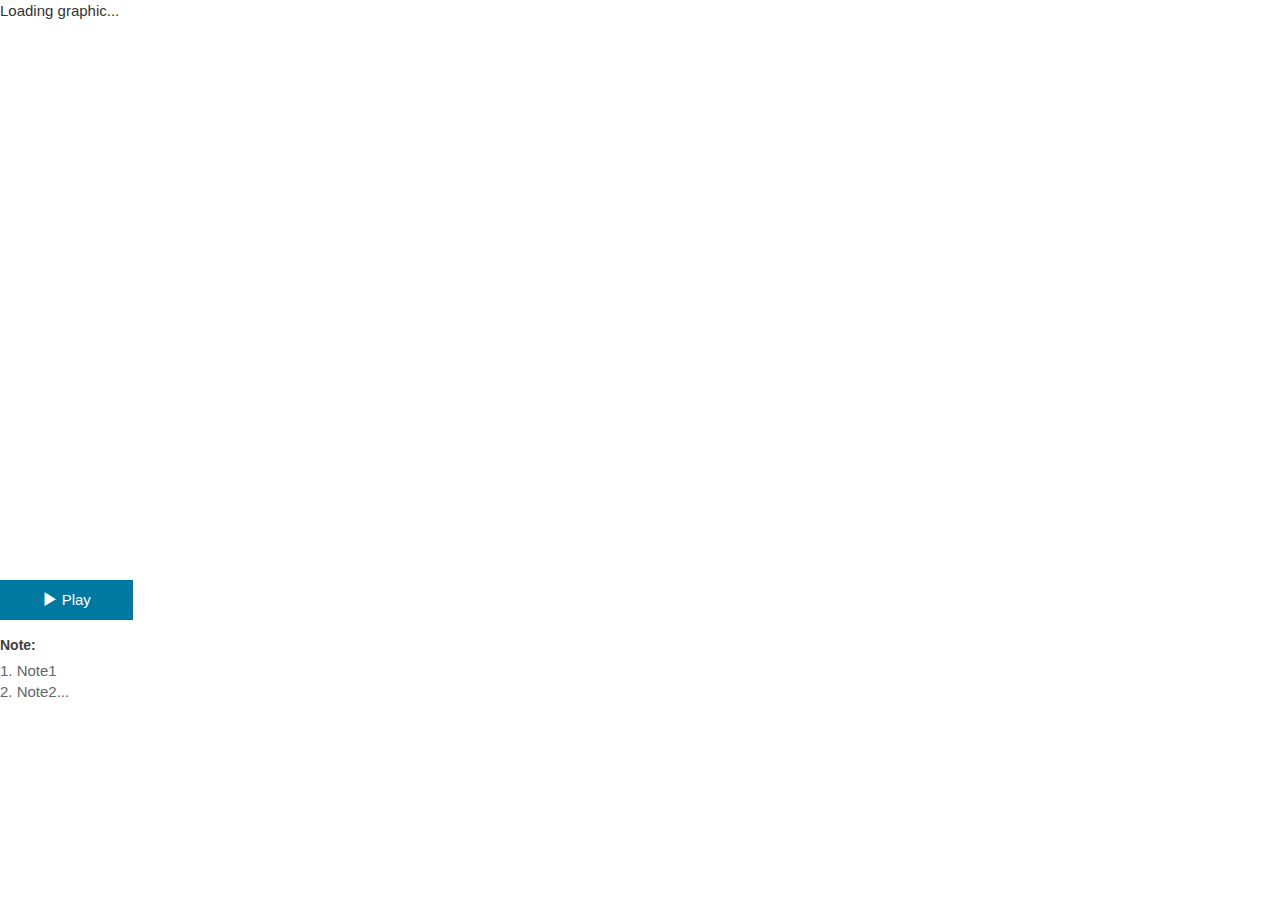
<file: map.html>
<!DOCTYPE html>
<html lang="en">
<head>
  <meta charset="UTF-8">
  <meta http-equiv="content-type" content="text/html; charset=utf-8" />
  <title>Change in LE, UK</title>
  <meta name="viewport" content="width=device-width, initial-scale=1">

  <link rel="stylesheet" href="map/css/leaflet.css" />
  <link rel="stylesheet" href="map/css/styles.css" media="screen">
  <link rel="stylesheet" href="map/css/style-chosen.css">
  <link rel="stylesheet" href="map/css/bootstrap-slider.css">
  <link rel="stylesheet" type="text/css" href="map/css/tabs.css" />
  <link rel="stylesheet" type="text/css" href="map/css/tabstyles.css" />


  <style>

  body {
	max-width:800px;

  }

  #Lifesat {
	  border-bottom:5px;
	  border-bottom-style:solid;
	  border-bottom-color:rgb(44,162,95);
  }
  #Worth {
	  border-bottom:5px;
	  border-bottom-style:solid;
	  border-bottom-color:rgb(129,15,124);
  }
  #Happy {
	  border-bottom:5px;
	  border-bottom-style:solid;
	  border-bottom-color:rgb(217,95,14);
  }
  #Anxious {
	  border-bottom:5px;
	  border-bottom-style:solid;
	  border-bottom-color:rgb(43,140,190);
  }


 .container-fluid, .footer{
fill:white;
	}

  *{
    margin:0;
    padding:0;
    -webkit-box-sizing:border-box;
    -moz-box-sizing:border-box;
    box-sizing:border-box;
  }
  body,html{
	display:inline-block;
	width:100%;
  }

  #map{
    height:550px;
  }

  body{
    color:#333;
  }

  @font-face {
		font-family: 'open_sanslight';
		src: url('map/assets/OpenSans-Light-webfont.woff') format('woff');
		font-weight: normal;
		font-style: normal;

	}

	@font-face {
		font-family: 'open_sansitalic';
		src: url('map/assets/OpenSans-Italic-webfont.woff') format('woff');
		font-weight: normal;
		font-style: normal;

	}

	@font-face {
		font-family: 'open_sansregular';
		src: url('map/assets/OpenSans-Regular-webfont.woff') format('woff');
		font-weight: normal;
		font-style: normal;

	}

	@font-face {
		font-family: 'open_sanssemibold';
		src: url('map/assets/OpenSans-Semibold-webfont.woff') format('woff');
		font-weight: normal;
		font-style: normal;

	}


  #map{
    background:white;
	width:100%;
  }

  #keydiv {
	z-index:4;
	height:550px;
	background:rgba(255,255,255,.75);
  }

  #areadrop {
	z-index:1000;
	position:absolute;
	width:220px;
	height:72px;
	right:0px;
	background:rgba(255,255,255,.75);
  }

	#key path {
	  display: none;

	}

	#key line {
	  stroke: #666;
	  shape-rendering: crispEdges;
	}

	#key rect {
	  stroke: #666;
	  stroke-width:1px;
	  shape-rendering: crispEdges;
	}

	#key g {
		font-size:11px;
		fill:#666;
	}


	#areaname {
		text-align:center;
		height:55px;
	}

	@media (min-width: 598px) {

	#mapPane {
		width: calc(100% - 220px);
	}

	#areaname {
		margin-top:25px;
	}

	#areanm
	{

		font-size:18px;
		color:#008CBA;
		min-width:1%;
		font-family:open_sanssemibold, Arial, Helvetica, sans-serif;
		text-align:left;
		padding-left:5px;

	}

	#areainfo
	{

		font-size:22px;
		color:#008CBA;
		font-family:open_sanssemibold, Arial, Helvetica, sans-serif;
		text-align:left;
		padding-left:5px;
	}


	#areainfo span {

		font-size:14px;
	}

	#keydiv {

		width:220px;
	}

	}

	@media (max-width: 597px) {


	#areadrop {

		width:100%;
		height:85px;
	}

	#areanm
	{

		font-size:16px;
		color:#666;
		font-family:open_sanssemibold, Arial, Helvetica, sans-serif;

	}

	#areainfo
	{

		font-size:14px;
		color:#666;
		font-family:open_sanssemibold, Arial, Helvetica, sans-serif;

	}

	#areainfo span
	{

		font-size:12px;
	}

	}


	#chosensel {
		height:35px;
	}

	#keydiv {


		height:70px;
		top: 30px;
	}

/*	@media (min-width: 598px) {

	#keydiv {

		top:72px;
		width:100px;
		height:462px;
		right:33%;
	}


	#key {
		width:140px;
		height:462px;
	}
	}
*/

	#key {
		height:70px;
	}

	@media (max-width: 597px) {

	#mapPane {
		width: 100%;
	}

	#keydiv {
		top:0px;
	}

	#key {
		height:70px;
	}
	.chosen-container {
		top: 5px;
		z-index:1002;
	}
	}*/



	.navbar {
	  min-height: 0px !important;
	}

	#menu {
		z-index:1001;
	}


	        /* chart */

        #chartPane:before, /* required */
        #chartPane:after
		{
            content: " "; /* 1 */
            display: table; /* 2 */
        }



        #chartPane:after /* required */
		{
			clear: both;
		}



        #chartPane img /* required */
		{
            max-width: 100%;
            height: auto;
        }

		.svgRect{
			fill: white;
		}

		/* y-axis tick labels */
		#chartPane  /* required */
		{
            background-color:#fff;
			width:220px;
			float: left;
        }

        #chartPane .axis  /* required */
		{
            font-size: 12px;
            fill: #666;
        }


		/* x-axis baseline; not to be confused with centreline. Can consider overlaying this with #centreline */
        #chartPane .axis path  /* required */
		{
            fill: none;
            stroke: #666;
            shape-rendering: crispEdges;
        }


		#chartPane .axis line /* required */
		{
            fill: none;
            stroke: #ccc;
            shape-rendering: crispEdges;
        }

		/* y-axis line path */
        #chartPane .axis.y path /* required */
		{
			display: none;
		}



		/* y-axis full width grid lines */
        #chartPane .grid .tick /* required */
		{
            stroke: #CCC;
            stroke-width: 1px;
            shape-rendering: crispEdges;
        }



		/* ploted graph line */
        #chartPane .line /* required */
		{
            fill: none; /* must be 'none' */
            stroke-width: 3px;
			stroke-linecap:round;
			stroke-linejoin:round;
        }



		/* legend elements */
        #chartPane .key li/* required */
		{
            display: inline-block;
            margin: 0 18px 0 0;
            padding: 0;
            line-height: 15px;
        }



        /* legend coloured elements */
        #chartPane .key b/* required */
		{
            display: inline-block;
            width: 35px;
            height: 15px;
            margin-right: 6px;
            float: left;
			background-color:none;
			margin-top:8px;
        }



		/* legend element labels */
        #chartPane .key label/* required */
		{
            white-space: nowrap;
            font-size: 12px;
            color: #333;
            font-weight: normal;
        }

		 #chartPane #ylabel/* required */
		{

            font-size: 12px;
            fill: #666;

        }



		/* y-axis units label */
        #chartPane .unit/* required */
		{
            font-family: Arial, Helvetica, sans-serif;
            font-size: 12px;
            fill: #333333;
            text-align: left;
			width:130px;
			height:20px;
			display:block;
			float:none;

        }

		#line1 { stroke: #008cba; stroke-width:2px}

		#line2 { stroke: #666; stroke-width:2px}

		.dropdown-menu {
			min-width:100% !important;
		}

		#side{
			background-color:#FFF;
		}

	@media (min-width: 597px) {
		#time {
			z-index:10000;
			position:relative;
			top: 10px;
			padding: 0px 10px;
			margin-right:10px;
			float:right;
			font-size:30px;
			color:#fff;
			background:rgba(200,200,200,0.8);
		}
	}

	@media (max-width: 598px) {
		#time {
			z-index:10000;
			position:relative;
			top: 90px;
			padding: 0px 10px;
			margin-right:10px;
			float:right;
			font-size:30px;
			color:#fff;
			background:rgba(200,200,200,0.8);
		}
	}

		#timeSlider {
			background:#FFF;
		}

		#ChartFooterDiv, .footer {
			font-weight:600!important;
			font-size:14px!important;
			line-height:24px!important;
			margin: opx 0!important;
			padding: 5px 0 3px 0!important;
			font-family: Helvetica,sans-serif!important;
			color: #414042!important;
			box-sizing: border-box!important;
			margin-top:8px;
		}

		#submitbut {
			background-color:#0F8243;
			display:block;
			width:200px;
			text-align:center;
			font-size:14px;
			color:white;
			font-weight:100;
			text-decoration:underline;
			width:70px;
			height:43px;
			padding:12px 0px;
			margin-right:6px;
			float:left;
		}
		#submitbut:hover {
			cursor:hand;
			cursor:pointer;
			display:block;
			background-color:rgb(11,93,48)!important;
			width:200px;
			text-align:center;
			font-size:14px;
			color:white;
			font-weight:100;
			text-decoration:underline;
			width:70px;
			height:43px;
			padding-top:12px;
			margin-right:6px;
			float:left;
		}
		#notesdiv {
			max-width:480px;
		}

		.nav-pills {
			font-weight: 600;
		}
		.navbar {
			border: none;
			font-size: 16px;
			color:#666 !important;
			font-weight: 600;
		}

		.navbar-inverse, li, a {
			color:#666 !important;
		}

		.nav-pills > li.active > a, .nav-pills > li.active > a:hover, .nav-pills > li.active > a:focus {
			 background-color: rgb(225,225,225);
		}

	  </style>
</head>
<body>

   <div class="container-fluid">
   <div id="graphic">Loading graphic...</div>
   <div class="row" id="navigation">

          <div class="col-sm-12 hidden-xs" id="pills" style="margin-bottom:8px;">
          </div>

          <div class="col-xs-12 visible-xs">
              <div class="btn-group btn-group col-xs-12" role="group" id="menu">

                  <button id="varsel" class="btn btn-primary dropdown-toggle btn-block" type="button" id="dropdownMenu1" data-toggle="dropdown" aria-expanded="true">Dropdown<span class="caret"></span>
                  </button>
              </div>
          </div>

   </div>





   <div class="row" id="side" style="position: relative;">
          <div id="mapPane" class="col-xs-12">
          	<div id="map">

            </div>
          </div>

          <div id="chartPane" class="hidden-xs">

          </div>
          <div id="keydiv" class="col-xs-12">

          </div>

      <div class="row" id="areadrop">
            <div class="col-sm-12 col-xs-12" id="chosensel">
     		</div>
          <div class="col-sm-12 col-xs-12" id="areaname">
                <div id="areanm"></div>
                <div id="areainfo"></div>
          </div>


	  </div>


   </div><!-- end row -->

   <div class="row">
       <div class="col-sm-2 hidden-xs">
			<button id="playPause" type="submit" class="col-sm-12 btn btn-primary">
            	<span class="glyphicon glyphicon-play" aria-hidden="true"></span> Play
            </button>
       </div>
       <div id="timeSlider" class="col-sm-10 col-xs-12">
       </div>

   </div>
  </div>
  <div id="ChartFooterDiv">Note:</div>
   <div id="notesdiv">
   <ol>
        <li>1. Note1</li>
        <li>2. Note2...</li>
   </ol>
	</div>

<!--    <div id="ChartFooterDiv">Download this map</div>

    <a href="fallback.png" target="_blank"><div id="submitbut">Image</div></a>
    <a href="Personal_wellbeing_2016.xls" target="_blank"><div id="submitbut">.xls</div></a>-->





    <script src="https://cdn.ons.gov.uk/vendor/jquery/2.1.4/jquery.min.js"></script>
    <script src="map/js/chosen.jquery.js"></script>
    <script src="map/js/bootstrap.min.js"></script>
    <script src="map/js/bootstrap-slider.js"></script>
 	<script src="map/js/modernizr.custom.56904.js"></script>
    <script src="https://cdn.ons.gov.uk/vendor/d3/3.5.17/d3.min.js" charset="utf-8"></script>
    <script src="map/js/queue.js" charset="utf-8"></script>
    <script src="map/js/ss.js"></script>
    <script src="map/js/topojson.js"></script>
    <script src="https://cdn.ons.gov.uk/vendor/pym/0.4.2/pym.min.js" charset="utf-8"></script>
    <script src="map/js/colorbrewer.js" charset="utf-8"></script>
    <script src="map/js/leaflet.js"></script>
	<script src="map/js/script.js"></script>

    <script>

		var _gaq = _gaq || [];
		  _gaq.push(['_setAccount', 'UA-37894017-1']);
		  _gaq.push(['_trackPageview']);


		  (function() {
			var ga = document.createElement('script'); ga.type = 'text/javascript'; ga.async = true;
			ga.src = ('https:' == document.location.protocol ? 'https://ssl' : 'http://www') + '.google-analytics.com/ga.js';
			var s = document.getElementsByTagName('script')[0]; s.parentNode.insertBefore(ga, s);
		})();

	</script>

</body>
</html>
</file>
<file: map/css/leaflet.css>
/* required styles */

.leaflet-pane,
.leaflet-tile,
.leaflet-marker-icon,
.leaflet-marker-shadow,
.leaflet-tile-container,
.leaflet-map-pane svg,
.leaflet-map-pane canvas,
.leaflet-zoom-box,
.leaflet-image-layer,
.leaflet-layer {
	position: absolute;
	left: 0;
	top: 0;
	}
.leaflet-container {
	overflow: hidden;
	-ms-touch-action: none;
	}
.leaflet-tile,
.leaflet-marker-icon,
.leaflet-marker-shadow {
	-webkit-user-select: none;
	   -moz-user-select: none;
	        user-select: none;
	  -webkit-user-drag: none;
	}
/* Safari renders non-retina tile on retina better with this, but Chrome is worse */
.leaflet-safari .leaflet-tile {
	image-rendering: -webkit-optimize-contrast;
	}
/* hack that prevents hw layers "stretching" when loading new tiles */
.leaflet-safari .leaflet-tile-container {
	width: 1600px;
	height: 1600px;
	-webkit-transform-origin: 0 0;
	}
.leaflet-marker-icon,
.leaflet-marker-shadow {
	display: block;
	}
/* .leaflet-container svg: reset svg max-width decleration shipped in Joomla! (joomla.org) 3.x */
/* .leaflet-container img: map is broken in FF if you have max-width: 100% on tiles */
.leaflet-container svg,
.leaflet-container img {
	max-width: none !important;
	}
/* stupid Android 2 doesn't understand "max-width: none" properly */
.leaflet-container img.leaflet-image-layer {
	max-width: 15000px !important;
	}
.leaflet-tile {
	filter: inherit;
	visibility: hidden;
	}
.leaflet-tile-loaded {
	visibility: inherit;
	}
.leaflet-zoom-box {
	width: 0;
	height: 0;
	-moz-box-sizing: border-box;
	     box-sizing: border-box;
	z-index: 8;
	}
/* workaround for https://bugzilla.mozilla.org/show_bug.cgi?id=888319 */
.leaflet-overlay-pane svg {
	-moz-user-select: none;
	}

.leaflet-pane         { z-index: 4; }

.leaflet-tile-pane    { z-index: 2; }
.leaflet-overlay-pane { z-index: 4; }
.leaflet-shadow-pane  { z-index: 5; }
.leaflet-marker-pane  { z-index: 6; }
.leaflet-popup-pane   { z-index: 7; }

.leaflet-map-pane canvas { z-index: 1; }
.leaflet-map-pane svg    { z-index: 2; }

.leaflet-vml-shape {
	width: 1px;
	height: 1px;
	}
.lvml {
	behavior: url(#default#VML);
	display: inline-block;
	position: absolute;
	}


/* control positioning */

.leaflet-control {
	position: relative;
	z-index: 7;
	pointer-events: auto;
	}
.leaflet-top,
.leaflet-bottom {
	position: absolute;
	z-index: 1000;
	pointer-events: none;
	}
.leaflet-top {
	top: 0;
	}
.leaflet-right {
	right: 0;
	}
.leaflet-bottom {
	bottom: 0;
	}
.leaflet-left {
	left: 0;
	}
.leaflet-control {
	float: left;
	clear: both;
	}
.leaflet-right .leaflet-control {
	float: right;
	}
.leaflet-top .leaflet-control {
	margin-top: 10px;
	}
.leaflet-bottom .leaflet-control {
	margin-bottom: 10px;
	}
.leaflet-left .leaflet-control {
	margin-left: 10px;
	}
.leaflet-right .leaflet-control {
	margin-right: 10px;
	}


/* zoom and fade animations */

.leaflet-fade-anim .leaflet-tile {
	will-change: opacity;
	}
.leaflet-fade-anim .leaflet-popup {
	opacity: 0;
	-webkit-transition: opacity 0.2s linear;
	   -moz-transition: opacity 0.2s linear;
	     -o-transition: opacity 0.2s linear;
	        transition: opacity 0.2s linear;
	}
.leaflet-fade-anim .leaflet-map-pane .leaflet-popup {
	opacity: 1;
	}
.leaflet-zoom-anim .leaflet-zoom-animated {
	will-change: transform;
	}
.leaflet-zoom-anim .leaflet-zoom-animated {
	-webkit-transition: -webkit-transform 0.25s cubic-bezier(0,0,0.25,1);
	   -moz-transition:    -moz-transform 0.25s cubic-bezier(0,0,0.25,1);
	     -o-transition:      -o-transform 0.25s cubic-bezier(0,0,0.25,1);
	        transition:         transform 0.25s cubic-bezier(0,0,0.25,1);
	}
.leaflet-zoom-anim .leaflet-tile,
.leaflet-pan-anim .leaflet-tile {
	-webkit-transition: none;
	   -moz-transition: none;
	     -o-transition: none;
	        transition: none;
	}

.leaflet-zoom-anim .leaflet-zoom-hide {
	visibility: hidden;
	}


/* cursors */

.leaflet-interactive {
	cursor: pointer;
	}
.leaflet-container {
	cursor: -webkit-grab;
	cursor:    -moz-grab;
	}
.leaflet-crosshair,
.leaflet-crosshair .leaflet-interactive {
	cursor: crosshair;
	}
.leaflet-popup-pane,
.leaflet-control {
	cursor: auto;
	}
.leaflet-dragging .leaflet-container,
.leaflet-dragging .leaflet-interactive {
	cursor: move;
	cursor: -webkit-grabbing;
	cursor:    -moz-grabbing;
	}


/* visual tweaks */

.leaflet-container {
	background: #ddd;
	outline: 0;
	}
.leaflet-container a {
	color: #0078A8;
	}
.leaflet-container a.leaflet-active {
	outline: 2px solid orange;
	}
.leaflet-zoom-box {
	border: 2px dotted #38f;
	background: rgba(255,255,255,0.5);
	}


/* general typography */
.leaflet-container {
	font: 12px/1.5 "Helvetica Neue", Arial, Helvetica, sans-serif;
	}


/* general toolbar styles */

.leaflet-bar {
	box-shadow: 0 1px 5px rgba(0,0,0,0.65);
	border-radius: 4px;
	}
.leaflet-bar a,
.leaflet-bar a:hover {
	background-color: #fff;
	border-bottom: 1px solid #ccc;
	width: 26px;
	height: 26px;
	line-height: 26px;
	display: block;
	text-align: center;
	text-decoration: none;
	color: black;
	}
.leaflet-bar a,
.leaflet-control-layers-toggle {
	background-position: 50% 50%;
	background-repeat: no-repeat;
	display: block;
	}
.leaflet-bar a:hover {
	background-color: #f4f4f4;
	}
.leaflet-bar a:first-child {
	border-top-left-radius: 4px;
	border-top-right-radius: 4px;
	}
.leaflet-bar a:last-child {
	border-bottom-left-radius: 4px;
	border-bottom-right-radius: 4px;
	border-bottom: none;
	}
.leaflet-bar a.leaflet-disabled {
	cursor: default;
	background-color: #f4f4f4;
	color: #bbb;
	}

.leaflet-touch .leaflet-bar a {
	width: 30px;
	height: 30px;
	line-height: 30px;
	}


/* zoom control */

.leaflet-control-zoom-in,
.leaflet-control-zoom-out {
	font: bold 18px 'Lucida Console', Monaco, monospace;
	text-indent: 1px;
	}
.leaflet-control-zoom-out {
	font-size: 20px;
	}

.leaflet-touch .leaflet-control-zoom-in {
	font-size: 22px;
	}
.leaflet-touch .leaflet-control-zoom-out {
	font-size: 24px;
	}


/* layers control */

.leaflet-control-layers {
	box-shadow: 0 1px 5px rgba(0,0,0,0.4);
	background: #fff;
	border-radius: 5px;
	}
.leaflet-control-layers-toggle {
	background-image: url(images/layers.png);
	width: 36px;
	height: 36px;
	}
.leaflet-retina .leaflet-control-layers-toggle {
	background-image: url(images/layers-2x.png);
	background-size: 26px 26px;
	}
.leaflet-touch .leaflet-control-layers-toggle {
	width: 44px;
	height: 44px;
	}
.leaflet-control-layers .leaflet-control-layers-list,
.leaflet-control-layers-expanded .leaflet-control-layers-toggle {
	display: none;
	}
.leaflet-control-layers-expanded .leaflet-control-layers-list {
	display: block;
	position: relative;
	}
.leaflet-control-layers-expanded {
	padding: 6px 10px 6px 6px;
	color: #333;
	background: #fff;
	}
.leaflet-control-layers-selector {
	margin-top: 2px;
	position: relative;
	top: 1px;
	}
.leaflet-control-layers label {
	display: block;
	}
.leaflet-control-layers-separator {
	height: 0;
	border-top: 1px solid #ddd;
	margin: 5px -10px 5px -6px;
	}


/* attribution and scale controls */

.leaflet-container .leaflet-control-attribution {
	background: #fff;
	background: rgba(255, 255, 255, 0.7);
	margin: 0;
	}
.leaflet-control-attribution,
.leaflet-control-scale-line {
	padding: 0 5px;
	color: #333;
	}
.leaflet-control-attribution a {
	text-decoration: none;
	}
.leaflet-control-attribution a:hover {
	text-decoration: underline;
	}
.leaflet-container .leaflet-control-attribution,
.leaflet-container .leaflet-control-scale {
	font-size: 11px;
	}
.leaflet-left .leaflet-control-scale {
	margin-left: 5px;
	}
.leaflet-bottom .leaflet-control-scale {
	margin-bottom: 5px;
	}
.leaflet-control-scale-line {
	border: 2px solid #777;
	border-top: none;
	line-height: 1.1;
	padding: 2px 5px 1px;
	font-size: 11px;
	white-space: nowrap;
	overflow: hidden;
	-moz-box-sizing: content-box;
	     box-sizing: content-box;

	background: #fff;
	background: rgba(255, 255, 255, 0.5);
	}
.leaflet-control-scale-line:not(:first-child) {
	border-top: 2px solid #777;
	border-bottom: none;
	margin-top: -2px;
	}
.leaflet-control-scale-line:not(:first-child):not(:last-child) {
	border-bottom: 2px solid #777;
	}

.leaflet-touch .leaflet-control-attribution,
.leaflet-touch .leaflet-control-layers,
.leaflet-touch .leaflet-bar {
	box-shadow: none;
	}
.leaflet-touch .leaflet-control-layers,
.leaflet-touch .leaflet-bar {
	border: 2px solid rgba(0,0,0,0.2);
	background-clip: padding-box;
	}


/* popup */

.leaflet-popup {
	position: absolute;
	text-align: center;
	}
.leaflet-popup-content-wrapper {
	padding: 1px;
	text-align: left;
	border-radius: 12px;
	}
.leaflet-popup-content {
	margin: 13px 19px;
	line-height: 1.4;
	}
.leaflet-popup-content p {
	margin: 18px 0;
	}
.leaflet-popup-tip-container {
	margin: 0 auto;
	width: 40px;
	height: 20px;
	position: relative;
	overflow: hidden;
	}
.leaflet-popup-tip {
	width: 17px;
	height: 17px;
	padding: 1px;

	margin: -10px auto 0;

	-webkit-transform: rotate(45deg);
	   -moz-transform: rotate(45deg);
	    -ms-transform: rotate(45deg);
	     -o-transform: rotate(45deg);
	        transform: rotate(45deg);
	}
.leaflet-popup-content-wrapper,
.leaflet-popup-tip {
	background: white;
	color: #333;
	box-shadow: 0 3px 14px rgba(0,0,0,0.4);
	}
.leaflet-container a.leaflet-popup-close-button {
	position: absolute;
	top: 0;
	right: 0;
	padding: 4px 4px 0 0;
	text-align: center;
	width: 18px;
	height: 14px;
	font: 16px/14px Tahoma, Verdana, sans-serif;
	color: #c3c3c3;
	text-decoration: none;
	font-weight: bold;
	background: transparent;
	}
.leaflet-container a.leaflet-popup-close-button:hover {
	color: #999;
	}
.leaflet-popup-scrolled {
	overflow: auto;
	border-bottom: 1px solid #ddd;
	border-top: 1px solid #ddd;
	}

.leaflet-oldie .leaflet-popup-content-wrapper {
	zoom: 1;
	}
.leaflet-oldie .leaflet-popup-tip {
	width: 24px;
	margin: 0 auto;

	-ms-filter: "progid:DXImageTransform.Microsoft.Matrix(M11=0.70710678, M12=0.70710678, M21=-0.70710678, M22=0.70710678)";
	filter: progid:DXImageTransform.Microsoft.Matrix(M11=0.70710678, M12=0.70710678, M21=-0.70710678, M22=0.70710678);
	}
.leaflet-oldie .leaflet-popup-tip-container {
	margin-top: -1px;
	}

.leaflet-oldie .leaflet-control-zoom,
.leaflet-oldie .leaflet-control-layers,
.leaflet-oldie .leaflet-popup-content-wrapper,
.leaflet-oldie .leaflet-popup-tip {
	border: 1px solid #999;
	}


/* div icon */

.leaflet-div-icon {
	background: #fff;
	border: 1px solid #666;
	}
</file>
<file: map/css/styles.css>
/*@import url("//fonts.googleapis.com/css?family=Open+Sans:300italic,400italic,700italic,400,300,700");*/
/*!
 * bootswatch v3.2.0
 * Homepage: http://bootswatch.com
 * Copyright 2012-2014 Thomas Park
 * Licensed under MIT
 * Based on Bootstrap
*/
/*! normalize.css v3.0.1 | MIT License | git.io/normalize */
html {
  font-family: sans-serif;
  -ms-text-size-adjust: 100%;
  -webkit-text-size-adjust: 100%;
  
  
}
body {
  margin: 0;
  

}
article,
aside,
details,
figcaption,
figure,
footer,
header,
hgroup,
main,
nav,
section,
summary {
  display: block;
}
audio,
canvas,
progress,
video {
  display: inline-block;
  vertical-align: baseline;
}
audio:not([controls]) {
  display: none;
  height: 0;
}
[hidden],
template {
  display: none;
}
a {
  background: transparent;
}
a:active,
a:hover {
  outline: 0;
}
abbr[title] {
  border-bottom: 1px dotted;
}
b,
strong {
  font-weight: bold;
}
dfn {
  font-style: italic;
}
h1 {
  font-size: 2em;
  margin: 0.67em 0;
}
mark {
  background: #ff0;
  color: #000;
}
small {
  font-size: 80%;
}
sub,
sup {
  font-size: 75%;
  line-height: 0;
  position: relative;
  vertical-align: baseline;
}
sup {
  top: -0.5em;
}
sub {
  bottom: -0.25em;
}
img {
  border: 0;
}
svg:not(:root) {
  overflow: hidden;
}
figure {
  margin: 1em 40px;
}
hr {
  -moz-box-sizing: content-box;
  box-sizing: content-box;
  height: 0;
}
pre {
  overflow: auto;
}
code,
kbd,
pre,
samp {
  font-family: monospace, monospace;
  font-size: 1em;
}
button,
input,
optgroup,
select,
textarea {
  color: inherit;
  font: inherit;
  margin: 0;
}
button {
  overflow: visible;
}
button,
select {
  text-transform: none;
}
button,
html input[type="button"],
input[type="reset"],
input[type="submit"] {
  -webkit-appearance: button;
  cursor: pointer;
}
button[disabled],
html input[disabled] {
  cursor: default;
}
button::-moz-focus-inner,
input::-moz-focus-inner {
  border: 0;
  padding: 0;
}
input {
  line-height: normal;
}
input[type="checkbox"],
input[type="radio"] {
  box-sizing: border-box;
  padding: 0;
}
input[type="number"]::-webkit-inner-spin-button,
input[type="number"]::-webkit-outer-spin-button {
  height: auto;
}
input[type="search"] {
  -webkit-appearance: textfield;
  -moz-box-sizing: content-box;
  -webkit-box-sizing: content-box;
  box-sizing: content-box;
}
input[type="search"]::-webkit-search-cancel-button,
input[type="search"]::-webkit-search-decoration {
  -webkit-appearance: none;
}
fieldset {
  border: 1px solid #c0c0c0;
  margin: 0 2px;
  padding: 0.35em 0.625em 0.75em;
}
legend {
  border: 0;
  padding: 0;
}
textarea {
  overflow: auto;
}
optgroup {
  font-weight: bold;
}
table {
  border-collapse: collapse;
  border-spacing: 0;
}
td,
th {
  padding: 0;
}
@media print {
  * {
    text-shadow: none !important;
    color: #000 !important;
    background: transparent !important;
    box-shadow: none !important;
  }
  a,
  a:visited {
    text-decoration: underline;
  }
  a[href]:after {
    content: " (" attr(href) ")";
  }
  abbr[title]:after {
    content: " (" attr(title) ")";
  }
  a[href^="javascript:"]:after,
  a[href^="#"]:after {
    content: "";
  }
  pre,
  blockquote {
    border: 1px solid #999;
    page-break-inside: avoid;
  }
  thead {
    display: table-header-group;
  }
  tr,
  img {
    page-break-inside: avoid;
  }
  img {
    max-width: 100% !important;
  }
  p,
  h2,
  h3 {
    orphans: 3;
    widows: 3;
  }
  h2,
  h3 {
    page-break-after: avoid;
  }
  select {
    background: #fff !important;
  }
  .navbar {
    display: none;
  }
  .table td,
  .table th {
    background-color: #fff !important;
  }
  .btn > .caret,
  .dropup > .btn > .caret {
    border-top-color: #000 !important;
  }
  .label {
    border: 1px solid #000;
  }
  .table {
    border-collapse: collapse !important;
  }
  .table-bordered th,
  .table-bordered td {
    border: 1px solid #ddd !important;
  }
}
@font-face {
  font-family: 'Glyphicons Halflings';
  src: url('../fonts/glyphicons-halflings-regular.eot');
  src: url('../fonts/glyphicons-halflings-regular.eot?#iefix') format('embedded-opentype'), url('../fonts/glyphicons-halflings-regular.woff') format('woff'), url('../fonts/glyphicons-halflings-regular.ttf') format('truetype'), url('../fonts/glyphicons-halflings-regular.svg#glyphicons_halflingsregular') format('svg');
}
.glyphicon {
  position: relative;
  top: 1px;
  display: inline-block;
  font-family: 'Glyphicons Halflings';
  font-style: normal;
  font-weight: normal;
  line-height: 1;
  -webkit-font-smoothing: antialiased;
  -moz-osx-font-smoothing: grayscale;
}
.glyphicon-asterisk:before {
  content: "\2a";
}
.glyphicon-plus:before {
  content: "\2b";
}
.glyphicon-euro:before {
  content: "\20ac";
}
.glyphicon-minus:before {
  content: "\2212";
}
.glyphicon-cloud:before {
  content: "\2601";
}
.glyphicon-envelope:before {
  content: "\2709";
}
.glyphicon-pencil:before {
  content: "\270f";
}
.glyphicon-glass:before {
  content: "\e001";
}
.glyphicon-music:before {
  content: "\e002";
}
.glyphicon-search:before {
  content: "\e003";
}
.glyphicon-heart:before {
  content: "\e005";
}
.glyphicon-star:before {
  content: "\e006";
}
.glyphicon-star-empty:before {
  content: "\e007";
}
.glyphicon-user:before {
  content: "\e008";
}
.glyphicon-film:before {
  content: "\e009";
}
.glyphicon-th-large:before {
  content: "\e010";
}
.glyphicon-th:before {
  content: "\e011";
}
.glyphicon-th-list:before {
  content: "\e012";
}
.glyphicon-ok:before {
  content: "\e013";
}
.glyphicon-remove:before {
  content: "\e014";
}
.glyphicon-zoom-in:before {
  content: "\e015";
}
.glyphicon-zoom-out:before {
  content: "\e016";
}
.glyphicon-off:before {
  content: "\e017";
}
.glyphicon-signal:before {
  content: "\e018";
}
.glyphicon-cog:before {
  content: "\e019";
}
.glyphicon-trash:before {
  content: "\e020";
}
.glyphicon-home:before {
  content: "\e021";
}
.glyphicon-file:before {
  content: "\e022";
}
.glyphicon-time:before {
  content: "\e023";
}
.glyphicon-road:before {
  content: "\e024";
}
.glyphicon-download-alt:before {
  content: "\e025";
}
.glyphicon-download:before {
  content: "\e026";
}
.glyphicon-upload:before {
  content: "\e027";
}
.glyphicon-inbox:before {
  content: "\e028";
}
.glyphicon-play-circle:before {
  content: "\e029";
}
.glyphicon-repeat:before {
  content: "\e030";
}
.glyphicon-refresh:before {
  content: "\e031";
}
.glyphicon-list-alt:before {
  content: "\e032";
}
.glyphicon-lock:before {
  content: "\e033";
}
.glyphicon-flag:before {
  content: "\e034";
}
.glyphicon-headphones:before {
  content: "\e035";
}
.glyphicon-volume-off:before {
  content: "\e036";
}
.glyphicon-volume-down:before {
  content: "\e037";
}
.glyphicon-volume-up:before {
  content: "\e038";
}
.glyphicon-qrcode:before {
  content: "\e039";
}
.glyphicon-barcode:before {
  content: "\e040";
}
.glyphicon-tag:before {
  content: "\e041";
}
.glyphicon-tags:before {
  content: "\e042";
}
.glyphicon-book:before {
  content: "\e043";
}
.glyphicon-bookmark:before {
  content: "\e044";
}
.glyphicon-print:before {
  content: "\e045";
}
.glyphicon-camera:before {
  content: "\e046";
}
.glyphicon-font:before {
  content: "\e047";
}
.glyphicon-bold:before {
  content: "\e048";
}
.glyphicon-italic:before {
  content: "\e049";
}
.glyphicon-text-height:before {
  content: "\e050";
}
.glyphicon-text-width:before {
  content: "\e051";
}
.glyphicon-align-left:before {
  content: "\e052";
}
.glyphicon-align-center:before {
  content: "\e053";
}
.glyphicon-align-right:before {
  content: "\e054";
}
.glyphicon-align-justify:before {
  content: "\e055";
}
.glyphicon-list:before {
  content: "\e056";
}
.glyphicon-indent-left:before {
  content: "\e057";
}
.glyphicon-indent-right:before {
  content: "\e058";
}
.glyphicon-facetime-video:before {
  content: "\e059";
}
.glyphicon-picture:before {
  content: "\e060";
}
.glyphicon-map-marker:before {
  content: "\e062";
}
.glyphicon-adjust:before {
  content: "\e063";
}
.glyphicon-tint:before {
  content: "\e064";
}
.glyphicon-edit:before {
  content: "\e065";
}
.glyphicon-share:before {
  content: "\e066";
}
.glyphicon-check:before {
  content: "\e067";
}
.glyphicon-move:before {
  content: "\e068";
}
.glyphicon-step-backward:before {
  content: "\e069";
}
.glyphicon-fast-backward:before {
  content: "\e070";
}
.glyphicon-backward:before {
  content: "\e071";
}
.glyphicon-play:before {
  content: "\e072";
}
.glyphicon-pause:before {
  content: "\e073";
}
.glyphicon-stop:before {
  content: "\e074";
}
.glyphicon-forward:before {
  content: "\e075";
}
.glyphicon-fast-forward:before {
  content: "\e076";
}
.glyphicon-step-forward:before {
  content: "\e077";
}
.glyphicon-eject:before {
  content: "\e078";
}
.glyphicon-chevron-left:before {
  content: "\e079";
}
.glyphicon-chevron-right:before {
  content: "\e080";
}
.glyphicon-plus-sign:before {
  content: "\e081";
}
.glyphicon-minus-sign:before {
  content: "\e082";
}
.glyphicon-remove-sign:before {
  content: "\e083";
}
.glyphicon-ok-sign:before {
  content: "\e084";
}
.glyphicon-question-sign:before {
  content: "\e085";
}
.glyphicon-info-sign:before {
  content: "\e086";
}
.glyphicon-screenshot:before {
  content: "\e087";
}
.glyphicon-remove-circle:before {
  content: "\e088";
}
.glyphicon-ok-circle:before {
  content: "\e089";
}
.glyphicon-ban-circle:before {
  content: "\e090";
}
.glyphicon-arrow-left:before {
  content: "\e091";
}
.glyphicon-arrow-right:before {
  content: "\e092";
}
.glyphicon-arrow-up:before {
  content: "\e093";
}
.glyphicon-arrow-down:before {
  content: "\e094";
}
.glyphicon-share-alt:before {
  content: "\e095";
}
.glyphicon-resize-full:before {
  content: "\e096";
}
.glyphicon-resize-small:before {
  content: "\e097";
}
.glyphicon-exclamation-sign:before {
  content: "\e101";
}
.glyphicon-gift:before {
  content: "\e102";
}
.glyphicon-leaf:before {
  content: "\e103";
}
.glyphicon-fire:before {
  content: "\e104";
}
.glyphicon-eye-open:before {
  content: "\e105";
}
.glyphicon-eye-close:before {
  content: "\e106";
}
.glyphicon-warning-sign:before {
  content: "\e107";
}
.glyphicon-plane:before {
  content: "\e108";
}
.glyphicon-calendar:before {
  content: "\e109";
}
.glyphicon-random:before {
  content: "\e110";
}
.glyphicon-comment:before {
  content: "\e111";
}
.glyphicon-magnet:before {
  content: "\e112";
}
.glyphicon-chevron-up:before {
  content: "\e113";
}
.glyphicon-chevron-down:before {
  content: "\e114";
}
.glyphicon-retweet:before {
  content: "\e115";
}
.glyphicon-shopping-cart:before {
  content: "\e116";
}
.glyphicon-folder-close:before {
  content: "\e117";
}
.glyphicon-folder-open:before {
  content: "\e118";
}
.glyphicon-resize-vertical:before {
  content: "\e119";
}
.glyphicon-resize-horizontal:before {
  content: "\e120";
}
.glyphicon-hdd:before {
  content: "\e121";
}
.glyphicon-bullhorn:before {
  content: "\e122";
}
.glyphicon-bell:before {
  content: "\e123";
}
.glyphicon-certificate:before {
  content: "\e124";
}
.glyphicon-thumbs-up:before {
  content: "\e125";
}
.glyphicon-thumbs-down:before {
  content: "\e126";
}
.glyphicon-hand-right:before {
  content: "\e127";
}
.glyphicon-hand-left:before {
  content: "\e128";
}
.glyphicon-hand-up:before {
  content: "\e129";
}
.glyphicon-hand-down:before {
  content: "\e130";
}
.glyphicon-circle-arrow-right:before {
  content: "\e131";
}
.glyphicon-circle-arrow-left:before {
  content: "\e132";
}
.glyphicon-circle-arrow-up:before {
  content: "\e133";
}
.glyphicon-circle-arrow-down:before {
  content: "\e134";
}
.glyphicon-globe:before {
  content: "\e135";
}
.glyphicon-wrench:before {
  content: "\e136";
}
.glyphicon-tasks:before {
  content: "\e137";
}
.glyphicon-filter:before {
  content: "\e138";
}
.glyphicon-briefcase:before {
  content: "\e139";
}
.glyphicon-fullscreen:before {
  content: "\e140";
}
.glyphicon-dashboard:before {
  content: "\e141";
}
.glyphicon-paperclip:before {
  content: "\e142";
}
.glyphicon-heart-empty:before {
  content: "\e143";
}
.glyphicon-link:before {
  content: "\e144";
}
.glyphicon-phone:before {
  content: "\e145";
}
.glyphicon-pushpin:before {
  content: "\e146";
}
.glyphicon-usd:before {
  content: "\e148";
}
.glyphicon-gbp:before {
  content: "\e149";
}
.glyphicon-sort:before {
  content: "\e150";
}
.glyphicon-sort-by-alphabet:before {
  content: "\e151";
}
.glyphicon-sort-by-alphabet-alt:before {
  content: "\e152";
}
.glyphicon-sort-by-order:before {
  content: "\e153";
}
.glyphicon-sort-by-order-alt:before {
  content: "\e154";
}
.glyphicon-sort-by-attributes:before {
  content: "\e155";
}
.glyphicon-sort-by-attributes-alt:before {
  content: "\e156";
}
.glyphicon-unchecked:before {
  content: "\e157";
}
.glyphicon-expand:before {
  content: "\e158";
}
.glyphicon-collapse-down:before {
  content: "\e159";
}
.glyphicon-collapse-up:before {
  content: "\e160";
}
.glyphicon-log-in:before {
  content: "\e161";
}
.glyphicon-flash:before {
  content: "\e162";
}
.glyphicon-log-out:before {
  content: "\e163";
}
.glyphicon-new-window:before {
  content: "\e164";
}
.glyphicon-record:before {
  content: "\e165";
}
.glyphicon-save:before {
  content: "\e166";
}
.glyphicon-open:before {
  content: "\e167";
}
.glyphicon-saved:before {
  content: "\e168";
}
.glyphicon-import:before {
  content: "\e169";
}
.glyphicon-export:before {
  content: "\e170";
}
.glyphicon-send:before {
  content: "\e171";
}
.glyphicon-floppy-disk:before {
  content: "\e172";
}
.glyphicon-floppy-saved:before {
  content: "\e173";
}
.glyphicon-floppy-remove:before {
  content: "\e174";
}
.glyphicon-floppy-save:before {
  content: "\e175";
}
.glyphicon-floppy-open:before {
  content: "\e176";
}
.glyphicon-credit-card:before {
  content: "\e177";
}
.glyphicon-transfer:before {
  content: "\e178";
}
.glyphicon-cutlery:before {
  content: "\e179";
}
.glyphicon-header:before {
  content: "\e180";
}
.glyphicon-compressed:before {
  content: "\e181";
}
.glyphicon-earphone:before {
  content: "\e182";
}
.glyphicon-phone-alt:before {
  content: "\e183";
}
.glyphicon-tower:before {
  content: "\e184";
}
.glyphicon-stats:before {
  content: "\e185";
}
.glyphicon-sd-video:before {
  content: "\e186";
}
.glyphicon-hd-video:before {
  content: "\e187";
}
.glyphicon-subtitles:before {
  content: "\e188";
}
.glyphicon-sound-stereo:before {
  content: "\e189";
}
.glyphicon-sound-dolby:before {
  content: "\e190";
}
.glyphicon-sound-5-1:before {
  content: "\e191";
}
.glyphicon-sound-6-1:before {
  content: "\e192";
}
.glyphicon-sound-7-1:before {
  content: "\e193";
}
.glyphicon-copyright-mark:before {
  content: "\e194";
}
.glyphicon-registration-mark:before {
  content: "\e195";
}
.glyphicon-cloud-download:before {
  content: "\e197";
}
.glyphicon-cloud-upload:before {
  content: "\e198";
}
.glyphicon-tree-conifer:before {
  content: "\e199";
}
.glyphicon-tree-deciduous:before {
  content: "\e200";
}
* {
  -webkit-box-sizing: border-box;
  -moz-box-sizing: border-box;
  box-sizing: border-box;
}
*:before,
*:after {
  -webkit-box-sizing: border-box;
  -moz-box-sizing: border-box;
  box-sizing: border-box;
}
html {
  font-size: 10px;
  -webkit-tap-highlight-color: rgba(0, 0, 0, 0);
}
body {
  font-family: "Open Sans", "Helvetica Neue", Helvetica, Arial, sans-serif;
  font-size: 15px;
  line-height: 1.42857143;
  color: #222222;
  background-color: white;
;
}
input,
button,
select,
textarea {
  font-family: inherit;
  font-size: inherit;
  line-height: inherit;
}
a {
  color: #999999;
  text-decoration: none;
}
a:hover,
a:focus {

  color: #00526e;
  text-decoration: underline;
}
a:focus {
  outline: thin dotted;
  outline: 5px auto -webkit-focus-ring-color;
  outline-offset: -2px;
}
figure {
  margin: 0;
}
img {
  vertical-align: middle;
}
.img-responsive,
.thumbnail > img,
.thumbnail a > img,
.carousel-inner > .item > img,
.carousel-inner > .item > a > img {
  display: block;
  width: 100% \9;
  max-width: 100%;
  height: auto;
}
.img-rounded {
  border-radius: 0;
}
.img-thumbnail {
  padding: 4px;
  line-height: 1.42857143;
  background-color: #ffffff;
  border: 1px solid #dddddd;
  border-radius: 0;
  -webkit-transition: all 0.2s ease-in-out;
  -o-transition: all 0.2s ease-in-out;
  transition: all 0.2s ease-in-out;
  display: inline-block;
  width: 100% \9;
  max-width: 100%;
  height: auto;
}
.img-circle {
  border-radius: 50%;
}
hr {
  margin-top: 21px;
  margin-bottom: 21px;
  border: 0;
  border-top: 1px solid #dddddd;
}
.sr-only {
  position: absolute;
  width: 1px;
  height: 1px;
  margin: -1px;
  padding: 0;
  overflow: hidden;
  clip: rect(0, 0, 0, 0);
  border: 0;
}
.sr-only-focusable:active,
.sr-only-focusable:focus {
  position: static;
  width: auto;
  height: auto;
  margin: 0;
  overflow: visible;
  clip: auto;
}
h1,
h2,
h3,
h4,
h5,
h6,
.h1,
.h2,
.h3,
.h4,
.h5,
.h6 {
  font-family: "Open Sans", "Helvetica Neue", Helvetica, Arial, sans-serif;
  font-weight: 300;
  line-height: 1.1;
  color: inherit;
}
h1 small,
h2 small,
h3 small,
h4 small,
h5 small,
h6 small,
.h1 small,
.h2 small,
.h3 small,
.h4 small,
.h5 small,
.h6 small,
h1 .small,
h2 .small,
h3 .small,
h4 .small,
h5 .small,
h6 .small,
.h1 .small,
.h2 .small,
.h3 .small,
.h4 .small,
.h5 .small,
.h6 .small {
  font-weight: normal;
  line-height: 1;
  color: #999999;
}
h1,
.h1,
h2,
.h2,
h3,
.h3 {
  margin-top: 21px;
  margin-bottom: 10.5px;
}
h1 small,
.h1 small,
h2 small,
.h2 small,
h3 small,
.h3 small,
h1 .small,
.h1 .small,
h2 .small,
.h2 .small,
h3 .small,
.h3 .small {
  font-size: 65%;
}
h4,
.h4,
h5,
.h5,
h6,
.h6 {
  margin-top: 10.5px;
  margin-bottom: 10.5px;
}
h4 small,
.h4 small,
h5 small,
.h5 small,
h6 small,
.h6 small,
h4 .small,
.h4 .small,
h5 .small,
.h5 .small,
h6 .small,
.h6 .small {
  font-size: 75%;
}
h1,
.h1 {
  font-size: 39px;
}
h2,
.h2 {
  font-size: 32px;
}
h3,
.h3 {
  font-size: 26px;
}
h4,
.h4 {
  font-size: 19px;
}
h5,
.h5 {
  font-size: 15px;
}
h6,
.h6 {
  font-size: 13px;
}
p {
  margin: 0 0 10.5px;
}
.lead {
  margin-bottom: 21px;
  font-size: 17px;
  font-weight: 300;
  line-height: 1.4;
}
@media (min-width: 598px) {
  .lead {
    font-size: 22.5px;
  }
}
small,
.small {
  font-size: 80%;
}
cite {
  font-style: normal;
}
mark,
.mark {
  background-color: #fcf8e3;
  padding: .2em;
}
.text-left {
  text-align: left;
}
.text-right {
  text-align: right;
}
.text-center {
  text-align: center;
}
.text-justify {
  text-align: justify;
}
.text-nowrap {
  white-space: nowrap;
}
.text-lowercase {
  text-transform: lowercase;
}
.text-uppercase {
  text-transform: uppercase;
}
.text-capitalize {
  text-transform: capitalize;
}
.text-muted {
  color: #999999;
}
.text-primary {
  color: #999999;
}
a.text-primary:hover {
  color: #006687;
}
.text-success {
  color: #43ac6a;
}
a.text-success:hover {
  color: #358753;
}
.text-info {
  color: #5bc0de;
}
a.text-info:hover {
  color: #31b0d5;
}
.text-warning {
  color: #e99002;
}
a.text-warning:hover {
  color: #b67102;
}
.text-danger {
  color: #f04124;
}
a.text-danger:hover {
  color: #d32a0e;
}
.bg-primary {
  color: #fff;
  background-color: #999999;
}
a.bg-primary:hover {
  background-color: #006687;
}
.bg-success {
  background-color: #dff0d8;
}
a.bg-success:hover {
  background-color: #c1e2b3;
}
.bg-info {
  background-color: #d9edf7;
}
a.bg-info:hover {
  background-color: #afd9ee;
}
.bg-warning {
  background-color: #fcf8e3;
}
a.bg-warning:hover {
  background-color: #f7ecb5;
}
.bg-danger {
  background-color: #f2dede;
}
a.bg-danger:hover {
  background-color: #e4b9b9;
}
.page-header {
  padding-bottom: 9.5px;
  margin: 0px 0 0px;
  border-bottom: 1px solid #dddddd;
}
ul,
ol {
  margin-top: 0;
  margin-bottom: 10.5px;
}
ul ul,
ol ul,
ul ol,
ol ol {
  margin-bottom: 0;
}
.list-unstyled {
  padding-left: 0;
  list-style: none;
}
.list-inline {
  padding-left: 0;
  list-style: none;
  margin-left: -5px;
}
.list-inline > li {
  display: inline-block;
  padding-left: 5px;
  padding-right: 5px;
}
dl {
  margin-top: 0;
  margin-bottom: 21px;
}
dt,
dd {
  line-height: 1.42857143;
}
dt {
  font-weight: bold;
}
dd {
  margin-left: 0;
}
@media (min-width: 598px) {
  .dl-horizontal dt {
    float: left;
    width: 160px;
    clear: left;
    text-align: right;
    overflow: hidden;
    text-overflow: ellipsis;
    white-space: nowrap;
  }
  .dl-horizontal dd {
    margin-left: 180px;
  }
}
abbr[title],
abbr[data-original-title] {
  cursor: help;
  border-bottom: 1px dotted #999999;
}
.initialism {
  font-size: 90%;
  text-transform: uppercase;
}
blockquote {
  padding: 10.5px 21px;
  margin: 0 0 21px;
  font-size: 18.75px;
  border-left: 5px solid #dddddd;
}
blockquote p:last-child,
blockquote ul:last-child,
blockquote ol:last-child {
  margin-bottom: 0;
}
blockquote footer,
blockquote small,
blockquote .small {
  display: block;
  font-size: 80%;
  line-height: 1.42857143;
  color: #6f6f6f;
}
blockquote footer:before,
blockquote small:before,
blockquote .small:before {
  content: '\2014 \00A0';
}
.blockquote-reverse,
blockquote.pull-right {
  padding-right: 15px;
  padding-left: 0;
  border-right: 5px solid #dddddd;
  border-left: 0;
  text-align: right;
}
.blockquote-reverse footer:before,
blockquote.pull-right footer:before,
.blockquote-reverse small:before,
blockquote.pull-right small:before,
.blockquote-reverse .small:before,
blockquote.pull-right .small:before {
  content: '';
}
.blockquote-reverse footer:after,
blockquote.pull-right footer:after,
.blockquote-reverse small:after,
blockquote.pull-right small:after,
.blockquote-reverse .small:after,
blockquote.pull-right .small:after {
  content: '\00A0 \2014';
}
blockquote:before,
blockquote:after {
  content: "";
}
address {
  margin-bottom: 21px;
  font-style: normal;
  line-height: 1.42857143;
}
code,
kbd,
pre,
samp {
  font-family: Menlo, Monaco, Consolas, "Courier New", monospace;
}
code {
  padding: 2px 4px;
  font-size: 90%;
  color: #c7254e;
  background-color: #f9f2f4;
  border-radius: 0;
}
kbd {
  padding: 2px 4px;
  font-size: 90%;
  color: #ffffff;
  background-color: #333333;
  border-radius: 0;
  box-shadow: inset 0 -1px 0 rgba(0, 0, 0, 0.25);
}
kbd kbd {
  padding: 0;
  font-size: 100%;
  box-shadow: none;
}
pre {
  display: block;
  padding: 10px;
  margin: 0 0 10.5px;
  font-size: 14px;
  line-height: 1.42857143;
  word-break: break-all;
  word-wrap: break-word;
  color: #333333;
  background-color: #f5f5f5;
  border: 1px solid #cccccc;
  border-radius: 0;
}
pre code {
  padding: 0;
  font-size: inherit;
  color: inherit;
  white-space: pre-wrap;
  background-color: transparent;
  border-radius: 0;
}
.pre-scrollable {
  max-height: 340px;
  overflow-y: scroll;
}

#childt > .container {
	  margin-right: 0 !important;
	  margin-left: 0 !important;
	  padding-left: 15px !important;
	  padding-right: 15px !important;
}

@media (max-width: 749px) {
	#childt > .container {
	     width: 10px;
       	 min-width: 100%;
	}
}
	
@media (min-width: 750px) {
	#childt > .container {
		width:750px !important; 
	}
}

@media (min-width: 920px) {
	#childt > .container {
		width:920px !important;
	}
}

@media (min-width: 1170px) {
	#childt > .container {
		width: 1170px !important;
	}
}


.container {
  margin-right: auto;
  margin-left: auto;
  padding-left: 15px;
  padding-right: 15px;
}
@media (min-width: 598px) {
  .container {
    width: 750px;
  }
}
@media (min-width: 939px) {
  .container {
    width: 920px;
  }
}
@media (min-width: 1200px) {
  .container {
    width: 1170px;
  }
}
.container-fluid {
  margin-right: auto;
  margin-left: auto;
/*  padding-left: 15px;
  padding-right: 15px;*/
}
.row {
/*  margin-left: -15px;*/
/*  margin-right: -15px;*/
}
.col-xs-1, .col-sm-1, .col-md-1, .col-lg-1, .col-xs-2, .col-sm-2, .col-md-2, .col-lg-2, .col-xs-3, .col-sm-3, .col-md-3, .col-lg-3, .col-xs-4, .col-sm-4, .col-md-4, .col-lg-4, .col-xs-5, .col-sm-5, .col-md-5, .col-lg-5, .col-xs-6, .col-sm-6, .col-md-6, .col-lg-6, .col-xs-7, .col-sm-7, .col-md-7, .col-lg-7, .col-xs-8, .col-sm-8, .col-md-8, .col-lg-8, .col-xs-9, .col-sm-9, .col-md-9, .col-lg-9, .col-xs-10, .col-sm-10, .col-md-10, .col-lg-10, .col-xs-11, .col-sm-11, .col-md-11, .col-lg-11, .col-xs-12, .col-sm-12, .col-md-12, .col-lg-12 {
  position: relative;
  min-height: 1px;
  /*padding-left: 15px;*/
  /*padding-right: 15px;*/
}
.col-xs-1, .col-xs-2, .col-xs-3, .col-xs-4, .col-xs-5, .col-xs-6, .col-xs-7, .col-xs-8, .col-xs-9, .col-xs-10, .col-xs-11, .col-xs-12 {
  float: left;
}
.col-xs-12 {
  width: 100%;
}
.col-xs-11 {
  width: 91.66666667%;
}
.col-xs-10 {
  width: 83.33333333%;
}
.col-xs-9 {
  width: 75%;
}
.col-xs-8 {
  width: 66.66666667%;
}
.col-xs-7 {
  width: 58.33333333%;
}
.col-xs-6 {
  width: 50%;
}
.col-xs-5 {
  width: 41.66666667%;
}
.col-xs-4 {
  width: 33.33333333%;
}
.col-xs-3 {
  width: 25%;
}
.col-xs-2 {
  width: 16.66666667%;
}
.col-xs-1 {
  width: 8.33333333%;
}
.col-xs-pull-12 {
  right: 100%;
}
.col-xs-pull-11 {
  right: 91.66666667%;
}
.col-xs-pull-10 {
  right: 83.33333333%;
}
.col-xs-pull-9 {
  right: 75%;
}
.col-xs-pull-8 {
  right: 66.66666667%;
}
.col-xs-pull-7 {
  right: 58.33333333%;
}
.col-xs-pull-6 {
  right: 50%;
}
.col-xs-pull-5 {
  right: 41.66666667%;
}
.col-xs-pull-4 {
  right: 33.33333333%;
}
.col-xs-pull-3 {
  right: 25%;
}
.col-xs-pull-2 {
  right: 16.66666667%;
}
.col-xs-pull-1 {
  right: 8.33333333%;
}
.col-xs-pull-0 {
  right: auto;
}
.col-xs-push-12 {
  left: 100%;
}
.col-xs-push-11 {
  left: 91.66666667%;
}
.col-xs-push-10 {
  left: 83.33333333%;
}
.col-xs-push-9 {
  left: 75%;
}
.col-xs-push-8 {
  left: 66.66666667%;
}
.col-xs-push-7 {
  left: 58.33333333%;
}
.col-xs-push-6 {
  left: 50%;
}
.col-xs-push-5 {
  left: 41.66666667%;
}
.col-xs-push-4 {
  left: 33.33333333%;
}
.col-xs-push-3 {
  left: 25%;
}
.col-xs-push-2 {
  left: 16.66666667%;
}
.col-xs-push-1 {
  left: 8.33333333%;
}
.col-xs-push-0 {
  left: auto;
}
.col-xs-offset-12 {
  margin-left: 100%;
}
.col-xs-offset-11 {
  margin-left: 91.66666667%;
}
.col-xs-offset-10 {
  margin-left: 83.33333333%;
}
.col-xs-offset-9 {
  margin-left: 75%;
}
.col-xs-offset-8 {
  margin-left: 66.66666667%;
}
.col-xs-offset-7 {
  margin-left: 58.33333333%;
}
.col-xs-offset-6 {
  margin-left: 50%;
}
.col-xs-offset-5 {
  margin-left: 41.66666667%;
}
.col-xs-offset-4 {
  margin-left: 33.33333333%;
}
.col-xs-offset-3 {
  margin-left: 25%;
}
.col-xs-offset-2 {
  margin-left: 16.66666667%;
}
.col-xs-offset-1 {
  margin-left: 8.33333333%;
}
.col-xs-offset-0 {
  margin-left: 0%;
}
@media (min-width: 598px) {
  .col-sm-1, .col-sm-2, .col-sm-3, .col-sm-4, .col-sm-5, .col-sm-6, .col-sm-7, .col-sm-8, .col-sm-9, .col-sm-10, .col-sm-11, .col-sm-12 {
    float: left;
  }
  .col-sm-12 {
    width: 100%;
  }
  .col-sm-11 {
    width: 91.66666667%;
  }
  .col-sm-10 {
    width: 83.33333333%;
  }
  .col-sm-9 {
    width: 75%;
  }
  .col-sm-8 {
    width: 66.66666667%;
  }
  .col-sm-7 {
    width: 58.33333333%;
  }
  .col-sm-6 {
    width: 50%;
  }
  .col-sm-5 {
    width: 41.66666667%;
  }
  .col-sm-4 {
    width: 33.33333333%;
  }
  .col-sm-3 {
    width: 25%;
  }
  .col-sm-2 {
    width: 16.66666667%;
  }
  .col-sm-1 {
    width: 8.33333333%;
  }
  .col-sm-pull-12 {
    right: 100%;
  }
  .col-sm-pull-11 {
    right: 91.66666667%;
  }
  .col-sm-pull-10 {
    right: 83.33333333%;
  }
  .col-sm-pull-9 {
    right: 75%;
  }
  .col-sm-pull-8 {
    right: 66.66666667%;
  }
  .col-sm-pull-7 {
    right: 58.33333333%;
  }
  .col-sm-pull-6 {
    right: 50%;
  }
  .col-sm-pull-5 {
    right: 41.66666667%;
  }
  .col-sm-pull-4 {
    right: 33.33333333%;
  }
  .col-sm-pull-3 {
    right: 25%;
  }
  .col-sm-pull-2 {
    right: 16.66666667%;
  }
  .col-sm-pull-1 {
    right: 8.33333333%;
  }
  .col-sm-pull-0 {
    right: auto;
  }
  .col-sm-push-12 {
    left: 100%;
  }
  .col-sm-push-11 {
    left: 91.66666667%;
  }
  .col-sm-push-10 {
    left: 83.33333333%;
  }
  .col-sm-push-9 {
    left: 75%;
  }
  .col-sm-push-8 {
    left: 66.66666667%;
  }
  .col-sm-push-7 {
    left: 58.33333333%;
  }
  .col-sm-push-6 {
    left: 50%;
  }
  .col-sm-push-5 {
    left: 41.66666667%;
  }
  .col-sm-push-4 {
    left: 33.33333333%;
  }
  .col-sm-push-3 {
    left: 25%;
  }
  .col-sm-push-2 {
    left: 16.66666667%;
  }
  .col-sm-push-1 {
    left: 8.33333333%;
  }
  .col-sm-push-0 {
    left: auto;
  }
  .col-sm-offset-12 {
    margin-left: 100%;
  }
  .col-sm-offset-11 {
    margin-left: 91.66666667%;
  }
  .col-sm-offset-10 {
    margin-left: 83.33333333%;
  }
  .col-sm-offset-9 {
    margin-left: 75%;
  }
  .col-sm-offset-8 {
    margin-left: 66.66666667%;
  }
  .col-sm-offset-7 {
    margin-left: 58.33333333%;
  }
  .col-sm-offset-6 {
    margin-left: 50%;
  }
  .col-sm-offset-5 {
    margin-left: 41.66666667%;
  }
  .col-sm-offset-4 {
    margin-left: 33.33333333%;
  }
  .col-sm-offset-3 {
    margin-left: 25%;
  }
  .col-sm-offset-2 {
    margin-left: 16.66666667%;
  }
  .col-sm-offset-1 {
    margin-left: 8.33333333%;
  }
  .col-sm-offset-0 {
    margin-left: 0%;
  }
}
@media (min-width: 939px) {
  .col-md-1, .col-md-2, .col-md-3, .col-md-4, .col-md-5, .col-md-6, .col-md-7, .col-md-8, .col-md-9, .col-md-10, .col-md-11, .col-md-12 {
    float: left;
  }
  .col-md-12 {
    width: 100%;
  }
  .col-md-11 {
    width: 91.66666667%;
  }
  .col-md-10 {
    width: 83.33333333%;
  }
  .col-md-9 {
    width: 75%;
  }
  .col-md-8 {
    width: 66.66666667%;
  }
  .col-md-7 {
    width: 58.33333333%;
  }
  .col-md-6 {
    width: 50%;
  }
  .col-md-5 {
    width: 41.66666667%;
  }
  .col-md-4 {
    width: 33.33333333%;
  }
  .col-md-3 {
    width: 25%;
  }
  .col-md-2 {
    width: 16.66666667%;
  }
  .col-md-1 {
    width: 8.33333333%;
  }
  .col-md-pull-12 {
    right: 100%;
  }
  .col-md-pull-11 {
    right: 91.66666667%;
  }
  .col-md-pull-10 {
    right: 83.33333333%;
  }
  .col-md-pull-9 {
    right: 75%;
  }
  .col-md-pull-8 {
    right: 66.66666667%;
  }
  .col-md-pull-7 {
    right: 58.33333333%;
  }
  .col-md-pull-6 {
    right: 50%;
  }
  .col-md-pull-5 {
    right: 41.66666667%;
  }
  .col-md-pull-4 {
    right: 33.33333333%;
  }
  .col-md-pull-3 {
    right: 25%;
  }
  .col-md-pull-2 {
    right: 16.66666667%;
  }
  .col-md-pull-1 {
    right: 8.33333333%;
  }
  .col-md-pull-0 {
    right: auto;
  }
  .col-md-push-12 {
    left: 100%;
  }
  .col-md-push-11 {
    left: 91.66666667%;
  }
  .col-md-push-10 {
    left: 83.33333333%;
  }
  .col-md-push-9 {
    left: 75%;
  }
  .col-md-push-8 {
    left: 66.66666667%;
  }
  .col-md-push-7 {
    left: 58.33333333%;
  }
  .col-md-push-6 {
    left: 50%;
  }
  .col-md-push-5 {
    left: 41.66666667%;
  }
  .col-md-push-4 {
    left: 33.33333333%;
  }
  .col-md-push-3 {
    left: 25%;
  }
  .col-md-push-2 {
    left: 16.66666667%;
  }
  .col-md-push-1 {
    left: 8.33333333%;
  }
  .col-md-push-0 {
    left: auto;
  }
  .col-md-offset-12 {
    margin-left: 100%;
  }
  .col-md-offset-11 {
    margin-left: 91.66666667%;
  }
  .col-md-offset-10 {
    margin-left: 83.33333333%;
  }
  .col-md-offset-9 {
    margin-left: 75%;
  }
  .col-md-offset-8 {
    margin-left: 66.66666667%;
  }
  .col-md-offset-7 {
    margin-left: 58.33333333%;
  }
  .col-md-offset-6 {
    margin-left: 50%;
  }
  .col-md-offset-5 {
    margin-left: 41.66666667%;
  }
  .col-md-offset-4 {
    margin-left: 33.33333333%;
  }
  .col-md-offset-3 {
    margin-left: 25%;
  }
  .col-md-offset-2 {
    margin-left: 16.66666667%;
  }
  .col-md-offset-1 {
    margin-left: 8.33333333%;
  }
  .col-md-offset-0 {
    margin-left: 0%;
  }
}
@media (min-width: 1200px) {
  .col-lg-1, .col-lg-2, .col-lg-3, .col-lg-4, .col-lg-5, .col-lg-6, .col-lg-7, .col-lg-8, .col-lg-9, .col-lg-10, .col-lg-11, .col-lg-12 {
    float: left;
  }
  .col-lg-12 {
    width: 100%;
  }
  .col-lg-11 {
    width: 91.66666667%;
  }
  .col-lg-10 {
    width: 83.33333333%;
  }
  .col-lg-9 {
    width: 75%;
  }
  .col-lg-8 {
    width: 66.66666667%;
  }
  .col-lg-7 {
    width: 58.33333333%;
  }
  .col-lg-6 {
    width: 50%;
  }
  .col-lg-5 {
    width: 41.66666667%;
  }
  .col-lg-4 {
    width: 33.33333333%;
  }
  .col-lg-3 {
    width: 25%;
  }
  .col-lg-2 {
    width: 16.66666667%;
  }
  .col-lg-1 {
    width: 8.33333333%;
  }
  .col-lg-pull-12 {
    right: 100%;
  }
  .col-lg-pull-11 {
    right: 91.66666667%;
  }
  .col-lg-pull-10 {
    right: 83.33333333%;
  }
  .col-lg-pull-9 {
    right: 75%;
  }
  .col-lg-pull-8 {
    right: 66.66666667%;
  }
  .col-lg-pull-7 {
    right: 58.33333333%;
  }
  .col-lg-pull-6 {
    right: 50%;
  }
  .col-lg-pull-5 {
    right: 41.66666667%;
  }
  .col-lg-pull-4 {
    right: 33.33333333%;
  }
  .col-lg-pull-3 {
    right: 25%;
  }
  .col-lg-pull-2 {
    right: 16.66666667%;
  }
  .col-lg-pull-1 {
    right: 8.33333333%;
  }
  .col-lg-pull-0 {
    right: auto;
  }
  .col-lg-push-12 {
    left: 100%;
  }
  .col-lg-push-11 {
    left: 91.66666667%;
  }
  .col-lg-push-10 {
    left: 83.33333333%;
  }
  .col-lg-push-9 {
    left: 75%;
  }
  .col-lg-push-8 {
    left: 66.66666667%;
  }
  .col-lg-push-7 {
    left: 58.33333333%;
  }
  .col-lg-push-6 {
    left: 50%;
  }
  .col-lg-push-5 {
    left: 41.66666667%;
  }
  .col-lg-push-4 {
    left: 33.33333333%;
  }
  .col-lg-push-3 {
    left: 25%;
  }
  .col-lg-push-2 {
    left: 16.66666667%;
  }
  .col-lg-push-1 {
    left: 8.33333333%;
  }
  .col-lg-push-0 {
    left: auto;
  }
  .col-lg-offset-12 {
    margin-left: 100%;
  }
  .col-lg-offset-11 {
    margin-left: 91.66666667%;
  }
  .col-lg-offset-10 {
    margin-left: 83.33333333%;
  }
  .col-lg-offset-9 {
    margin-left: 75%;
  }
  .col-lg-offset-8 {
    margin-left: 66.66666667%;
  }
  .col-lg-offset-7 {
    margin-left: 58.33333333%;
  }
  .col-lg-offset-6 {
    margin-left: 50%;
  }
  .col-lg-offset-5 {
    margin-left: 41.66666667%;
  }
  .col-lg-offset-4 {
    margin-left: 33.33333333%;
  }
  .col-lg-offset-3 {
    margin-left: 25%;
  }
  .col-lg-offset-2 {
    margin-left: 16.66666667%;
  }
  .col-lg-offset-1 {
    margin-left: 8.33333333%;
  }
  .col-lg-offset-0 {
    margin-left: 0%;
  }
}
table {
  background-color: transparent;
}
th {
  text-align: left;
}
.table {
  width: 100%;
  max-width: 100%;
  margin-bottom: 21px;
}
.table > thead > tr > th,
.table > tbody > tr > th,
.table > tfoot > tr > th,
.table > thead > tr > td,
.table > tbody > tr > td,
.table > tfoot > tr > td {
  padding: 8px;
  line-height: 1.42857143;
  vertical-align: top;
  border-top: 1px solid #dddddd;
}
.table > thead > tr > th {
  vertical-align: bottom;
  border-bottom: 2px solid #dddddd;
}
.table > caption + thead > tr:first-child > th,
.table > colgroup + thead > tr:first-child > th,
.table > thead:first-child > tr:first-child > th,
.table > caption + thead > tr:first-child > td,
.table > colgroup + thead > tr:first-child > td,
.table > thead:first-child > tr:first-child > td {
  border-top: 0;
}
.table > tbody + tbody {
  border-top: 2px solid #dddddd;
}
.table .table {
  background-color: #ffffff;
}
.table-condensed > thead > tr > th,
.table-condensed > tbody > tr > th,
.table-condensed > tfoot > tr > th,
.table-condensed > thead > tr > td,
.table-condensed > tbody > tr > td,
.table-condensed > tfoot > tr > td {
  padding: 5px;
}
.table-bordered {
  border: 1px solid #dddddd;
}
.table-bordered > thead > tr > th,
.table-bordered > tbody > tr > th,
.table-bordered > tfoot > tr > th,
.table-bordered > thead > tr > td,
.table-bordered > tbody > tr > td,
.table-bordered > tfoot > tr > td {
  border: 1px solid #dddddd;
}
.table-bordered > thead > tr > th,
.table-bordered > thead > tr > td {
  border-bottom-width: 2px;
}
.table-striped > tbody > tr:nth-child(odd) > td,
.table-striped > tbody > tr:nth-child(odd) > th {
  background-color: #f9f9f9;
}
.table-hover > tbody > tr:hover > td,
.table-hover > tbody > tr:hover > th {
  background-color: #f5f5f5;
}
table col[class*="col-"] {
  position: static;
  float: none;
  display: table-column;
}
table td[class*="col-"],
table th[class*="col-"] {
  position: static;
  float: none;
  display: table-cell;
}
.table > thead > tr > td.active,
.table > tbody > tr > td.active,
.table > tfoot > tr > td.active,
.table > thead > tr > th.active,
.table > tbody > tr > th.active,
.table > tfoot > tr > th.active,
.table > thead > tr.active > td,
.table > tbody > tr.active > td,
.table > tfoot > tr.active > td,
.table > thead > tr.active > th,
.table > tbody > tr.active > th,
.table > tfoot > tr.active > th {
  background-color: #f5f5f5;
}
.table-hover > tbody > tr > td.active:hover,
.table-hover > tbody > tr > th.active:hover,
.table-hover > tbody > tr.active:hover > td,
.table-hover > tbody > tr:hover > .active,
.table-hover > tbody > tr.active:hover > th {
  background-color: #e8e8e8;
}
.table > thead > tr > td.success,
.table > tbody > tr > td.success,
.table > tfoot > tr > td.success,
.table > thead > tr > th.success,
.table > tbody > tr > th.success,
.table > tfoot > tr > th.success,
.table > thead > tr.success > td,
.table > tbody > tr.success > td,
.table > tfoot > tr.success > td,
.table > thead > tr.success > th,
.table > tbody > tr.success > th,
.table > tfoot > tr.success > th {
  background-color: #dff0d8;
}
.table-hover > tbody > tr > td.success:hover,
.table-hover > tbody > tr > th.success:hover,
.table-hover > tbody > tr.success:hover > td,
.table-hover > tbody > tr:hover > .success,
.table-hover > tbody > tr.success:hover > th {
  background-color: #d0e9c6;
}
.table > thead > tr > td.info,
.table > tbody > tr > td.info,
.table > tfoot > tr > td.info,
.table > thead > tr > th.info,
.table > tbody > tr > th.info,
.table > tfoot > tr > th.info,
.table > thead > tr.info > td,
.table > tbody > tr.info > td,
.table > tfoot > tr.info > td,
.table > thead > tr.info > th,
.table > tbody > tr.info > th,
.table > tfoot > tr.info > th {
  background-color: #d9edf7;
}
.table-hover > tbody > tr > td.info:hover,
.table-hover > tbody > tr > th.info:hover,
.table-hover > tbody > tr.info:hover > td,
.table-hover > tbody > tr:hover > .info,
.table-hover > tbody > tr.info:hover > th {
  background-color: #c4e3f3;
}
.table > thead > tr > td.warning,
.table > tbody > tr > td.warning,
.table > tfoot > tr > td.warning,
.table > thead > tr > th.warning,
.table > tbody > tr > th.warning,
.table > tfoot > tr > th.warning,
.table > thead > tr.warning > td,
.table > tbody > tr.warning > td,
.table > tfoot > tr.warning > td,
.table > thead > tr.warning > th,
.table > tbody > tr.warning > th,
.table > tfoot > tr.warning > th {
  background-color: #fcf8e3;
}
.table-hover > tbody > tr > td.warning:hover,
.table-hover > tbody > tr > th.warning:hover,
.table-hover > tbody > tr.warning:hover > td,
.table-hover > tbody > tr:hover > .warning,
.table-hover > tbody > tr.warning:hover > th {
  background-color: #faf2cc;
}
.table > thead > tr > td.danger,
.table > tbody > tr > td.danger,
.table > tfoot > tr > td.danger,
.table > thead > tr > th.danger,
.table > tbody > tr > th.danger,
.table > tfoot > tr > th.danger,
.table > thead > tr.danger > td,
.table > tbody > tr.danger > td,
.table > tfoot > tr.danger > td,
.table > thead > tr.danger > th,
.table > tbody > tr.danger > th,
.table > tfoot > tr.danger > th {
  background-color: #f2dede;
}
.table-hover > tbody > tr > td.danger:hover,
.table-hover > tbody > tr > th.danger:hover,
.table-hover > tbody > tr.danger:hover > td,
.table-hover > tbody > tr:hover > .danger,
.table-hover > tbody > tr.danger:hover > th {
  background-color: #ebcccc;
}
@media screen and (max-width: 597px) {
  .table-responsive {
    width: 100%;
    margin-bottom: 15.75px;
    overflow-y: hidden;
    overflow-x: auto;
    -ms-overflow-style: -ms-autohiding-scrollbar;
    border: 1px solid #dddddd;
    -webkit-overflow-scrolling: touch;
  }
  .table-responsive > .table {
    margin-bottom: 0;
  }
  .table-responsive > .table > thead > tr > th,
  .table-responsive > .table > tbody > tr > th,
  .table-responsive > .table > tfoot > tr > th,
  .table-responsive > .table > thead > tr > td,
  .table-responsive > .table > tbody > tr > td,
  .table-responsive > .table > tfoot > tr > td {
    white-space: nowrap;
  }
  .table-responsive > .table-bordered {
    border: 0;
  }
  .table-responsive > .table-bordered > thead > tr > th:first-child,
  .table-responsive > .table-bordered > tbody > tr > th:first-child,
  .table-responsive > .table-bordered > tfoot > tr > th:first-child,
  .table-responsive > .table-bordered > thead > tr > td:first-child,
  .table-responsive > .table-bordered > tbody > tr > td:first-child,
  .table-responsive > .table-bordered > tfoot > tr > td:first-child {
    border-left: 0;
  }
  .table-responsive > .table-bordered > thead > tr > th:last-child,
  .table-responsive > .table-bordered > tbody > tr > th:last-child,
  .table-responsive > .table-bordered > tfoot > tr > th:last-child,
  .table-responsive > .table-bordered > thead > tr > td:last-child,
  .table-responsive > .table-bordered > tbody > tr > td:last-child,
  .table-responsive > .table-bordered > tfoot > tr > td:last-child {
    border-right: 0;
  }
  .table-responsive > .table-bordered > tbody > tr:last-child > th,
  .table-responsive > .table-bordered > tfoot > tr:last-child > th,
  .table-responsive > .table-bordered > tbody > tr:last-child > td,
  .table-responsive > .table-bordered > tfoot > tr:last-child > td {
    border-bottom: 0;
  }
}
fieldset {
  padding: 0;
  margin: 0;
  border: 0;
  min-width: 0;
}
legend {
  display: block;
  width: 100%;
  padding: 0;
  margin-bottom: 21px;
  font-size: 22.5px;
  line-height: inherit;
  color: #333333;
  border: 0;
  border-bottom: 1px solid #e5e5e5;
}
label {
  display: inline-block;
  max-width: 100%;
  margin-bottom: 5px;
  font-weight: bold;
}
input[type="search"] {
  -webkit-box-sizing: border-box;
  -moz-box-sizing: border-box;
  box-sizing: border-box;
}
input[type="radio"],
input[type="checkbox"] {
  margin: 4px 0 0;
  margin-top: 1px \9;
  line-height: normal;
}
input[type="file"] {
  display: block;
}
input[type="range"] {
  display: block;
  width: 100%;
}
select[multiple],
select[size] {
  height: auto;
}
input[type="file"]:focus,
input[type="radio"]:focus,
input[type="checkbox"]:focus {
  outline: thin dotted;
  outline: 5px auto -webkit-focus-ring-color;
  outline-offset: -2px;
}
output {
  display: block;
  padding-top: 9px;
  font-size: 15px;
  line-height: 1.42857143;
  color: #6f6f6f;
}
.form-control {
  display: block;
  width: 100%;
  height: 39px;
  padding: 8px 12px;
  font-size: 15px;
  line-height: 1.42857143;
  color: #6f6f6f;
  background-color: #ffffff;
  background-image: none;
  border: 1px solid #cccccc;
  border-radius: 0;
  -webkit-box-shadow: inset 0 1px 1px rgba(0, 0, 0, 0.075);
  box-shadow: inset 0 1px 1px rgba(0, 0, 0, 0.075);
  -webkit-transition: border-color ease-in-out .15s, box-shadow ease-in-out .15s;
  -o-transition: border-color ease-in-out .15s, box-shadow ease-in-out .15s;
  transition: border-color ease-in-out .15s, box-shadow ease-in-out .15s;
}
.form-control:focus {
  border-color: #66afe9;
  outline: 0;
  -webkit-box-shadow: inset 0 1px 1px rgba(0,0,0,.075), 0 0 8px rgba(102, 175, 233, 0.6);
  box-shadow: inset 0 1px 1px rgba(0,0,0,.075), 0 0 8px rgba(102, 175, 233, 0.6);
}
.form-control::-moz-placeholder {
  color: #999999;
  opacity: 1;
}
.form-control:-ms-input-placeholder {
  color: #999999;
}
.form-control::-webkit-input-placeholder {
  color: #999999;
}
.form-control[disabled],
.form-control[readonly],
fieldset[disabled] .form-control {
  cursor: not-allowed;
  background-color: #eeeeee;
  opacity: 1;
}
textarea.form-control {
  height: auto;
}
input[type="search"] {
  -webkit-appearance: none;
}
input[type="date"],
input[type="time"],
input[type="datetime-local"],
input[type="month"] {
  line-height: 39px;
  line-height: 1.42857143 \0;
}
input[type="date"].input-sm,
input[type="time"].input-sm,
input[type="datetime-local"].input-sm,
input[type="month"].input-sm {
  line-height: 36px;
}
input[type="date"].input-lg,
input[type="time"].input-lg,
input[type="datetime-local"].input-lg,
input[type="month"].input-lg {
  line-height: 60px;
}
.form-group {
  margin-bottom: 15px;
}
.radio,
.checkbox {
  position: relative;
  display: block;
  min-height: 21px;
  margin-top: 10px;
  margin-bottom: 10px;
}
.radio label,
.checkbox label {
  padding-left: 20px;
  margin-bottom: 0;
  font-weight: normal;
  cursor: pointer;
}
.radio input[type="radio"],
.radio-inline input[type="radio"],
.checkbox input[type="checkbox"],
.checkbox-inline input[type="checkbox"] {
  position: absolute;
  margin-left: -20px;
  margin-top: 4px \9;
}
.radio + .radio,
.checkbox + .checkbox {
  margin-top: -5px;
}
.radio-inline,
.checkbox-inline {
  display: inline-block;
  padding-left: 20px;
  margin-bottom: 0;
  vertical-align: middle;
  font-weight: normal;
  cursor: pointer;
}
.radio-inline + .radio-inline,
.checkbox-inline + .checkbox-inline {
  margin-top: 0;
  margin-left: 10px;
}
input[type="radio"][disabled],
input[type="checkbox"][disabled],
input[type="radio"].disabled,
input[type="checkbox"].disabled,
fieldset[disabled] input[type="radio"],
fieldset[disabled] input[type="checkbox"] {
  cursor: not-allowed;
}
.radio-inline.disabled,
.checkbox-inline.disabled,
fieldset[disabled] .radio-inline,
fieldset[disabled] .checkbox-inline {
  cursor: not-allowed;
}
.radio.disabled label,
.checkbox.disabled label,
fieldset[disabled] .radio label,
fieldset[disabled] .checkbox label {
  cursor: not-allowed;
}
.form-control-static {
  padding-top: 9px;
  padding-bottom: 9px;
  margin-bottom: 0;
}
.form-control-static.input-lg,
.form-control-static.input-sm {
  padding-left: 0;
  padding-right: 0;
}
.input-sm,
.form-horizontal .form-group-sm .form-control {
  height: 36px;
  padding: 8px 12px;
  font-size: 12px;
  line-height: 1.5;
  border-radius: 0;
}
select.input-sm {
  height: 36px;
  line-height: 36px;
}
textarea.input-sm,
select[multiple].input-sm {
  height: auto;
}
.input-lg,
.form-horizontal .form-group-lg .form-control {
  height: 60px;
  padding: 16px 20px;
  font-size: 19px;
  line-height: 1.33;
  border-radius: 0;
}
select.input-lg {
  height: 60px;
  line-height: 60px;
}
textarea.input-lg,
select[multiple].input-lg {
  height: auto;
}
.has-feedback {
  position: relative;
}
.has-feedback .form-control {
  padding-right: 48.75px;
}
.form-control-feedback {
  position: absolute;
  top: 26px;
  right: 0;
  z-index: 2;
  display: block;
  width: 39px;
  height: 39px;
  line-height: 39px;
  text-align: center;
}
.input-lg + .form-control-feedback {
  width: 60px;
  height: 60px;
  line-height: 60px;
}
.input-sm + .form-control-feedback {
  width: 36px;
  height: 36px;
  line-height: 36px;
}
.has-success .help-block,
.has-success .control-label,
.has-success .radio,
.has-success .checkbox,
.has-success .radio-inline,
.has-success .checkbox-inline {
  color: #43ac6a;
}
.has-success .form-control {
  border-color: #43ac6a;
  -webkit-box-shadow: inset 0 1px 1px rgba(0, 0, 0, 0.075);
  box-shadow: inset 0 1px 1px rgba(0, 0, 0, 0.075);
}
.has-success .form-control:focus {
  border-color: #358753;
  -webkit-box-shadow: inset 0 1px 1px rgba(0, 0, 0, 0.075), 0 0 6px #85d0a1;
  box-shadow: inset 0 1px 1px rgba(0, 0, 0, 0.075), 0 0 6px #85d0a1;
}
.has-success .input-group-addon {
  color: #43ac6a;
  border-color: #43ac6a;
  background-color: #dff0d8;
}
.has-success .form-control-feedback {
  color: #43ac6a;
}
.has-warning .help-block,
.has-warning .control-label,
.has-warning .radio,
.has-warning .checkbox,
.has-warning .radio-inline,
.has-warning .checkbox-inline {
  color: #e99002;
}
.has-warning .form-control {
  border-color: #e99002;
  -webkit-box-shadow: inset 0 1px 1px rgba(0, 0, 0, 0.075);
  box-shadow: inset 0 1px 1px rgba(0, 0, 0, 0.075);
}
.has-warning .form-control:focus {
  border-color: #b67102;
  -webkit-box-shadow: inset 0 1px 1px rgba(0, 0, 0, 0.075), 0 0 6px #febc53;
  box-shadow: inset 0 1px 1px rgba(0, 0, 0, 0.075), 0 0 6px #febc53;
}
.has-warning .input-group-addon {
  color: #e99002;
  border-color: #e99002;
  background-color: #fcf8e3;
}
.has-warning .form-control-feedback {
  color: #e99002;
}
.has-error .help-block,
.has-error .control-label,
.has-error .radio,
.has-error .checkbox,
.has-error .radio-inline,
.has-error .checkbox-inline {
  color: #f04124;
}
.has-error .form-control {
  border-color: #f04124;
  -webkit-box-shadow: inset 0 1px 1px rgba(0, 0, 0, 0.075);
  box-shadow: inset 0 1px 1px rgba(0, 0, 0, 0.075);
}
.has-error .form-control:focus {
  border-color: #d32a0e;
  -webkit-box-shadow: inset 0 1px 1px rgba(0, 0, 0, 0.075), 0 0 6px #f79483;
  box-shadow: inset 0 1px 1px rgba(0, 0, 0, 0.075), 0 0 6px #f79483;
}
.has-error .input-group-addon {
  color: #f04124;
  border-color: #f04124;
  background-color: #f2dede;
}
.has-error .form-control-feedback {
  color: #f04124;
}
.has-feedback label.sr-only ~ .form-control-feedback {
  top: 0;
}
.help-block {
  display: block;
  margin-top: 5px;
  margin-bottom: 10px;
  color: #626262;
}
@media (min-width: 598px) {
  .form-inline .form-group {
    display: inline-block;
    margin-bottom: 0;
    vertical-align: middle;
  }
  .form-inline .form-control {
    display: inline-block;
    width: auto;
    vertical-align: middle;
  }
  .form-inline .input-group {
    display: inline-table;
    vertical-align: middle;
  }
  .form-inline .input-group .input-group-addon,
  .form-inline .input-group .input-group-btn,
  .form-inline .input-group .form-control {
    width: auto;
  }
  .form-inline .input-group > .form-control {
    width: 100%;
  }
  .form-inline .control-label {
    margin-bottom: 0;
    vertical-align: middle;
  }
  .form-inline .radio,
  .form-inline .checkbox {
    display: inline-block;
    margin-top: 0;
    margin-bottom: 0;
    vertical-align: middle;
  }
  .form-inline .radio label,
  .form-inline .checkbox label {
    padding-left: 0;
  }
  .form-inline .radio input[type="radio"],
  .form-inline .checkbox input[type="checkbox"] {
    position: relative;
    margin-left: 0;
  }
  .form-inline .has-feedback .form-control-feedback {
    top: 0;
  }
}
.form-horizontal .radio,
.form-horizontal .checkbox,
.form-horizontal .radio-inline,
.form-horizontal .checkbox-inline {
  margin-top: 0;
  margin-bottom: 0;
  padding-top: 9px;
}
.form-horizontal .radio,
.form-horizontal .checkbox {
  min-height: 30px;
}
.form-horizontal .form-group {
  margin-left: -15px;
  margin-right: -15px;
}
@media (min-width: 598px) {
  .form-horizontal .control-label {
    text-align: right;
    margin-bottom: 0;
    padding-top: 9px;
  }
}
.form-horizontal .has-feedback .form-control-feedback {
  top: 0;
  right: 15px;
}
@media (min-width: 598px) {
  .form-horizontal .form-group-lg .control-label {
    padding-top: 22.28px;
  }
}
@media (min-width: 598px) {
  .form-horizontal .form-group-sm .control-label {
    padding-top: 9px;
  }
}
.btn {
  display: inline-block;
  margin-bottom: 0;
  font-weight: normal;
  text-align: center;
  vertical-align: middle;
  cursor: pointer;
  background-image: none;
  border: 1px solid transparent;
  white-space: nowrap;
  padding: 8px 12px;
  font-size: 15px;
  line-height: 1.42857143;
  border-radius: 0;
  -webkit-user-select: none;
  -moz-user-select: none;
  -ms-user-select: none;
  user-select: none;
}
.btn:focus,
.btn:active:focus,
.btn.active:focus {
  outline: thin dotted;
  outline: 5px auto -webkit-focus-ring-color;
  outline-offset: -2px;
}
.btn:hover,
.btn:focus {
  color: #333333;
  text-decoration: none;
}
.btn:active,
.btn.active {
  outline: 0;
  background-image: none;
  -webkit-box-shadow: inset 0 3px 5px rgba(0, 0, 0, 0.125);
  box-shadow: inset 0 3px 5px rgba(0, 0, 0, 0.125);
}
.btn.disabled,
.btn[disabled],
fieldset[disabled] .btn {
  cursor: not-allowed;
  pointer-events: none;
  opacity: 0.65;
  filter: alpha(opacity=65);
  -webkit-box-shadow: none;
  box-shadow: none;
}
.btn-default {
  color: #333333;
  background-color: #e7e7e7;
  border-color: #cccccc;
}
.btn-default:hover,
.btn-default:focus,
.btn-default:active,
.btn-default.active,
.open > .dropdown-toggle.btn-default {
  color: #333333;
  background-color: #cecece;
  border-color: #adadad;
}
.btn-default:active,
.btn-default.active,
.open > .dropdown-toggle.btn-default {
  background-image: none;
}
.btn-default.disabled,
.btn-default[disabled],
fieldset[disabled] .btn-default,
.btn-default.disabled:hover,
.btn-default[disabled]:hover,
fieldset[disabled] .btn-default:hover,
.btn-default.disabled:focus,
.btn-default[disabled]:focus,
fieldset[disabled] .btn-default:focus,
.btn-default.disabled:active,
.btn-default[disabled]:active,
fieldset[disabled] .btn-default:active,
.btn-default.disabled.active,
.btn-default[disabled].active,
fieldset[disabled] .btn-default.active {
  background-color: #e7e7e7;
  border-color: #cccccc;
}
.btn-default .badge {
  color: #e7e7e7;
  background-color: #333333;
}
.btn-primary {
  color: #ffffff;
  background-color: #0079a1;
  border-color: #0079a1;;
}
.btn-primary:hover,
.btn-primary:focus,
.btn-primary:active,
.btn-primary.active,
.open > .dropdown-toggle.btn-primary {
  color: /*#ffffff;*/ #222222;
  background-color:/* #006687;*/ #e1e1e1;
  border-color: /*#004b63;*/ #e2e2e2;
}
.btn-primary:active,
.btn-primary.active,
.open > .dropdown-toggle.btn-primary {
  background-image: none;
}
.btn-primary.disabled,
.btn-primary[disabled],
fieldset[disabled] .btn-primary,
.btn-primary.disabled:hover,
.btn-primary[disabled]:hover,
fieldset[disabled] .btn-primary:hover,
.btn-primary.disabled:focus,
.btn-primary[disabled]:focus,
fieldset[disabled] .btn-primary:focus,
.btn-primary.disabled:active,
.btn-primary[disabled]:active,
fieldset[disabled] .btn-primary:active,
.btn-primary.disabled.active,
.btn-primary[disabled].active,
fieldset[disabled] .btn-primary.active {
  background-color: #999999;
  border-color: #0079a1;
}
.btn-primary .badge {
  color: #999999;
  background-color: #ffffff;
}
.btn-success {
  color: #ffffff;
  background-color: #43ac6a;
  border-color: #3c9a5f;
}
.btn-success:hover,
.btn-success:focus,
.btn-success:active,
.btn-success.active,
.open > .dropdown-toggle.btn-success {
  color: #ffffff;
  background-color: #358753;
  border-color: #2b6e44;
}
.btn-success:active,
.btn-success.active,
.open > .dropdown-toggle.btn-success {
  background-image: none;
}
.btn-success.disabled,
.btn-success[disabled],
fieldset[disabled] .btn-success,
.btn-success.disabled:hover,
.btn-success[disabled]:hover,
fieldset[disabled] .btn-success:hover,
.btn-success.disabled:focus,
.btn-success[disabled]:focus,
fieldset[disabled] .btn-success:focus,
.btn-success.disabled:active,
.btn-success[disabled]:active,
fieldset[disabled] .btn-success:active,
.btn-success.disabled.active,
.btn-success[disabled].active,
fieldset[disabled] .btn-success.active {
  background-color: #43ac6a;
  border-color: #3c9a5f;
}
.btn-success .badge {
  color: #43ac6a;
  background-color: #ffffff;
}
.btn-info {
  color: #ffffff;
  background-color: #5bc0de;
  border-color: #46b8da;
}
.btn-info:hover,
.btn-info:focus,
.btn-info:active,
.btn-info.active,
.open > .dropdown-toggle.btn-info {
  color: #ffffff;
  background-color: #31b0d5;
  border-color: #269abc;
}
.btn-info:active,
.btn-info.active,
.open > .dropdown-toggle.btn-info {
  background-image: none;
}
.btn-info.disabled,
.btn-info[disabled],
fieldset[disabled] .btn-info,
.btn-info.disabled:hover,
.btn-info[disabled]:hover,
fieldset[disabled] .btn-info:hover,
.btn-info.disabled:focus,
.btn-info[disabled]:focus,
fieldset[disabled] .btn-info:focus,
.btn-info.disabled:active,
.btn-info[disabled]:active,
fieldset[disabled] .btn-info:active,
.btn-info.disabled.active,
.btn-info[disabled].active,
fieldset[disabled] .btn-info.active {
  background-color: #5bc0de;
  border-color: #46b8da;
}
.btn-info .badge {
  color: #5bc0de;
  background-color: #ffffff;
}
.btn-warning {
  color: #ffffff;
  background-color: #e99002;
  border-color: #d08002;
}
.btn-warning:hover,
.btn-warning:focus,
.btn-warning:active,
.btn-warning.active,
.open > .dropdown-toggle.btn-warning {
  color: #ffffff;
  background-color: #b67102;
  border-color: #935b01;
}
.btn-warning:active,
.btn-warning.active,
.open > .dropdown-toggle.btn-warning {
  background-image: none;
}
.btn-warning.disabled,
.btn-warning[disabled],
fieldset[disabled] .btn-warning,
.btn-warning.disabled:hover,
.btn-warning[disabled]:hover,
fieldset[disabled] .btn-warning:hover,
.btn-warning.disabled:focus,
.btn-warning[disabled]:focus,
fieldset[disabled] .btn-warning:focus,
.btn-warning.disabled:active,
.btn-warning[disabled]:active,
fieldset[disabled] .btn-warning:active,
.btn-warning.disabled.active,
.btn-warning[disabled].active,
fieldset[disabled] .btn-warning.active {
  background-color: #e99002;
  border-color: #d08002;
}
.btn-warning .badge {
  color: #e99002;
  background-color: #ffffff;
}
.btn-danger {
  color: #ffffff;
  background-color: #f04124;
  border-color: #ea2f10;
}
.btn-danger:hover,
.btn-danger:focus,
.btn-danger:active,
.btn-danger.active,
.open > .dropdown-toggle.btn-danger {
  color: #ffffff;
  background-color: #d32a0e;
  border-color: #b1240c;
}
.btn-danger:active,
.btn-danger.active,
.open > .dropdown-toggle.btn-danger {
  background-image: none;
}
.btn-danger.disabled,
.btn-danger[disabled],
fieldset[disabled] .btn-danger,
.btn-danger.disabled:hover,
.btn-danger[disabled]:hover,
fieldset[disabled] .btn-danger:hover,
.btn-danger.disabled:focus,
.btn-danger[disabled]:focus,
fieldset[disabled] .btn-danger:focus,
.btn-danger.disabled:active,
.btn-danger[disabled]:active,
fieldset[disabled] .btn-danger:active,
.btn-danger.disabled.active,
.btn-danger[disabled].active,
fieldset[disabled] .btn-danger.active {
  background-color: #f04124;
  border-color: #ea2f10;
}
.btn-danger .badge {
  color: #f04124;
  background-color: #ffffff;
}
.btn-link {
  color: #999999;
  font-weight: normal;
  cursor: pointer;
  border-radius: 0;
}
.btn-link,
.btn-link:active,
.btn-link[disabled],
fieldset[disabled] .btn-link {
  background-color: transparent;
  -webkit-box-shadow: none;
  box-shadow: none;
}
.btn-link,
.btn-link:hover,
.btn-link:focus,
.btn-link:active {
  border-color: transparent;
}
.btn-link:hover,
.btn-link:focus {
  color: #00526e;
  text-decoration: underline;
  background-color: transparent;
}
.btn-link[disabled]:hover,
fieldset[disabled] .btn-link:hover,
.btn-link[disabled]:focus,
fieldset[disabled] .btn-link:focus {
  color: #999999;
  text-decoration: none;
}
.btn-lg,
.btn-group-lg > .btn {
  padding: 16px 20px;
  font-size: 19px;
  line-height: 1.33;
  border-radius: 0;
}
.btn-sm,
.btn-group-sm > .btn {
  padding: 8px 12px;
  font-size: 12px;
  line-height: 1.5;
  border-radius: 0;
}
.btn-xs,
.btn-group-xs > .btn {
  padding: 4px 6px;
  font-size: 12px;
  line-height: 1.5;
  border-radius: 0;
}
.btn-block {
  display: block;
  width: 100%;
}
.btn-block + .btn-block {
  margin-top: 5px;
}
input[type="submit"].btn-block,
input[type="reset"].btn-block,
input[type="button"].btn-block {
  width: 100%;
}
.fade {
  opacity: 0;
  -webkit-transition: opacity 0.15s linear;
  -o-transition: opacity 0.15s linear;
  transition: opacity 0.15s linear;
}
.fade.in {
  opacity: 1;
}
.collapse {
  display: none;
}
.collapse.in {
  display: block;
}
tr.collapse.in {
  display: table-row;
}
tbody.collapse.in {
  display: table-row-group;
}
.collapsing {
  position: relative;
  height: 0;
  overflow: hidden;
  -webkit-transition: height 0.35s ease;
  -o-transition: height 0.35s ease;
  transition: height 0.35s ease;
}
.caret {
  display: inline-block;
  width: 0;
  height: 0;
  margin-left: 2px;
  vertical-align: middle;
  border-top: 4px solid;
  border-right: 4px solid transparent;
  border-left: 4px solid transparent;
}
.dropdown {
  position: relative;
}
.dropdown-toggle:focus {
  outline: 0;
}
.dropdown-menu {
  position: absolute;
  top: 100%;
  left: 0;
  z-index: 1000;
  display: none;
  float: left;
  min-width: 160px;
  padding: 5px 0;
  margin: 2px 0 0;
  list-style: none;
  font-size: 15px;
  text-align: left;
  background-color: #ffffff;
  border: 1px solid #cccccc;
  border: 1px solid rgba(0, 0, 0, 0.15);
  border-radius: 0;
  -webkit-box-shadow: 0 6px 12px rgba(0, 0, 0, 0.175);
  box-shadow: 0 6px 12px rgba(0, 0, 0, 0.175);
  background-clip: padding-box;
}
.dropdown-menu.pull-right {
  right: 0;
  left: auto;
}
.dropdown-menu .divider {
  height: 1px;
  margin: 9.5px 0;
  overflow: hidden;
  background-color: rgba(0, 0, 0, 0.2);
}
.dropdown-menu > li > a {
  display: block;
  padding: 3px 20px;
  clear: both;
  font-weight: normal;
  line-height: 1.42857143;
  color: #555555;
  white-space: nowrap;
}
.dropdown-menu > li > a:hover,
.dropdown-menu > li > a:focus {
  text-decoration: none;
  color: #262626;
  background-color: #eeeeee;
}
.dropdown-menu > .active > a,
.dropdown-menu > .active > a:hover,
.dropdown-menu > .active > a:focus {
  color: /*#ffffff*/ #222222;
  text-decoration: none;
  outline: 0;
  background-color: /*#999999;*/ #d6d6d6;
}
.dropdown-menu > .disabled > a,
.dropdown-menu > .disabled > a:hover,
.dropdown-menu > .disabled > a:focus {
  color: #999999;
}
.dropdown-menu > .disabled > a:hover,
.dropdown-menu > .disabled > a:focus {
  text-decoration: none;
  background-color: transparent;
  background-image: none;
  filter: progid:DXImageTransform.Microsoft.gradient(enabled = false);
  cursor: not-allowed;
}
.open > .dropdown-menu {
  display: block;
}
.open > a {
  outline: 0;
}
.dropdown-menu-right {
  left: auto;
  right: 0;
}
.dropdown-menu-left {
  left: 0;
  right: auto;
}
.dropdown-header {
  display: block;
  padding: 3px 20px;
  font-size: 12px;
  line-height: 1.42857143;
  color: #999999;
  white-space: nowrap;
}
.dropdown-backdrop {
  position: fixed;
  left: 0;
  right: 0;
  bottom: 0;
  top: 0;
  z-index: 990;
}
.pull-right > .dropdown-menu {
  right: 0;
  left: auto;
}
.dropup .caret,
.navbar-fixed-bottom .dropdown .caret {
  border-top: 0;
  border-bottom: 4px solid;
  content: "";
}
.dropup .dropdown-menu,
.navbar-fixed-bottom .dropdown .dropdown-menu {
  top: auto;
  bottom: 100%;
  margin-bottom: 1px;
}
@media (min-width: 598px) {
  .navbar-right .dropdown-menu {
    left: auto;
    right: 0;
  }
  .navbar-right .dropdown-menu-left {
    left: 0;
    right: auto;
  }
}
.btn-group,
.btn-group-vertical {
  position: relative;
  display: inline-block;
  vertical-align: middle;
}
.btn-group > .btn,
.btn-group-vertical > .btn {
  position: relative;
  float: left;
}
.btn-group > .btn:hover,
.btn-group-vertical > .btn:hover,
.btn-group > .btn:focus,
.btn-group-vertical > .btn:focus,
.btn-group > .btn:active,
.btn-group-vertical > .btn:active,
.btn-group > .btn.active,
.btn-group-vertical > .btn.active {
  z-index: 2;
}
.btn-group > .btn:focus,
.btn-group-vertical > .btn:focus {
  outline: 0;
}
.btn-group .btn + .btn,
.btn-group .btn + .btn-group,
.btn-group .btn-group + .btn,
.btn-group .btn-group + .btn-group {
  margin-left: -1px;
}
.btn-toolbar {
  margin-left: -5px;
}
.btn-toolbar .btn-group,
.btn-toolbar .input-group {
  float: left;
}
.btn-toolbar > .btn,
.btn-toolbar > .btn-group,
.btn-toolbar > .input-group {
  margin-left: 5px;
}
.btn-group > .btn:not(:first-child):not(:last-child):not(.dropdown-toggle) {
  border-radius: 0;
}
.btn-group > .btn:first-child {
  margin-left: 0;
}
.btn-group > .btn:first-child:not(:last-child):not(.dropdown-toggle) {
  border-bottom-right-radius: 0;
  border-top-right-radius: 0;
}
.btn-group > .btn:last-child:not(:first-child),
.btn-group > .dropdown-toggle:not(:first-child) {
  border-bottom-left-radius: 0;
  border-top-left-radius: 0;
}
.btn-group > .btn-group {
  float: left;
}
.btn-group > .btn-group:not(:first-child):not(:last-child) > .btn {
  border-radius: 0;
}
.btn-group > .btn-group:first-child > .btn:last-child,
.btn-group > .btn-group:first-child > .dropdown-toggle {
  border-bottom-right-radius: 0;
  border-top-right-radius: 0;
}
.btn-group > .btn-group:last-child > .btn:first-child {
  border-bottom-left-radius: 0;
  border-top-left-radius: 0;
}
.btn-group .dropdown-toggle:active,
.btn-group.open .dropdown-toggle {
  outline: 0;
}
.btn-group > .btn + .dropdown-toggle {
  padding-left: 8px;
  padding-right: 8px;
}
.btn-group > .btn-lg + .dropdown-toggle {
  padding-left: 12px;
  padding-right: 12px;
}
.btn-group.open .dropdown-toggle {
  -webkit-box-shadow: inset 0 3px 5px rgba(0, 0, 0, 0.125);
  box-shadow: inset 0 3px 5px rgba(0, 0, 0, 0.125);
}
.btn-group.open .dropdown-toggle.btn-link {
  -webkit-box-shadow: none;
  box-shadow: none;
}
.btn .caret {
  margin-left: 0;
}
.btn-lg .caret {
  border-width: 5px 5px 0;
  border-bottom-width: 0;
}
.dropup .btn-lg .caret {
  border-width: 0 5px 5px;
}
.btn-group-vertical > .btn,
.btn-group-vertical > .btn-group,
.btn-group-vertical > .btn-group > .btn {
  display: block;
  float: none;
  width: 100%;
  max-width: 100%;
}
.btn-group-vertical > .btn-group > .btn {
  float: none;
}
.btn-group-vertical > .btn + .btn,
.btn-group-vertical > .btn + .btn-group,
.btn-group-vertical > .btn-group + .btn,
.btn-group-vertical > .btn-group + .btn-group {
  margin-top: -1px;
  margin-left: 0;
}
.btn-group-vertical > .btn:not(:first-child):not(:last-child) {
  border-radius: 0;
}
.btn-group-vertical > .btn:first-child:not(:last-child) {
  border-top-right-radius: 0;
  border-bottom-right-radius: 0;
  border-bottom-left-radius: 0;
}
.btn-group-vertical > .btn:last-child:not(:first-child) {
  border-bottom-left-radius: 0;
  border-top-right-radius: 0;
  border-top-left-radius: 0;
}
.btn-group-vertical > .btn-group:not(:first-child):not(:last-child) > .btn {
  border-radius: 0;
}
.btn-group-vertical > .btn-group:first-child:not(:last-child) > .btn:last-child,
.btn-group-vertical > .btn-group:first-child:not(:last-child) > .dropdown-toggle {
  border-bottom-right-radius: 0;
  border-bottom-left-radius: 0;
}
.btn-group-vertical > .btn-group:last-child:not(:first-child) > .btn:first-child {
  border-top-right-radius: 0;
  border-top-left-radius: 0;
}
.btn-group-justified {
  display: table;
  width: 100%;
  table-layout: fixed;
  border-collapse: separate;
}
.btn-group-justified > .btn,
.btn-group-justified > .btn-group {
  float: none;
  display: table-cell;
  width: 1%;
}
.btn-group-justified > .btn-group .btn {
  width: 100%;
}
.btn-group-justified > .btn-group .dropdown-menu {
  left: auto;
}
[data-toggle="buttons"] > .btn > input[type="radio"],
[data-toggle="buttons"] > .btn > input[type="checkbox"] {
  position: absolute;
  z-index: -1;
  opacity: 0;
  filter: alpha(opacity=0);
}
.input-group {
  position: relative;
  display: table;
  border-collapse: separate;
}
.input-group[class*="col-"] {
  float: none;
  padding-left: 0;
  padding-right: 0;
}
.input-group .form-control {
  position: relative;
  z-index: 2;
  float: left;
  width: 100%;
  margin-bottom: 0;
}
.input-group-lg > .form-control,
.input-group-lg > .input-group-addon,
.input-group-lg > .input-group-btn > .btn {
  height: 60px;
  padding: 16px 20px;
  font-size: 19px;
  line-height: 1.33;
  border-radius: 0;
}
select.input-group-lg > .form-control,
select.input-group-lg > .input-group-addon,
select.input-group-lg > .input-group-btn > .btn {
  height: 60px;
  line-height: 60px;
}
textarea.input-group-lg > .form-control,
textarea.input-group-lg > .input-group-addon,
textarea.input-group-lg > .input-group-btn > .btn,
select[multiple].input-group-lg > .form-control,
select[multiple].input-group-lg > .input-group-addon,
select[multiple].input-group-lg > .input-group-btn > .btn {
  height: auto;
}
.input-group-sm > .form-control,
.input-group-sm > .input-group-addon,
.input-group-sm > .input-group-btn > .btn {
  height: 36px;
  padding: 8px 12px;
  font-size: 12px;
  line-height: 1.5;
  border-radius: 0;
}
select.input-group-sm > .form-control,
select.input-group-sm > .input-group-addon,
select.input-group-sm > .input-group-btn > .btn {
  height: 36px;
  line-height: 36px;
}
textarea.input-group-sm > .form-control,
textarea.input-group-sm > .input-group-addon,
textarea.input-group-sm > .input-group-btn > .btn,
select[multiple].input-group-sm > .form-control,
select[multiple].input-group-sm > .input-group-addon,
select[multiple].input-group-sm > .input-group-btn > .btn {
  height: auto;
}
.input-group-addon,
.input-group-btn,
.input-group .form-control {
  display: table-cell;
}
.input-group-addon:not(:first-child):not(:last-child),
.input-group-btn:not(:first-child):not(:last-child),
.input-group .form-control:not(:first-child):not(:last-child) {
  border-radius: 0;
}
.input-group-addon,
.input-group-btn {
  width: 1%;
  white-space: nowrap;
  vertical-align: middle;
}
.input-group-addon {
  padding: 8px 12px;
  font-size: 15px;
  font-weight: normal;
  line-height: 1;
  color: #6f6f6f;
  text-align: center;
  background-color: #eeeeee;
  border: 1px solid #cccccc;
  border-radius: 0;
}
.input-group-addon.input-sm {
  padding: 8px 12px;
  font-size: 12px;
  border-radius: 0;
}
.input-group-addon.input-lg {
  padding: 16px 20px;
  font-size: 19px;
  border-radius: 0;
}
.input-group-addon input[type="radio"],
.input-group-addon input[type="checkbox"] {
  margin-top: 0;
}
.input-group .form-control:first-child,
.input-group-addon:first-child,
.input-group-btn:first-child > .btn,
.input-group-btn:first-child > .btn-group > .btn,
.input-group-btn:first-child > .dropdown-toggle,
.input-group-btn:last-child > .btn:not(:last-child):not(.dropdown-toggle),
.input-group-btn:last-child > .btn-group:not(:last-child) > .btn {
  border-bottom-right-radius: 0;
  border-top-right-radius: 0;
}
.input-group-addon:first-child {
  border-right: 0;
}
.input-group .form-control:last-child,
.input-group-addon:last-child,
.input-group-btn:last-child > .btn,
.input-group-btn:last-child > .btn-group > .btn,
.input-group-btn:last-child > .dropdown-toggle,
.input-group-btn:first-child > .btn:not(:first-child),
.input-group-btn:first-child > .btn-group:not(:first-child) > .btn {
  border-bottom-left-radius: 0;
  border-top-left-radius: 0;
}
.input-group-addon:last-child {
  border-left: 0;
}
.input-group-btn {
  position: relative;
  font-size: 0;
  white-space: nowrap;
}
.input-group-btn > .btn {
  position: relative;
}
.input-group-btn > .btn + .btn {
  margin-left: -1px;
}
.input-group-btn > .btn:hover,
.input-group-btn > .btn:focus,
.input-group-btn > .btn:active {
  z-index: 2;
}
.input-group-btn:first-child > .btn,
.input-group-btn:first-child > .btn-group {
  margin-right: -1px;
}
.input-group-btn:last-child > .btn,
.input-group-btn:last-child > .btn-group {
  margin-left: -1px;
}
.nav {
  margin-bottom: 0;
  padding-left: 0;
  list-style: none;
}
.nav > li {
  position: relative;
  display: block;
}
.nav > li > a {
  position: relative;
  display: block;
  padding: 10px 15px;
}
.nav > li > a:hover,
.nav > li > a:focus {
  text-decoration: none;
  background-color: #eeeeee;
}
.nav > li.disabled > a {
  color: #999999;
}
.nav > li.disabled > a:hover,
.nav > li.disabled > a:focus {
  color: #999999;
  text-decoration: none;
  background-color: transparent;
  cursor: not-allowed;
}
.nav .open > a,
.nav .open > a:hover,
.nav .open > a:focus {
  background-color: #eeeeee;
  border-color: #999999;
}
.nav .nav-divider {
  height: 1px;
  margin: 9.5px 0;
  overflow: hidden;
  background-color: #e5e5e5;
}
.nav > li > a > img {
  max-width: none;
}
.nav-tabs {
  border-bottom: 1px solid #dddddd;
}
.nav-tabs > li {
  float: left;
  margin-bottom: -1px;
}
.nav-tabs > li > a {
  margin-right: 2px;
  line-height: 1.42857143;
  border: 1px solid transparent;
  border-radius: 0 0 0 0;
}
.nav-tabs > li > a:hover {
  border-color: #eeeeee #eeeeee #dddddd;
}
.nav-tabs > li.active > a,
.nav-tabs > li.active > a:hover,
.nav-tabs > li.active > a:focus {
  color: #6f6f6f;
  background-color: #ffffff;
  border: 1px solid #dddddd;
  border-bottom-color: transparent;
  cursor: default;
}
.nav-tabs.nav-justified {
  width: 100%;
  border-bottom: 0;
}
.nav-tabs.nav-justified > li {
  float: none;
}
.nav-tabs.nav-justified > li > a {
  text-align: center;
  margin-bottom: 5px;
}
.nav-tabs.nav-justified > .dropdown .dropdown-menu {
  top: auto;
  left: auto;
}
@media (min-width: 598px) {
  .nav-tabs.nav-justified > li {
    display: table-cell;
    width: 1%;
  }
  .nav-tabs.nav-justified > li > a {
    margin-bottom: 0;
  }
}
.nav-tabs.nav-justified > li > a {
  margin-right: 0;
  border-radius: 0;
}
.nav-tabs.nav-justified > .active > a,
.nav-tabs.nav-justified > .active > a:hover,
.nav-tabs.nav-justified > .active > a:focus {
  border: 1px solid #dddddd;
}
@media (min-width: 598px) {
  .nav-tabs.nav-justified > li > a {
    border-bottom: 1px solid #dddddd;
    border-radius: 0 0 0 0;
  }
  .nav-tabs.nav-justified > .active > a,
  .nav-tabs.nav-justified > .active > a:hover,
  .nav-tabs.nav-justified > .active > a:focus {
    border-bottom-color: #ffffff;
  }
}
.nav-pills > li {
  float: left;
}
.nav-pills > li > a {
  border-radius: 0;
}
.nav-pills > li + li {
  margin-left: 2px;
}
.nav-pills > li.active > a,
.nav-pills > li.active > a:hover,
.nav-pills > li.active > a:focus {
/*  color: #ffffff;
  background-color: #007196;*/
  color: white;
  background-color: #999999;;
 /* border-bottom: 3px solid #999999;*/
}
.nav-stacked > li {
  float: none;
}
.nav-stacked > li + li {
  margin-top: 2px;
  margin-left: 0;
}
.nav-justified {
  width: 100%;
}
.nav-justified > li {
  float: none;
}
.nav-justified > li > a {
  text-align: center;
  margin-bottom: 5px;
}
.nav-justified > .dropdown .dropdown-menu {
  top: auto;
  left: auto;
}
@media (min-width: 598px) {
  .nav-justified > li {
    display: table-cell;
    width: 1%;
  }
  .nav-justified > li > a {
    margin-bottom: 0;
  }
}
.nav-tabs-justified {
  border-bottom: 0;
}
.nav-tabs-justified > li > a {
  margin-right: 0;
  border-radius: 0;
}
.nav-tabs-justified > .active > a,
.nav-tabs-justified > .active > a:hover,
.nav-tabs-justified > .active > a:focus {
  border: 1px solid #dddddd;
}
@media (min-width: 598px) {
  .nav-tabs-justified > li > a {
    border-bottom: 1px solid #dddddd;
    border-radius: 0 0 0 0;
  }
  .nav-tabs-justified > .active > a,
  .nav-tabs-justified > .active > a:hover,
  .nav-tabs-justified > .active > a:focus {
    border-bottom-color: #ffffff;
  }
}
.tab-content > .tab-pane {
  display: none;
}
.tab-content > .active {
  display: block;
}
.nav-tabs .dropdown-menu {
  margin-top: -1px;
  border-top-right-radius: 0;
  border-top-left-radius: 0;
}
.navbar {
  position: relative;
  min-height: 45px;
  margin-bottom: 0px;
  border: 1px solid transparent;
}
@media (min-width: 598px) {
  .navbar {
    border-radius: 0;
  }
}
@media (min-width: 598px) {
  .navbar-header {
    float: left;
  }
}
.navbar-collapse {
  overflow-x: visible;
  padding-right: 15px;
  padding-left: 15px;
  border-top: 1px solid transparent;
  box-shadow: inset 0 1px 0 rgba(255, 255, 255, 0.1);
  -webkit-overflow-scrolling: touch;
}
.navbar-collapse.in {
  overflow-y: auto;
}
@media (min-width: 598px) {
  .navbar-collapse {
    width: auto;
    border-top: 0;
    box-shadow: none;
  }
  .navbar-collapse.collapse {
    display: block !important;
    height: auto !important;
    padding-bottom: 0;
    overflow: visible !important;
  }
  .navbar-collapse.in {
    overflow-y: visible;
  }
  .navbar-fixed-top .navbar-collapse,
  .navbar-static-top .navbar-collapse,
  .navbar-fixed-bottom .navbar-collapse {
    padding-left: 0;
    padding-right: 0;
  }
}
.navbar-fixed-top .navbar-collapse,
.navbar-fixed-bottom .navbar-collapse {
  max-height: 340px;
}
@media (max-width: 480px) and (orientation: landscape) {
  .navbar-fixed-top .navbar-collapse,
  .navbar-fixed-bottom .navbar-collapse {
    max-height: 200px;
  }
}
.container > .navbar-header,
.container-fluid > .navbar-header,
.container > .navbar-collapse,
.container-fluid > .navbar-collapse {
  /*margin-right: -15px;*/
  /*margin-left: -15px;*/
}
@media (min-width: 598px) {
  .container > .navbar-header,
  .container-fluid > .navbar-header,
  .container > .navbar-collapse,
  .container-fluid > .navbar-collapse {
    margin-right: 0;
    margin-left: 0;
  }
}
.navbar-static-top {
  z-index: 1000;
  border-width: 0 0 1px;
}
@media (min-width: 598px) {
  .navbar-static-top {
    border-radius: 0;
  }
}
.navbar-fixed-top,
.navbar-fixed-bottom {
  position: fixed;
  right: 0;
  left: 0;
  z-index: 1030;
  -webkit-transform: translate3d(0, 0, 0);
  transform: translate3d(0, 0, 0);
}
@media (min-width: 598px) {
  .navbar-fixed-top,
  .navbar-fixed-bottom {
    border-radius: 0;
  }
}
.navbar-fixed-top {
  top: 0;
  border-width: 0 0 1px;
}
.navbar-fixed-bottom {
  bottom: 0;
  margin-bottom: 0;
  border-width: 1px 0 0;
}
.navbar-brand {
  float: left;
  padding: 12px 15px;
  font-size: 19px;
  line-height: 21px;
  height: 45px;
}
.navbar-brand:hover,
.navbar-brand:focus {
  text-decoration: none;
}
@media (min-width: 598px) {
  .navbar > .container .navbar-brand,
  .navbar > .container-fluid .navbar-brand {
    margin-left: -15px;
  }
}
.navbar-toggle {
  position: relative;
  float: right;
  margin-right: 15px;
  padding: 9px 10px;
  margin-top: 5.5px;
  margin-bottom: 5.5px;
  background-color: transparent;
  background-image: none;
  border: 1px solid transparent;
  border-radius: 0;
}
.navbar-toggle:focus {
  outline: 0;
}
.navbar-toggle .icon-bar {
  display: block;
  width: 22px;
  height: 2px;
  border-radius: 1px;
}
.navbar-toggle .icon-bar + .icon-bar {
  margin-top: 4px;
}
@media (min-width: 598px) {
  .navbar-toggle {
    display: none;
  }
}
.navbar-nav {
  margin: 6px -15px;
}
.navbar-nav > li > a {
  padding-top: 10px;
  padding-bottom: 10px;
  line-height: 21px;
}
@media (max-width: 597px) {
  .navbar-nav .open .dropdown-menu {
    position: static;
    float: none;
    width: auto;
    margin-top: 0;
    background-color: transparent;
    border: 0;
    box-shadow: none;
  }
  .navbar-nav .open .dropdown-menu > li > a,
  .navbar-nav .open .dropdown-menu .dropdown-header {
    padding: 5px 15px 5px 25px;
  }
  .navbar-nav .open .dropdown-menu > li > a {
    line-height: 21px;
  }
  .navbar-nav .open .dropdown-menu > li > a:hover,
  .navbar-nav .open .dropdown-menu > li > a:focus {
    background-image: none;
  }
}
@media (min-width: 598px) {
  .navbar-nav {
    float: left;
    margin: 0;
  }
  .navbar-nav > li {
    float: left;
  }
  .navbar-nav > li > a {
    padding-top: 12px;
    padding-bottom: 12px;
  }
  .navbar-nav.navbar-right:last-child {
    margin-right: -15px;
  }
}
@media (min-width: 598px) {
  .navbar-left {
    float: left !important;
  }
  .navbar-right {
    float: right !important;
  }
}
.navbar-form {
  margin-left: -15px;
  margin-right: -15px;
  padding: 10px 15px;
  border-top: 1px solid transparent;
  border-bottom: 1px solid transparent;
  -webkit-box-shadow: inset 0 1px 0 rgba(255, 255, 255, 0.1), 0 1px 0 rgba(255, 255, 255, 0.1);
  box-shadow: inset 0 1px 0 rgba(255, 255, 255, 0.1), 0 1px 0 rgba(255, 255, 255, 0.1);
  margin-top: 3px;
  margin-bottom: 3px;
}
@media (min-width: 598px) {
  .navbar-form .form-group {
    display: inline-block;
    margin-bottom: 0;
    vertical-align: middle;
  }
  .navbar-form .form-control {
    display: inline-block;
    width: auto;
    vertical-align: middle;
  }
  .navbar-form .input-group {
    display: inline-table;
    vertical-align: middle;
  }
  .navbar-form .input-group .input-group-addon,
  .navbar-form .input-group .input-group-btn,
  .navbar-form .input-group .form-control {
    width: auto;
  }
  .navbar-form .input-group > .form-control {
    width: 100%;
  }
  .navbar-form .control-label {
    margin-bottom: 0;
    vertical-align: middle;
  }
  .navbar-form .radio,
  .navbar-form .checkbox {
    display: inline-block;
    margin-top: 0;
    margin-bottom: 0;
    vertical-align: middle;
  }
  .navbar-form .radio label,
  .navbar-form .checkbox label {
    padding-left: 0;
  }
  .navbar-form .radio input[type="radio"],
  .navbar-form .checkbox input[type="checkbox"] {
    position: relative;
    margin-left: 0;
  }
  .navbar-form .has-feedback .form-control-feedback {
    top: 0;
  }
}
@media (max-width: 597px) {
  .navbar-form .form-group {
    margin-bottom: 5px;
  }
}
@media (min-width: 598px) {
  .navbar-form {
    width: auto;
    border: 0;
    margin-left: 0;
    margin-right: 0;
    padding-top: 0;
    padding-bottom: 0;
    -webkit-box-shadow: none;
    box-shadow: none;
  }
  .navbar-form.navbar-right:last-child {
    margin-right: -15px;
  }
}
.navbar-nav > li > .dropdown-menu {
  margin-top: 0;
  border-top-right-radius: 0;
  border-top-left-radius: 0;
}
.navbar-fixed-bottom .navbar-nav > li > .dropdown-menu {
  border-bottom-right-radius: 0;
  border-bottom-left-radius: 0;
}
.navbar-btn {
  margin-top: 3px;
  margin-bottom: 3px;
}
.navbar-btn.btn-sm {
  margin-top: 4.5px;
  margin-bottom: 4.5px;
}
.navbar-btn.btn-xs {
  margin-top: 11.5px;
  margin-bottom: 11.5px;
}
.navbar-text {
  margin-top: 12px;
  margin-bottom: 12px;
}
@media (min-width: 598px) {
  .navbar-text {
    float: left;
    margin-left: 15px;
    margin-right: 15px;
  }
  .navbar-text.navbar-right:last-child {
    margin-right: 0;
  }
}
.navbar-default {
  background-color: #333333;
  border-color: #222222;
}
.navbar-default .navbar-brand {
  color: #ffffff;
}
.navbar-default .navbar-brand:hover,
.navbar-default .navbar-brand:focus {
  color: #ffffff;
  background-color: transparent;
}
.navbar-default .navbar-text {
  color: #ffffff;
}
.navbar-default .navbar-nav > li > a {
  color: #ffffff;
}
.navbar-default .navbar-nav > li > a:hover,
.navbar-default .navbar-nav > li > a:focus {
  color: #ffffff;
  background-color: #272727;
}
.navbar-default .navbar-nav > .active > a,
.navbar-default .navbar-nav > .active > a:hover,
.navbar-default .navbar-nav > .active > a:focus {
  color: #ffffff;
  background-color: #272727;
}
.navbar-default .navbar-nav > .disabled > a,
.navbar-default .navbar-nav > .disabled > a:hover,
.navbar-default .navbar-nav > .disabled > a:focus {
  color: #cccccc;
  background-color: transparent;
}
.navbar-default .navbar-toggle {
  border-color: transparent;
}
.navbar-default .navbar-toggle:hover,
.navbar-default .navbar-toggle:focus {
  background-color: transparent;
}
.navbar-default .navbar-toggle .icon-bar {
  background-color: #ffffff;
}
.navbar-default .navbar-collapse,
.navbar-default .navbar-form {
  border-color: #222222;
}
.navbar-default .navbar-nav > .open > a,
.navbar-default .navbar-nav > .open > a:hover,
.navbar-default .navbar-nav > .open > a:focus {
  background-color: #272727;
  color: #ffffff;
}
@media (max-width: 597px) {
  .navbar-default .navbar-nav .open .dropdown-menu > li > a {
    color: #ffffff;
  }
  .navbar-default .navbar-nav .open .dropdown-menu > li > a:hover,
  .navbar-default .navbar-nav .open .dropdown-menu > li > a:focus {
    color: #ffffff;
    background-color: #272727;
  }
  .navbar-default .navbar-nav .open .dropdown-menu > .active > a,
  .navbar-default .navbar-nav .open .dropdown-menu > .active > a:hover,
  .navbar-default .navbar-nav .open .dropdown-menu > .active > a:focus {
    color: #ffffff;
    background-color: #272727;
  }
  .navbar-default .navbar-nav .open .dropdown-menu > .disabled > a,
  .navbar-default .navbar-nav .open .dropdown-menu > .disabled > a:hover,
  .navbar-default .navbar-nav .open .dropdown-menu > .disabled > a:focus {
    color: #cccccc;
    background-color: transparent;
  }
}
.navbar-default .navbar-link {
  color: #ffffff;
}
.navbar-default .navbar-link:hover {
  color: #ffffff;
}
.navbar-default .btn-link {
  color: #ffffff;
}
.navbar-default .btn-link:hover,
.navbar-default .btn-link:focus {
  color: #ffffff;
}
.navbar-default .btn-link[disabled]:hover,
fieldset[disabled] .navbar-default .btn-link:hover,
.navbar-default .btn-link[disabled]:focus,
fieldset[disabled] .navbar-default .btn-link:focus {
  color: #cccccc;
}


/*-------------------------banner hack-----------------------------*/

.navbar-inverse {
	/*background-color: #999999;
	border-color: #006687;*/
	background-color: #FFFFFF;
	border-color: #006687;
}

/*-------------------------banner hack-----------------------------*/



.navbar-inverse .navbar-brand {
  color: #ffffff;
}
.navbar-inverse .navbar-brand:hover,
.navbar-inverse .navbar-brand:focus {
  color: #ffffff;
  background-color: transparent;
}
.navbar-inverse .navbar-text {
  color: #ffffff;
}
.navbar-inverse .navbar-nav > li > a {
  color: #999;
  /*color: #ffffff;*/
}

.navbar-inverse > li > a {
  /*color: #ffffff;*/
  color: #222222;
}
.navbar-inverse .navbar-nav > li > a:hover,
.navbar-inverse .navbar-nav > li > a:focus {
  color: #ffffff;
  background-color: #b7b7b7;
  /*color: #ffffff;
  background-color: #006687;*/
}
.navbar-inverse > li > a:hover,
.navbar-inverse > li > a:focus {
  color: #222222;
  background-color: #e1e1e1;
  /*color: #ffffff;
  background-color: #006687;*/
}

.navbar-inverse .navbar-nav > .active > a,
.navbar-inverse .navbar-nav > .active > a:hover,
.navbar-inverse .navbar-nav > .active > a:focus {
  color: #ffffff;
  background-color: #006687;
}
.navbar-inverse .navbar-nav > .disabled > a,
.navbar-inverse .navbar-nav > .disabled > a:hover,
.navbar-inverse .navbar-nav > .disabled > a:focus {
  color: #444444;
  background-color: transparent;
}
.navbar-inverse .navbar-toggle {
  border-color: transparent;
}
.navbar-inverse .navbar-toggle:hover,
.navbar-inverse .navbar-toggle:focus {
  background-color: transparent;
}
.navbar-inverse .navbar-toggle .icon-bar {
  background-color: #ffffff;
}
.navbar-inverse .navbar-collapse,
.navbar-inverse .navbar-form {
  border-color: #007196;
}
.navbar-inverse .navbar-nav > .open > a,
.navbar-inverse .navbar-nav > .open > a:hover,
.navbar-inverse .navbar-nav > .open > a:focus {
  background-color: #006687;
  color: #ffffff;
}
@media (max-width: 597px) {
  .navbar-inverse .navbar-nav .open .dropdown-menu > .dropdown-header {
    border-color: #006687;
  }
  .navbar-inverse .navbar-nav .open .dropdown-menu .divider {
    background-color: #006687;
  }
  .navbar-inverse .navbar-nav .open .dropdown-menu > li > a {
    color: #ffffff;
  }
  .navbar-inverse .navbar-nav .open .dropdown-menu > li > a:hover,
  .navbar-inverse .navbar-nav .open .dropdown-menu > li > a:focus {
    color: #ffffff;
    background-color: #006687;
  }
  .navbar-inverse .navbar-nav .open .dropdown-menu > .active > a,
  .navbar-inverse .navbar-nav .open .dropdown-menu > .active > a:hover,
  .navbar-inverse .navbar-nav .open .dropdown-menu > .active > a:focus {
    color: #ffffff;
    background-color: #006687;
  }
  .navbar-inverse .navbar-nav .open .dropdown-menu > .disabled > a,
  .navbar-inverse .navbar-nav .open .dropdown-menu > .disabled > a:hover,
  .navbar-inverse .navbar-nav .open .dropdown-menu > .disabled > a:focus {
    color: #444444;
    background-color: transparent;
  }
}
.navbar-inverse .navbar-link {
  color: #ffffff;
}
.navbar-inverse .navbar-link:hover {
  color: #ffffff;
}
.navbar-inverse .btn-link {
  color: #ffffff;
}
.navbar-inverse .btn-link:hover,
.navbar-inverse .btn-link:focus {
  color: #ffffff;
}
.navbar-inverse .btn-link[disabled]:hover,
fieldset[disabled] .navbar-inverse .btn-link:hover,
.navbar-inverse .btn-link[disabled]:focus,
fieldset[disabled] .navbar-inverse .btn-link:focus {
  color: #444444;
}
.breadcrumb {
  padding: 8px 15px;
  margin-bottom: 21px;
  list-style: none;
  background-color: #f5f5f5;
  border-radius: 0;
}
.breadcrumb > li {
  display: inline-block;
}
.breadcrumb > li + li:before {
  content: "/\00a0";
  padding: 0 5px;
  color: #999999;
}
.breadcrumb > .active {
  color: #333333;
}
.pagination {
  display: inline-block;
  padding-left: 0;
  margin: 21px 0;
  border-radius: 0;
}
.pagination > li {
  display: inline;
}
.pagination > li > a,
.pagination > li > span {
  position: relative;
  float: left;
  padding: 8px 12px;
  line-height: 1.42857143;
  text-decoration: none;
  color: #999999;
  background-color: transparent;
  border: 1px solid transparent;
  margin-left: -1px;
}
.pagination > li:first-child > a,
.pagination > li:first-child > span {
  margin-left: 0;
  border-bottom-left-radius: 0;
  border-top-left-radius: 0;
}
.pagination > li:last-child > a,
.pagination > li:last-child > span {
  border-bottom-right-radius: 0;
  border-top-right-radius: 0;
}
.pagination > li > a:hover,
.pagination > li > span:hover,
.pagination > li > a:focus,
.pagination > li > span:focus {
  color: #00526e;
  background-color: #eeeeee;
  border-color: transparent;
}
.pagination > .active > a,
.pagination > .active > span,
.pagination > .active > a:hover,
.pagination > .active > span:hover,
.pagination > .active > a:focus,
.pagination > .active > span:focus {
  z-index: 2;
  color: #ffffff;
  background-color: #999999;
  border-color: transparent;
  cursor: default;
}
.pagination > .disabled > span,
.pagination > .disabled > span:hover,
.pagination > .disabled > span:focus,
.pagination > .disabled > a,
.pagination > .disabled > a:hover,
.pagination > .disabled > a:focus {
  color: #999999;
  background-color: #ffffff;
  border-color: transparent;
  cursor: not-allowed;
}
.pagination-lg > li > a,
.pagination-lg > li > span {
  padding: 16px 20px;
  font-size: 19px;
}
.pagination-lg > li:first-child > a,
.pagination-lg > li:first-child > span {
  border-bottom-left-radius: 0;
  border-top-left-radius: 0;
}
.pagination-lg > li:last-child > a,
.pagination-lg > li:last-child > span {
  border-bottom-right-radius: 0;
  border-top-right-radius: 0;
}
.pagination-sm > li > a,
.pagination-sm > li > span {
  padding: 8px 12px;
  font-size: 12px;
}
.pagination-sm > li:first-child > a,
.pagination-sm > li:first-child > span {
  border-bottom-left-radius: 0;
  border-top-left-radius: 0;
}
.pagination-sm > li:last-child > a,
.pagination-sm > li:last-child > span {
  border-bottom-right-radius: 0;
  border-top-right-radius: 0;
}
.pager {
  padding-left: 0;
  margin: 21px 0;
  list-style: none;
  text-align: center;
}
.pager li {
  display: inline;
}
.pager li > a,
.pager li p span {
  display: inline-block;
  padding: 5px 14px;
  background-color: transparent;
  border: 1px solid transparent;
  border-radius: 3px;
}
.pager li > a:hover,
.pager li > a:focus {
  text-decoration: none;
  background-color: #eeeeee;
}
.pager .next > a,
.pager .next > span {
  float: right;
}
.pager .previous > a,
.pager .previous > span {
  float: left;
}
.pager .disabled > a,
.pager .disabled > a:hover,
.pager .disabled > a:focus,
.pager .disabled > span {
  color: #999999;
  background-color: transparent;
  cursor: not-allowed;
}
.label {
  display: inline;
  padding: .2em .6em .3em;
  font-size: 75%;
  font-weight: bold;
  line-height: 1;
  color: #ffffff;
  text-align: center;
  white-space: nowrap;
  vertical-align: baseline;
  border-radius: .25em;
}
a.label:hover,
a.label:focus {
  color: #ffffff;
  text-decoration: none;
  cursor: pointer;
}
.label:empty {
  display: none;
}
.btn .label {
  position: relative;
  top: -1px;
}
.label-default {
  background-color: #999999;
}
.label-default[href]:hover,
.label-default[href]:focus {
  background-color: #808080;
}
.label-primary {
  background-color: #999999;
}
.label-primary[href]:hover,
.label-primary[href]:focus {
  background-color: #006687;
}
.label-success {
  background-color: #43ac6a;
}
.label-success[href]:hover,
.label-success[href]:focus {
  background-color: #358753;
}
.label-info {
  background-color: #5bc0de;
}
.label-info[href]:hover,
.label-info[href]:focus {
  background-color: #31b0d5;
}
.label-warning {
  background-color: #e99002;
}
.label-warning[href]:hover,
.label-warning[href]:focus {
  background-color: #b67102;
}
.label-danger {
  background-color: #f04124;
}
.label-danger[href]:hover,
.label-danger[href]:focus {
  background-color: #d32a0e;
}
.badge {
  display: inline-block;
  min-width: 10px;
  padding: 3px 7px;
  font-size: 12px;
  font-weight: bold;
  color: #777777;
  line-height: 1;
  vertical-align: baseline;
  white-space: nowrap;
  text-align: center;
  background-color: #e7e7e7;
  border-radius: 10px;
}
.badge:empty {
  display: none;
}
.btn .badge {
  position: relative;
  top: -1px;
}
.btn-xs .badge {
  top: 0;
  padding: 1px 5px;
}
a.badge:hover,
a.badge:focus {
  color: #ffffff;
  text-decoration: none;
  cursor: pointer;
}
a.list-group-item.active > .badge,
.nav-pills > .active > a > .badge {
  color: #999999;
  background-color: #ffffff;
}
.nav-pills > li > a > .badge {
  margin-left: 3px;
}
.jumbotron {
  padding: 0px;
  margin-bottom: 30px;
  color: inherit;
  background-color: #fafafa;
}
.jumbotron h1,
.jumbotron .h1 {
  color: inherit;
}
.jumbotron p {
  margin-bottom: 15px;
  font-size: 23px;
  font-weight: 200;
}
.jumbotron > hr {
  border-top-color: #e1e1e1;
}
.container .jumbotron {
  border-radius: 0;
}
.jumbotron .container {
  max-width: 100%;
}
@media screen and (min-width: 598px) {
  .jumbotron {
    padding-top: 48px;
    padding-bottom: 0px;
  }
  .container .jumbotron {
    padding-left: 60px;
    padding-right: 60px;
  }
  .jumbotron h1,
  .jumbotron .h1 {
    font-size: 67.5px;
  }
}
.thumbnail {
  display: block;
  padding: 4px;
  margin-bottom: 21px;
  line-height: 1.42857143;
  background-color: #ffffff;
  border: 1px solid #dddddd;
  border-radius: 0;
  -webkit-transition: all 0.2s ease-in-out;
  -o-transition: all 0.2s ease-in-out;
  transition: all 0.2s ease-in-out;
}
.thumbnail > img,
.thumbnail a > img {
  margin-left: auto;
  margin-right: auto;
}
a.thumbnail:hover,
a.thumbnail:focus,
a.thumbnail.active {
  border-color: #999999;
}
.thumbnail .caption {
  padding: 9px;
  color: #222222;
}
.alert {
  padding: 15px;
  margin-bottom: 21px;
  border: 1px solid transparent;
  border-radius: 0;
}
.alert h4 {
  margin-top: 0;
  color: inherit;
}
.alert .alert-link {
  font-weight: bold;
}
.alert > p,
.alert > ul {
  margin-bottom: 0;
}
.alert > p + p {
  margin-top: 5px;
}
.alert-dismissable,
.alert-dismissible {
  padding-right: 35px;
}
.alert-dismissable .close,
.alert-dismissible .close {
  position: relative;
  top: -2px;
  right: -21px;
  color: inherit;
}
.alert-success {
  background-color: #43ac6a;
  border-color: #3c9a5f;
  color: #ffffff;
}
.alert-success hr {
  border-top-color: #358753;
}
.alert-success .alert-link {
  color: #e6e6e6;
}
.alert-info {
  background-color: #5bc0de;
  border-color: #3db5d8;
  color: #ffffff;
}
.alert-info hr {
  border-top-color: #2aabd2;
}
.alert-info .alert-link {
  color: #e6e6e6;
}
.alert-warning {
  background-color: #e99002;
  border-color: #d08002;
  color: #ffffff;
}
.alert-warning hr {
  border-top-color: #b67102;
}
.alert-warning .alert-link {
  color: #e6e6e6;
}
.alert-danger {
  background-color: #f04124;
  border-color: #ea2f10;
  color: #ffffff;
}
.alert-danger hr {
  border-top-color: #d32a0e;
}
.alert-danger .alert-link {
  color: #e6e6e6;
}
@-webkit-keyframes progress-bar-stripes {
  from {
    background-position: 40px 0;
  }
  to {
    background-position: 0 0;
  }
}
@keyframes progress-bar-stripes {
  from {
    background-position: 40px 0;
  }
  to {
    background-position: 0 0;
  }
}
.progress {
  overflow: hidden;
  height: 21px;
  margin-bottom: 21px;
  background-color: #f5f5f5;
  border-radius: 0;
  -webkit-box-shadow: inset 0 1px 2px rgba(0, 0, 0, 0.1);
  box-shadow: inset 0 1px 2px rgba(0, 0, 0, 0.1);
}
.progress-bar {
  float: left;
  width: 0%;
  height: 100%;
  font-size: 12px;
  line-height: 21px;
  color: #ffffff;
  text-align: center;
  background-color: #999999;
  -webkit-box-shadow: inset 0 -1px 0 rgba(0, 0, 0, 0.15);
  box-shadow: inset 0 -1px 0 rgba(0, 0, 0, 0.15);
  -webkit-transition: width 0.6s ease;
  -o-transition: width 0.6s ease;
  transition: width 0.6s ease;
}
.progress-striped .progress-bar,
.progress-bar-striped {
  background-image: -webkit-linear-gradient(45deg, rgba(255, 255, 255, 0.15) 25%, transparent 25%, transparent 50%, rgba(255, 255, 255, 0.15) 50%, rgba(255, 255, 255, 0.15) 75%, transparent 75%, transparent);
  background-image: -o-linear-gradient(45deg, rgba(255, 255, 255, 0.15) 25%, transparent 25%, transparent 50%, rgba(255, 255, 255, 0.15) 50%, rgba(255, 255, 255, 0.15) 75%, transparent 75%, transparent);
  background-image: linear-gradient(45deg, rgba(255, 255, 255, 0.15) 25%, transparent 25%, transparent 50%, rgba(255, 255, 255, 0.15) 50%, rgba(255, 255, 255, 0.15) 75%, transparent 75%, transparent);
  background-size: 40px 40px;
}
.progress.active .progress-bar,
.progress-bar.active {
  -webkit-animation: progress-bar-stripes 2s linear infinite;
  -o-animation: progress-bar-stripes 2s linear infinite;
  animation: progress-bar-stripes 2s linear infinite;
}
.progress-bar[aria-valuenow="1"],
.progress-bar[aria-valuenow="2"] {
  min-width: 30px;
}
.progress-bar[aria-valuenow="0"] {
  color: #999999;
  min-width: 30px;
  background-color: transparent;
  background-image: none;
  box-shadow: none;
}
.progress-bar-success {
  background-color: #43ac6a;
}
.progress-striped .progress-bar-success {
  background-image: -webkit-linear-gradient(45deg, rgba(255, 255, 255, 0.15) 25%, transparent 25%, transparent 50%, rgba(255, 255, 255, 0.15) 50%, rgba(255, 255, 255, 0.15) 75%, transparent 75%, transparent);
  background-image: -o-linear-gradient(45deg, rgba(255, 255, 255, 0.15) 25%, transparent 25%, transparent 50%, rgba(255, 255, 255, 0.15) 50%, rgba(255, 255, 255, 0.15) 75%, transparent 75%, transparent);
  background-image: linear-gradient(45deg, rgba(255, 255, 255, 0.15) 25%, transparent 25%, transparent 50%, rgba(255, 255, 255, 0.15) 50%, rgba(255, 255, 255, 0.15) 75%, transparent 75%, transparent);
}
.progress-bar-info {
  background-color: #5bc0de;
}
.progress-striped .progress-bar-info {
  background-image: -webkit-linear-gradient(45deg, rgba(255, 255, 255, 0.15) 25%, transparent 25%, transparent 50%, rgba(255, 255, 255, 0.15) 50%, rgba(255, 255, 255, 0.15) 75%, transparent 75%, transparent);
  background-image: -o-linear-gradient(45deg, rgba(255, 255, 255, 0.15) 25%, transparent 25%, transparent 50%, rgba(255, 255, 255, 0.15) 50%, rgba(255, 255, 255, 0.15) 75%, transparent 75%, transparent);
  background-image: linear-gradient(45deg, rgba(255, 255, 255, 0.15) 25%, transparent 25%, transparent 50%, rgba(255, 255, 255, 0.15) 50%, rgba(255, 255, 255, 0.15) 75%, transparent 75%, transparent);
}
.progress-bar-warning {
  background-color: #e99002;
}
.progress-striped .progress-bar-warning {
  background-image: -webkit-linear-gradient(45deg, rgba(255, 255, 255, 0.15) 25%, transparent 25%, transparent 50%, rgba(255, 255, 255, 0.15) 50%, rgba(255, 255, 255, 0.15) 75%, transparent 75%, transparent);
  background-image: -o-linear-gradient(45deg, rgba(255, 255, 255, 0.15) 25%, transparent 25%, transparent 50%, rgba(255, 255, 255, 0.15) 50%, rgba(255, 255, 255, 0.15) 75%, transparent 75%, transparent);
  background-image: linear-gradient(45deg, rgba(255, 255, 255, 0.15) 25%, transparent 25%, transparent 50%, rgba(255, 255, 255, 0.15) 50%, rgba(255, 255, 255, 0.15) 75%, transparent 75%, transparent);
}
.progress-bar-danger {
  background-color: #f04124;
}
.progress-striped .progress-bar-danger {
  background-image: -webkit-linear-gradient(45deg, rgba(255, 255, 255, 0.15) 25%, transparent 25%, transparent 50%, rgba(255, 255, 255, 0.15) 50%, rgba(255, 255, 255, 0.15) 75%, transparent 75%, transparent);
  background-image: -o-linear-gradient(45deg, rgba(255, 255, 255, 0.15) 25%, transparent 25%, transparent 50%, rgba(255, 255, 255, 0.15) 50%, rgba(255, 255, 255, 0.15) 75%, transparent 75%, transparent);
  background-image: linear-gradient(45deg, rgba(255, 255, 255, 0.15) 25%, transparent 25%, transparent 50%, rgba(255, 255, 255, 0.15) 50%, rgba(255, 255, 255, 0.15) 75%, transparent 75%, transparent);
}
.media,
.media-body {
  overflow: hidden;
  zoom: 1;
}
.media,
.media .media {
  margin-top: 15px;
}
.media:first-child {
  margin-top: 0;
}
.media-object {
  display: block;
}
.media-heading {
  margin: 0 0 5px;
}
.media > .pull-left {
  margin-right: 10px;
}
.media > .pull-right {
  margin-left: 10px;
}
.media-list {
  padding-left: 0;
  list-style: none;
}
.list-group {
  margin-bottom: 20px;
  padding-left: 0;
}
.list-group-item {
  position: relative;
  display: block;
  padding: 10px 15px;
  margin-bottom: -1px;
  background-color: #ffffff;
  border: 1px solid #dddddd;
}
.list-group-item:first-child {
  border-top-right-radius: 0;
  border-top-left-radius: 0;
}
.list-group-item:last-child {
  margin-bottom: 0;
  border-bottom-right-radius: 0;
  border-bottom-left-radius: 0;
}
.list-group-item > .badge {
  float: right;
}
.list-group-item > .badge + .badge {
  margin-right: 5px;
}
a.list-group-item {
  color: #555555;
}
a.list-group-item .list-group-item-heading {
  color: #333333;
}
a.list-group-item:hover,
a.list-group-item:focus {
  text-decoration: none;
  color: #555555;
  background-color: #f5f5f5;
}
.list-group-item.disabled,
.list-group-item.disabled:hover,
.list-group-item.disabled:focus {
  background-color: #eeeeee;
  color: #999999;
}
.list-group-item.disabled .list-group-item-heading,
.list-group-item.disabled:hover .list-group-item-heading,
.list-group-item.disabled:focus .list-group-item-heading {
  color: inherit;
}
.list-group-item.disabled .list-group-item-text,
.list-group-item.disabled:hover .list-group-item-text,
.list-group-item.disabled:focus .list-group-item-text {
  color: #999999;
}
.list-group-item.active,
.list-group-item.active:hover,
.list-group-item.active:focus {
  z-index: 2;
  color: #ffffff;
  background-color: #999999;
  border-color: #999999;
}
.list-group-item.active .list-group-item-heading,
.list-group-item.active:hover .list-group-item-heading,
.list-group-item.active:focus .list-group-item-heading,
.list-group-item.active .list-group-item-heading > small,
.list-group-item.active:hover .list-group-item-heading > small,
.list-group-item.active:focus .list-group-item-heading > small,
.list-group-item.active .list-group-item-heading > .small,
.list-group-item.active:hover .list-group-item-heading > .small,
.list-group-item.active:focus .list-group-item-heading > .small {
  color: inherit;
}
.list-group-item.active .list-group-item-text,
.list-group-item.active:hover .list-group-item-text,
.list-group-item.active:focus .list-group-item-text {
  color: #87e1ff;
}
.list-group-item-success {
  color: #43ac6a;
  background-color: #dff0d8;
}
a.list-group-item-success {
  color: #43ac6a;
}
a.list-group-item-success .list-group-item-heading {
  color: inherit;
}
a.list-group-item-success:hover,
a.list-group-item-success:focus {
  color: #43ac6a;
  background-color: #d0e9c6;
}
a.list-group-item-success.active,
a.list-group-item-success.active:hover,
a.list-group-item-success.active:focus {
  color: #fff;
  background-color: #43ac6a;
  border-color: #43ac6a;
}
.list-group-item-info {
  color: #5bc0de;
  background-color: #d9edf7;
}
a.list-group-item-info {
  color: #5bc0de;
}
a.list-group-item-info .list-group-item-heading {
  color: inherit;
}
a.list-group-item-info:hover,
a.list-group-item-info:focus {
  color: #5bc0de;
  background-color: #c4e3f3;
}
a.list-group-item-info.active,
a.list-group-item-info.active:hover,
a.list-group-item-info.active:focus {
  color: #fff;
  background-color: #5bc0de;
  border-color: #5bc0de;
}
.list-group-item-warning {
  color: #e99002;
  background-color: #fcf8e3;
}
a.list-group-item-warning {
  color: #e99002;
}
a.list-group-item-warning .list-group-item-heading {
  color: inherit;
}
a.list-group-item-warning:hover,
a.list-group-item-warning:focus {
  color: #e99002;
  background-color: #faf2cc;
}
a.list-group-item-warning.active,
a.list-group-item-warning.active:hover,
a.list-group-item-warning.active:focus {
  color: #fff;
  background-color: #e99002;
  border-color: #e99002;
}
.list-group-item-danger {
  color: #f04124;
  background-color: #f2dede;
}
a.list-group-item-danger {
  color: #f04124;
}
a.list-group-item-danger .list-group-item-heading {
  color: inherit;
}
a.list-group-item-danger:hover,
a.list-group-item-danger:focus {
  color: #f04124;
  background-color: #ebcccc;
}
a.list-group-item-danger.active,
a.list-group-item-danger.active:hover,
a.list-group-item-danger.active:focus {
  color: #fff;
  background-color: #f04124;
  border-color: #f04124;
}
.list-group-item-heading {
  margin-top: 0;
  margin-bottom: 5px;
}
.list-group-item-text {
  margin-bottom: 0;
  line-height: 1.3;
}
.panel {
  margin-bottom: 21px;
  background-color: #ffffff;
  border: 1px solid transparent;
  border-radius: 0;
  -webkit-box-shadow: 0 1px 1px rgba(0, 0, 0, 0.05);
  box-shadow: 0 1px 1px rgba(0, 0, 0, 0.05);
}
.panel-body {
  padding: 15px;
}
.panel-heading {
  padding: 10px 15px;
  border-bottom: 1px solid transparent;
  border-top-right-radius: -1;
  border-top-left-radius: -1;
}
.panel-heading > .dropdown .dropdown-toggle {
  color: inherit;
}
.panel-title {
  margin-top: 0;
  margin-bottom: 0;
  font-size: 17px;
  color: inherit;
}
.panel-title > a {
  color: inherit;
}
.panel-footer {
  padding: 10px 15px;
  background-color: #f5f5f5;
  border-top: 1px solid #dddddd;
  border-bottom-right-radius: -1;
  border-bottom-left-radius: -1;
}
.panel > .list-group {
  margin-bottom: 0;
}
.panel > .list-group .list-group-item {
  border-width: 1px 0;
  border-radius: 0;
}
.panel > .list-group:first-child .list-group-item:first-child {
  border-top: 0;
  border-top-right-radius: -1;
  border-top-left-radius: -1;
}
.panel > .list-group:last-child .list-group-item:last-child {
  border-bottom: 0;
  border-bottom-right-radius: -1;
  border-bottom-left-radius: -1;
}
.panel-heading + .list-group .list-group-item:first-child {
  border-top-width: 0;
}
.list-group + .panel-footer {
  border-top-width: 0;
}
.panel > .table,
.panel > .table-responsive > .table,
.panel > .panel-collapse > .table {
  margin-bottom: 0;
}
.panel > .table:first-child,
.panel > .table-responsive:first-child > .table:first-child {
  border-top-right-radius: -1;
  border-top-left-radius: -1;
}
.panel > .table:first-child > thead:first-child > tr:first-child td:first-child,
.panel > .table-responsive:first-child > .table:first-child > thead:first-child > tr:first-child td:first-child,
.panel > .table:first-child > tbody:first-child > tr:first-child td:first-child,
.panel > .table-responsive:first-child > .table:first-child > tbody:first-child > tr:first-child td:first-child,
.panel > .table:first-child > thead:first-child > tr:first-child th:first-child,
.panel > .table-responsive:first-child > .table:first-child > thead:first-child > tr:first-child th:first-child,
.panel > .table:first-child > tbody:first-child > tr:first-child th:first-child,
.panel > .table-responsive:first-child > .table:first-child > tbody:first-child > tr:first-child th:first-child {
  border-top-left-radius: -1;
}
.panel > .table:first-child > thead:first-child > tr:first-child td:last-child,
.panel > .table-responsive:first-child > .table:first-child > thead:first-child > tr:first-child td:last-child,
.panel > .table:first-child > tbody:first-child > tr:first-child td:last-child,
.panel > .table-responsive:first-child > .table:first-child > tbody:first-child > tr:first-child td:last-child,
.panel > .table:first-child > thead:first-child > tr:first-child th:last-child,
.panel > .table-responsive:first-child > .table:first-child > thead:first-child > tr:first-child th:last-child,
.panel > .table:first-child > tbody:first-child > tr:first-child th:last-child,
.panel > .table-responsive:first-child > .table:first-child > tbody:first-child > tr:first-child th:last-child {
  border-top-right-radius: -1;
}
.panel > .table:last-child,
.panel > .table-responsive:last-child > .table:last-child {
  border-bottom-right-radius: -1;
  border-bottom-left-radius: -1;
}
.panel > .table:last-child > tbody:last-child > tr:last-child td:first-child,
.panel > .table-responsive:last-child > .table:last-child > tbody:last-child > tr:last-child td:first-child,
.panel > .table:last-child > tfoot:last-child > tr:last-child td:first-child,
.panel > .table-responsive:last-child > .table:last-child > tfoot:last-child > tr:last-child td:first-child,
.panel > .table:last-child > tbody:last-child > tr:last-child th:first-child,
.panel > .table-responsive:last-child > .table:last-child > tbody:last-child > tr:last-child th:first-child,
.panel > .table:last-child > tfoot:last-child > tr:last-child th:first-child,
.panel > .table-responsive:last-child > .table:last-child > tfoot:last-child > tr:last-child th:first-child {
  border-bottom-left-radius: -1;
}
.panel > .table:last-child > tbody:last-child > tr:last-child td:last-child,
.panel > .table-responsive:last-child > .table:last-child > tbody:last-child > tr:last-child td:last-child,
.panel > .table:last-child > tfoot:last-child > tr:last-child td:last-child,
.panel > .table-responsive:last-child > .table:last-child > tfoot:last-child > tr:last-child td:last-child,
.panel > .table:last-child > tbody:last-child > tr:last-child th:last-child,
.panel > .table-responsive:last-child > .table:last-child > tbody:last-child > tr:last-child th:last-child,
.panel > .table:last-child > tfoot:last-child > tr:last-child th:last-child,
.panel > .table-responsive:last-child > .table:last-child > tfoot:last-child > tr:last-child th:last-child {
  border-bottom-right-radius: -1;
}
.panel > .panel-body + .table,
.panel > .panel-body + .table-responsive {
  border-top: 1px solid #dddddd;
}
.panel > .table > tbody:first-child > tr:first-child th,
.panel > .table > tbody:first-child > tr:first-child td {
  border-top: 0;
}
.panel > .table-bordered,
.panel > .table-responsive > .table-bordered {
  border: 0;
}
.panel > .table-bordered > thead > tr > th:first-child,
.panel > .table-responsive > .table-bordered > thead > tr > th:first-child,
.panel > .table-bordered > tbody > tr > th:first-child,
.panel > .table-responsive > .table-bordered > tbody > tr > th:first-child,
.panel > .table-bordered > tfoot > tr > th:first-child,
.panel > .table-responsive > .table-bordered > tfoot > tr > th:first-child,
.panel > .table-bordered > thead > tr > td:first-child,
.panel > .table-responsive > .table-bordered > thead > tr > td:first-child,
.panel > .table-bordered > tbody > tr > td:first-child,
.panel > .table-responsive > .table-bordered > tbody > tr > td:first-child,
.panel > .table-bordered > tfoot > tr > td:first-child,
.panel > .table-responsive > .table-bordered > tfoot > tr > td:first-child {
  border-left: 0;
}
.panel > .table-bordered > thead > tr > th:last-child,
.panel > .table-responsive > .table-bordered > thead > tr > th:last-child,
.panel > .table-bordered > tbody > tr > th:last-child,
.panel > .table-responsive > .table-bordered > tbody > tr > th:last-child,
.panel > .table-bordered > tfoot > tr > th:last-child,
.panel > .table-responsive > .table-bordered > tfoot > tr > th:last-child,
.panel > .table-bordered > thead > tr > td:last-child,
.panel > .table-responsive > .table-bordered > thead > tr > td:last-child,
.panel > .table-bordered > tbody > tr > td:last-child,
.panel > .table-responsive > .table-bordered > tbody > tr > td:last-child,
.panel > .table-bordered > tfoot > tr > td:last-child,
.panel > .table-responsive > .table-bordered > tfoot > tr > td:last-child {
  border-right: 0;
}
.panel > .table-bordered > thead > tr:first-child > td,
.panel > .table-responsive > .table-bordered > thead > tr:first-child > td,
.panel > .table-bordered > tbody > tr:first-child > td,
.panel > .table-responsive > .table-bordered > tbody > tr:first-child > td,
.panel > .table-bordered > thead > tr:first-child > th,
.panel > .table-responsive > .table-bordered > thead > tr:first-child > th,
.panel > .table-bordered > tbody > tr:first-child > th,
.panel > .table-responsive > .table-bordered > tbody > tr:first-child > th {
  border-bottom: 0;
}
.panel > .table-bordered > tbody > tr:last-child > td,
.panel > .table-responsive > .table-bordered > tbody > tr:last-child > td,
.panel > .table-bordered > tfoot > tr:last-child > td,
.panel > .table-responsive > .table-bordered > tfoot > tr:last-child > td,
.panel > .table-bordered > tbody > tr:last-child > th,
.panel > .table-responsive > .table-bordered > tbody > tr:last-child > th,
.panel > .table-bordered > tfoot > tr:last-child > th,
.panel > .table-responsive > .table-bordered > tfoot > tr:last-child > th {
  border-bottom: 0;
}
.panel > .table-responsive {
  border: 0;
  margin-bottom: 0;
}
.panel-group {
  margin-bottom: 21px;
}
.panel-group .panel {
  margin-bottom: 0;
  border-radius: 0;
}
.panel-group .panel + .panel {
  margin-top: 5px;
}
.panel-group .panel-heading {
  border-bottom: 0;
}
.panel-group .panel-heading + .panel-collapse > .panel-body {
  border-top: 1px solid #dddddd;
}
.panel-group .panel-footer {
  border-top: 0;
}
.panel-group .panel-footer + .panel-collapse .panel-body {
  border-bottom: 1px solid #dddddd;
}
.panel-default {
  border-color: #dddddd;
}
.panel-default > .panel-heading {
  color: #333333;
  background-color: #f5f5f5;
  border-color: #dddddd;
}
.panel-default > .panel-heading + .panel-collapse > .panel-body {
  border-top-color: #dddddd;
}
.panel-default > .panel-heading .badge {
  color: #f5f5f5;
  background-color: #333333;
}
.panel-default > .panel-footer + .panel-collapse > .panel-body {
  border-bottom-color: #dddddd;
}
.panel-primary {
  border-color: #999999;
}
.panel-primary > .panel-heading {
  color: #ffffff;
  background-color: #999999;
  border-color: #999999;
}
.panel-primary > .panel-heading + .panel-collapse > .panel-body {
  border-top-color: #999999;
}
.panel-primary > .panel-heading .badge {
  color: #999999;
  background-color: #ffffff;
}
.panel-primary > .panel-footer + .panel-collapse > .panel-body {
  border-bottom-color: #999999;
}
.panel-success {
  border-color: #3c9a5f;
}
.panel-success > .panel-heading {
  color: #ffffff;
  background-color: #43ac6a;
  border-color: #3c9a5f;
}
.panel-success > .panel-heading + .panel-collapse > .panel-body {
  border-top-color: #3c9a5f;
}
.panel-success > .panel-heading .badge {
  color: #43ac6a;
  background-color: #ffffff;
}
.panel-success > .panel-footer + .panel-collapse > .panel-body {
  border-bottom-color: #3c9a5f;
}
.panel-info {
  border-color: #3db5d8;
}
.panel-info > .panel-heading {
  color: #ffffff;
  background-color: #5bc0de;
  border-color: #3db5d8;
}
.panel-info > .panel-heading + .panel-collapse > .panel-body {
  border-top-color: #3db5d8;
}
.panel-info > .panel-heading .badge {
  color: #5bc0de;
  background-color: #ffffff;
}
.panel-info > .panel-footer + .panel-collapse > .panel-body {
  border-bottom-color: #3db5d8;
}
.panel-warning {
  border-color: #d08002;
}
.panel-warning > .panel-heading {
  color: #ffffff;
  background-color: #e99002;
  border-color: #d08002;
}
.panel-warning > .panel-heading + .panel-collapse > .panel-body {
  border-top-color: #d08002;
}
.panel-warning > .panel-heading .badge {
  color: #e99002;
  background-color: #ffffff;
}
.panel-warning > .panel-footer + .panel-collapse > .panel-body {
  border-bottom-color: #d08002;
}
.panel-danger {
  border-color: #ea2f10;
}
.panel-danger > .panel-heading {
  color: #ffffff;
  background-color: #f04124;
  border-color: #ea2f10;
}
.panel-danger > .panel-heading + .panel-collapse > .panel-body {
  border-top-color: #ea2f10;
}
.panel-danger > .panel-heading .badge {
  color: #f04124;
  background-color: #ffffff;
}
.panel-danger > .panel-footer + .panel-collapse > .panel-body {
  border-bottom-color: #ea2f10;
}
.embed-responsive {
  position: relative;
  display: block;
  height: 0;
  padding: 0;
  overflow: hidden;
}
.embed-responsive .embed-responsive-item,
.embed-responsive iframe,
.embed-responsive embed,
.embed-responsive object {
  position: absolute;
  top: 0;
  left: 0;
  bottom: 0;
  height: 100%;
  width: 100%;
  border: 0;
}
.embed-responsive.embed-responsive-16by9 {
  padding-bottom: 56.25%;
}
.embed-responsive.embed-responsive-4by3 {
  padding-bottom: 75%;
}
.well {
  min-height: 450px;
  padding: 19px;
  margin-bottom: 20px;
  background-color: #fff;
  border-bottom: 5px solid #dddddd;  border-radius: 0;
  -webkit-box-shadow: inset 0 1px 1px rgba(0, 0, 0, 0.05);
  box-shadow: inset 0 1px 1px rgba(0, 0, 0, 0.05);
}

.well-colour1 {
  min-height: 450px;
  padding: 19px;
  margin-bottom: 20px;
  background-color: #fff;
  border-bottom: 5px solid #2F2BAD;  border-radius: 0;
  -webkit-box-shadow: inset 0 1px 1px rgba(0, 0, 0, 0.05);
  box-shadow: inset 0 1px 1px rgba(0, 0, 0, 0.05);
}
 .well-colour2 {
  min-height: 450px;
  padding: 19px;
  margin-bottom: 20px;
  background-color: #fff;
  border-bottom: 5px solid #AD2BAD;  border-radius: 0;
  -webkit-box-shadow: inset 0 1px 1px rgba(0, 0, 0, 0.05);
  box-shadow: inset 0 1px 1px rgba(0, 0, 0, 0.05);
}
.well-colour3 {
  min-height: 450px;
  padding: 19px;
  margin-bottom: 20px;
  background-color: #fff;
  border-bottom: 5px solid #E42692;  border-radius: 0;
  -webkit-box-shadow: inset 0 1px 1px rgba(0, 0, 0, 0.05);
  box-shadow: inset 0 1px 1px rgba(0, 0, 0, 0.05);
}
.well-colour4 {
  min-height: 450px;
  padding: 19px;
  margin-bottom: 20px;
  background-color: #fff;
  border-bottom: 5px solid #F71568;  border-radius: 0;
  -webkit-box-shadow: inset 0 1px 1px rgba(0, 0, 0, 0.05);
  box-shadow: inset 0 1px 1px rgba(0, 0, 0, 0.05);
}

.well-colour4:hover {
  background-color: rgba(247, 21, 104,0.5);
  color:#fff;
}

.well-colour5 {
  min-height: 450px;
  padding: 19px;
  margin-bottom: 20px;
  background-color: #fff;
  border-bottom: 5px solid #F7DB15;  border-radius: 0;
  -webkit-box-shadow: inset 0 1px 1px rgba(0, 0, 0, 0.05);
  box-shadow: inset 0 1px 1px rgba(0, 0, 0, 0.05);
}
.well-new {
  min-height: 450px;
  padding: 19px;
  margin-bottom: 20px;
  background-color: #fff;
  border-bottom: 5px solid #F7DB15;  border-radius: 0;
  -webkit-box-shadow: inset 0 1px 1px rgba(0, 0, 0, 0.05);
  box-shadow: inset 0 1px 1px rgba(0, 0, 0, 0.05);
  
}



.well blockquote {
  border-color: #ddd;
  border-color: rgba(0, 0, 0, 0.15);
}
.well-lg {
  padding: 24px;
  border-radius: 0;
}
.well-sm {
  padding: 9px;
  border-radius: 0;
}
.close {
  float: right;
  font-size: 22.5px;
  font-weight: bold;
  line-height: 1;
  color: #ffffff;
  text-shadow: 0 1px 0 #ffffff;
  opacity: 0.2;
  filter: alpha(opacity=20);
}
.close:hover,
.close:focus {
  color: #ffffff;
  text-decoration: none;
  cursor: pointer;
  opacity: 0.5;
  filter: alpha(opacity=50);
}
button.close {
  padding: 0;
  cursor: pointer;
  background: transparent;
  border: 0;
  -webkit-appearance: none;
}
.modal-open {
  overflow: hidden;
}
.modal {
  display: none;
  overflow: hidden;
  position: fixed;
  top: 0;
  right: 0;
  bottom: 0;
  left: 0;
  z-index: 1050;
  -webkit-overflow-scrolling: touch;
  outline: 0;
}
.modal.fade .modal-dialog {
  -webkit-transform: translate3d(0, -25%, 0);
  transform: translate3d(0, -25%, 0);
  -webkit-transition: -webkit-transform 0.3s ease-out;
  -moz-transition: -moz-transform 0.3s ease-out;
  -o-transition: -o-transform 0.3s ease-out;
  transition: transform 0.3s ease-out;
}
.modal.in .modal-dialog {
  -webkit-transform: translate3d(0, 0, 0);
  transform: translate3d(0, 0, 0);
}
.modal-open .modal {
  overflow-x: hidden;
  overflow-y: auto;
}
.modal-dialog {
  position: relative;
  width: auto;
  margin: 10px;
}
.modal-content {
  position: relative;
  background-color: #ffffff;
  border: 1px solid #999999;
  border: 1px solid rgba(0, 0, 0, 0.2);
  border-radius: 0;
  -webkit-box-shadow: 0 3px 9px rgba(0, 0, 0, 0.5);
  box-shadow: 0 3px 9px rgba(0, 0, 0, 0.5);
  background-clip: padding-box;
  outline: 0;
}
.modal-backdrop {
  position: fixed;
  top: 0;
  right: 0;
  bottom: 0;
  left: 0;
  z-index: 1040;
  background-color: #000000;
}
.modal-backdrop.fade {
  opacity: 0;
  filter: alpha(opacity=0);
}
.modal-backdrop.in {
  opacity: 0.5;
  filter: alpha(opacity=50);
}
.modal-header {
  padding: 15px;
  border-bottom: 1px solid #e5e5e5;
  min-height: 16.42857143px;
}
.modal-header .close {
  margin-top: -2px;
}
.modal-title {
  margin: 0;
  line-height: 1.42857143;
}
.modal-body {
  position: relative;
  padding: 20px;
}
.modal-footer {
  padding: 20px;
  text-align: right;
  border-top: 1px solid #e5e5e5;
}
.modal-footer .btn + .btn {
  margin-left: 5px;
  margin-bottom: 0;
}
.modal-footer .btn-group .btn + .btn {
  margin-left: -1px;
}
.modal-footer .btn-block + .btn-block {
  margin-left: 0;
}
.modal-scrollbar-measure {
  position: absolute;
  top: -9999px;
  width: 50px;
  height: 50px;
  overflow: scroll;
}
@media (min-width: 598px) {
  .modal-dialog {
    width: 600px;
    margin: 30px auto;
  }
  .modal-content {
    -webkit-box-shadow: 0 5px 15px rgba(0, 0, 0, 0.5);
    box-shadow: 0 5px 15px rgba(0, 0, 0, 0.5);
  }
  .modal-sm {
    width: 300px;
  }
}
@media (min-width: 939px) {
  .modal-lg {
    width: 900px;
  }
}
.tooltip {
  position: absolute;
  z-index: 1070;
  display: block;
  visibility: visible;
  font-size: 12px;
  line-height: 1.4;
  opacity: 0;
  filter: alpha(opacity=0);
}
.tooltip.in {
  opacity: 0.9;
  filter: alpha(opacity=90);
}
.tooltip.top {
  margin-top: -3px;
  padding: 5px 0;
}
.tooltip.right {
  margin-left: 3px;
  padding: 0 5px;
}
.tooltip.bottom {
  margin-top: 3px;
  padding: 5px 0;
}
.tooltip.left {
  margin-left: -3px;
  padding: 0 5px;
}
.tooltip-inner {
  max-width: 200px;
  padding: 3px 8px;
  color: #ffffff;
  text-align: center;
  text-decoration: none;
  background-color: #333333;
  border-radius: 0;
}
.tooltip-arrow {
  position: absolute;
  width: 0;
  height: 0;
  border-color: transparent;
  border-style: solid;
}
.tooltip.top .tooltip-arrow {
  bottom: 0;
  left: 50%;
  margin-left: -5px;
  border-width: 5px 5px 0;
  border-top-color: #333333;
}
.tooltip.top-left .tooltip-arrow {
  bottom: 0;
  left: 5px;
  border-width: 5px 5px 0;
  border-top-color: #333333;
}
.tooltip.top-right .tooltip-arrow {
  bottom: 0;
  right: 5px;
  border-width: 5px 5px 0;
  border-top-color: #333333;
}
.tooltip.right .tooltip-arrow {
  top: 50%;
  left: 0;
  margin-top: -5px;
  border-width: 5px 5px 5px 0;
  border-right-color: #333333;
}
.tooltip.left .tooltip-arrow {
  top: 50%;
  right: 0;
  margin-top: -5px;
  border-width: 5px 0 5px 5px;
  border-left-color: #333333;
}
.tooltip.bottom .tooltip-arrow {
  top: 0;
  left: 50%;
  margin-left: -5px;
  border-width: 0 5px 5px;
  border-bottom-color: #333333;
}
.tooltip.bottom-left .tooltip-arrow {
  top: 0;
  left: 5px;
  border-width: 0 5px 5px;
  border-bottom-color: #333333;
}
.tooltip.bottom-right .tooltip-arrow {
  top: 0;
  right: 5px;
  border-width: 0 5px 5px;
  border-bottom-color: #333333;
}
.popover {
  position: absolute;
  top: 0;
  left: 0;
  z-index: 1060;
  display: none;
  max-width: 276px;
  padding: 1px;
  text-align: left;
  background-color: #333333;
  background-clip: padding-box;
  border: 1px solid #333333;
  border: 1px solid transparent;
  border-radius: 0;
  -webkit-box-shadow: 0 5px 10px rgba(0, 0, 0, 0.2);
  box-shadow: 0 5px 10px rgba(0, 0, 0, 0.2);
  white-space: normal;
}
.popover.top {
  margin-top: -10px;
}
.popover.right {
  margin-left: 10px;
}
.popover.bottom {
  margin-top: 10px;
}
.popover.left {
  margin-left: -10px;
}
.popover-title {
  margin: 0;
  padding: 8px 14px;
  font-size: 15px;
  font-weight: normal;
  line-height: 18px;
  background-color: #333333;
  border-bottom: 1px solid #262626;
  border-radius: -1 -1 0 0;
}
.popover-content {
  padding: 9px 14px;
}
.popover > .arrow,
.popover > .arrow:after {
  position: absolute;
  display: block;
  width: 0;
  height: 0;
  border-color: transparent;
  border-style: solid;
}
.popover > .arrow {
  border-width: 11px;
}
.popover > .arrow:after {
  border-width: 10px;
  content: "";
}
.popover.top > .arrow {
  left: 50%;
  margin-left: -11px;
  border-bottom-width: 0;
  border-top-color: #000000;
  border-top-color: rgba(0, 0, 0, 0.05);
  bottom: -11px;
}
.popover.top > .arrow:after {
  content: " ";
  bottom: 1px;
  margin-left: -10px;
  border-bottom-width: 0;
  border-top-color: #333333;
}
.popover.right > .arrow {
  top: 50%;
  left: -11px;
  margin-top: -11px;
  border-left-width: 0;
  border-right-color: #000000;
  border-right-color: rgba(0, 0, 0, 0.05);
}
.popover.right > .arrow:after {
  content: " ";
  left: 1px;
  bottom: -10px;
  border-left-width: 0;
  border-right-color: #333333;
}
.popover.bottom > .arrow {
  left: 50%;
  margin-left: -11px;
  border-top-width: 0;
  border-bottom-color: #000000;
  border-bottom-color: rgba(0, 0, 0, 0.05);
  top: -11px;
}
.popover.bottom > .arrow:after {
  content: " ";
  top: 1px;
  margin-left: -10px;
  border-top-width: 0;
  border-bottom-color: #333333;
}
.popover.left > .arrow {
  top: 50%;
  right: -11px;
  margin-top: -11px;
  border-right-width: 0;
  border-left-color: #000000;
  border-left-color: rgba(0, 0, 0, 0.05);
}
.popover.left > .arrow:after {
  content: " ";
  right: 1px;
  border-right-width: 0;
  border-left-color: #333333;
  bottom: -10px;
}
.carousel {
  position: relative;
}
.carousel-inner {
  position: relative;
  overflow: hidden;
  width: 100%;
}
.carousel-inner > .item {
  display: none;
  position: relative;
  -webkit-transition: 0.6s ease-in-out left;
  -o-transition: 0.6s ease-in-out left;
  transition: 0.6s ease-in-out left;
}
.carousel-inner > .item > img,
.carousel-inner > .item > a > img {
  line-height: 1;
}
.carousel-inner > .active,
.carousel-inner > .next,
.carousel-inner > .prev {
  display: block;
}
.carousel-inner > .active {
  left: 0;
}
.carousel-inner > .next,
.carousel-inner > .prev {
  position: absolute;
  top: 0;
  width: 100%;
}
.carousel-inner > .next {
  left: 100%;
}
.carousel-inner > .prev {
  left: -100%;
}
.carousel-inner > .next.left,
.carousel-inner > .prev.right {
  left: 0;
}
.carousel-inner > .active.left {
  left: -100%;
}
.carousel-inner > .active.right {
  left: 100%;
}
.carousel-control {
  position: absolute;
  top: 0;
  left: 0;
  bottom: 0;
  width: 15%;
  opacity: 0.5;
  filter: alpha(opacity=50);
  font-size: 20px;
  color: #ffffff;
  text-align: center;
  text-shadow: 0 1px 2px rgba(0, 0, 0, 0.6);
}
.carousel-control.left {
  background-image: -webkit-linear-gradient(left, rgba(0, 0, 0, 0.5) 0%, rgba(0, 0, 0, 0.0001) 100%);
  background-image: -o-linear-gradient(left, rgba(0, 0, 0, 0.5) 0%, rgba(0, 0, 0, 0.0001) 100%);
  background-image: linear-gradient(to right, rgba(0, 0, 0, 0.5) 0%, rgba(0, 0, 0, 0.0001) 100%);
  background-repeat: repeat-x;
  filter: progid:DXImageTransform.Microsoft.gradient(startColorstr='#80000000', endColorstr='#00000000', GradientType=1);
}
.carousel-control.right {
  left: auto;
  right: 0;
  background-image: -webkit-linear-gradient(left, rgba(0, 0, 0, 0.0001) 0%, rgba(0, 0, 0, 0.5) 100%);
  background-image: -o-linear-gradient(left, rgba(0, 0, 0, 0.0001) 0%, rgba(0, 0, 0, 0.5) 100%);
  background-image: linear-gradient(to right, rgba(0, 0, 0, 0.0001) 0%, rgba(0, 0, 0, 0.5) 100%);
  background-repeat: repeat-x;
  filter: progid:DXImageTransform.Microsoft.gradient(startColorstr='#00000000', endColorstr='#80000000', GradientType=1);
}
.carousel-control:hover,
.carousel-control:focus {
  outline: 0;
  color: #ffffff;
  text-decoration: none;
  opacity: 0.9;
  filter: alpha(opacity=90);
}
.carousel-control .icon-prev,
.carousel-control .icon-next,
.carousel-control .glyphicon-chevron-left,
.carousel-control .glyphicon-chevron-right {
  position: absolute;
  top: 50%;
  z-index: 5;
  display: inline-block;
}
.carousel-control .icon-prev,
.carousel-control .glyphicon-chevron-left {
  left: 50%;
  margin-left: -10px;
}
.carousel-control .icon-next,
.carousel-control .glyphicon-chevron-right {
  right: 50%;
  margin-right: -10px;
}
.carousel-control .icon-prev,
.carousel-control .icon-next {
  width: 20px;
  height: 20px;
  margin-top: -10px;
  font-family: serif;
}
.carousel-control .icon-prev:before {
  content: '\2039';
}
.carousel-control .icon-next:before {
  content: '\203a';
}
.carousel-indicators {
  position: absolute;
  bottom: 10px;
  left: 50%;
  z-index: 15;
  width: 60%;
  margin-left: -30%;
  padding-left: 0;
  list-style: none;
  text-align: center;
}
.carousel-indicators li {
  display: inline-block;
  width: 10px;
  height: 10px;
  margin: 1px;
  text-indent: -999px;
  border: 1px solid #ffffff;
  border-radius: 10px;
  cursor: pointer;
  background-color: #000 \9;
  background-color: rgba(0, 0, 0, 0);
}
.carousel-indicators .active {
  margin: 0;
  width: 12px;
  height: 12px;
  background-color: #ffffff;
}
.carousel-caption {
  position: absolute;
  left: 15%;
  right: 15%;
  bottom: 20px;
  z-index: 10;
  padding-top: 20px;
  padding-bottom: 20px;
  color: #ffffff;
  text-align: center;
  text-shadow: 0 1px 2px rgba(0, 0, 0, 0.6);
}
.carousel-caption .btn {
  text-shadow: none;
}
@media screen and (min-width: 598px) {
  .carousel-control .glyphicon-chevron-left,
  .carousel-control .glyphicon-chevron-right,
  .carousel-control .icon-prev,
  .carousel-control .icon-next {
    width: 30px;
    height: 30px;
    margin-top: -15px;
    font-size: 30px;
  }
  .carousel-control .glyphicon-chevron-left,
  .carousel-control .icon-prev {
    margin-left: -15px;
  }
  .carousel-control .glyphicon-chevron-right,
  .carousel-control .icon-next {
    margin-right: -15px;
  }
  .carousel-caption {
    left: 20%;
    right: 20%;
    padding-bottom: 30px;
  }
  .carousel-indicators {
    bottom: 20px;
  }
}
.clearfix:before,
.clearfix:after,
.dl-horizontal dd:before,
.dl-horizontal dd:after,
.container:before,
.container:after,
.container-fluid:before,
.container-fluid:after,
.row:before,
.row:after,
.form-horizontal .form-group:before,
.form-horizontal .form-group:after,
.btn-toolbar:before,
.btn-toolbar:after,
.btn-group-vertical > .btn-group:before,
.btn-group-vertical > .btn-group:after,
.nav:before,
.nav:after,
.navbar:before,
.navbar:after,
.navbar-header:before,
.navbar-header:after,
.navbar-collapse:before,
.navbar-collapse:after,
.pager:before,
.pager:after,
.panel-body:before,
.panel-body:after,
.modal-footer:before,
.modal-footer:after {
  content: " ";
  display: table;
}
.clearfix:after,
.dl-horizontal dd:after,
.container:after,
.container-fluid:after,
.row:after,
.form-horizontal .form-group:after,
.btn-toolbar:after,
.btn-group-vertical > .btn-group:after,
.nav:after,
.navbar:after,
.navbar-header:after,
.navbar-collapse:after,
.pager:after,
.panel-body:after,
.modal-footer:after {
  clear: both;
}
.center-block {
  display: block;
  margin-left: auto;
  margin-right: auto;
}
.pull-right {
  float: right !important;
}
.pull-left {
  float: left !important;
}
.hide {
  display: none !important;
}
.show {
  display: block !important;
}
.invisible {
  visibility: hidden;
}
.text-hide {
  font: 0/0 a;
  color: transparent;
  text-shadow: none;
  background-color: transparent;
  border: 0;
}
.hidden {
  display: none !important;
  visibility: hidden !important;
}
.affix {
  position: fixed;
  -webkit-transform: translate3d(0, 0, 0);
  transform: translate3d(0, 0, 0);
}
@-ms-viewport {
  width: device-width;
}
.visible-xs,
.visible-sm,
.visible-md,
.visible-lg {
  display: none !important;
}
.visible-xs-block,
.visible-xs-inline,
.visible-xs-inline-block,
.visible-sm-block,
.visible-sm-inline,
.visible-sm-inline-block,
.visible-md-block,
.visible-md-inline,
.visible-md-inline-block,
.visible-lg-block,
.visible-lg-inline,
.visible-lg-inline-block {
  display: none !important;
}
@media (max-width: 597px) {
  .visible-xs {
    display: block !important;
  }
  table.visible-xs {
    display: table;
  }
  tr.visible-xs {
    display: table-row !important;
  }
  th.visible-xs,
  td.visible-xs {
    display: table-cell !important;
  }
}
@media (max-width: 597px) {
  .visible-xs-block {
    display: block !important;
  }
}
@media (max-width: 597px) {
  .visible-xs-inline {
    display: inline !important;
  }
}
@media (max-width: 597px) {
  .visible-xs-inline-block {
    display: inline-block !important;
  }
}
@media (min-width: 598px) and (max-width: 938px) {
  .visible-sm {
    display: block !important;
  }
  table.visible-sm {
    display: table;
  }
  tr.visible-sm {
    display: table-row !important;
  }
  th.visible-sm,
  td.visible-sm {
    display: table-cell !important;
  }
}
@media (min-width: 598px) and (max-width: 938px) {
  .visible-sm-block {
    display: block !important;
  }
}
@media (min-width: 598px) and (max-width: 938px) {
  .visible-sm-inline {
    display: inline !important;
  }
}
@media (min-width: 598px) and (max-width: 938px) {
  .visible-sm-inline-block {
    display: inline-block !important;
  }
}
@media (min-width: 939px) and (max-width: 1199px) {
  .visible-md {
    display: block !important;
  }
  table.visible-md {
    display: table;
  }
  tr.visible-md {
    display: table-row !important;
  }
  th.visible-md,
  td.visible-md {
    display: table-cell !important;
  }
}
@media (min-width: 939px) and (max-width: 1199px) {
  .visible-md-block {
    display: block !important;
  }
}
@media (min-width: 939px) and (max-width: 1199px) {
  .visible-md-inline {
    display: inline !important;
  }
}
@media (min-width: 939px) and (max-width: 1199px) {
  .visible-md-inline-block {
    display: inline-block !important;
  }
}
@media (min-width: 1200px) {
  .visible-lg {
    display: block !important;
  }
  table.visible-lg {
    display: table;
  }
  tr.visible-lg {
    display: table-row !important;
  }
  th.visible-lg,
  td.visible-lg {
    display: table-cell !important;
  }
}
@media (min-width: 1200px) {
  .visible-lg-block {
    display: block !important;
  }
}
@media (min-width: 1200px) {
  .visible-lg-inline {
    display: inline !important;
  }
}
@media (min-width: 1200px) {
  .visible-lg-inline-block {
    display: inline-block !important;
  }
}
@media (max-width: 597px) {
  .hidden-xs {
    display: none !important;
  }
}
@media (min-width: 598px) and (max-width: 938px) {
  .hidden-sm {
    display: none !important;
  }
}
@media (min-width: 939px) and (max-width: 1199px) {
  .hidden-md {
    display: none !important;
  }
}
@media (min-width: 1200px) {
  .hidden-lg {
    display: none !important;
  }
}
.visible-print {
  display: none !important;
}
@media print {
  .visible-print {
    display: block !important;
  }
  table.visible-print {
    display: table;
  }
  tr.visible-print {
    display: table-row !important;
  }
  th.visible-print,
  td.visible-print {
    display: table-cell !important;
  }
}
.visible-print-block {
  display: none !important;
}
@media print {
  .visible-print-block {
    display: block !important;
  }
}
.visible-print-inline {
  display: none !important;
}
@media print {
  .visible-print-inline {
    display: inline !important;
  }
}
.visible-print-inline-block {
  display: none !important;
}
@media print {
  .visible-print-inline-block {
    display: inline-block !important;
  }
}
@media print {
  .hidden-print {
    display: none !important;
  }
}
.navbar {
  border: none;
  font-size: 13px;
  font-weight: 300;
}
.navbar .navbar-toggle:hover .icon-bar {
  background-color: #b3b3b3;
}
.navbar-collapse {
  border-top-color: rgba(0, 0, 0, 0.2);
  -webkit-box-shadow: none;
  box-shadow: none;
}
.navbar .btn {
  padding-top: 6px;
  padding-bottom: 6px;
}
.navbar-form {
  margin-top: 7px;
  margin-bottom: 5px;
}
.navbar-form .form-control {
  height: auto;
  padding: 4px 6px;
}
.navbar .dropdown-menu {
  border: none;
}
.navbar .dropdown-menu > li > a,
.navbar .dropdown-menu > li > a:focus {
  background-color: transparent;
  font-size: 13px;
  font-weight: 300;
}
.navbar .dropdown-header {
  color: rgba(255, 255, 255, 0.5);
}
.navbar-default .dropdown-menu {
  background-color: #333333;
}
.navbar-default .dropdown-menu > li > a,
.navbar-default .dropdown-menu > li > a:focus {
  color: #ffffff;
}
.navbar-default .dropdown-menu > li > a:hover,
.navbar-default .dropdown-menu > .active > a,
.navbar-default .dropdown-menu > .active > a:hover {
  background-color: #272727;
}
.navbar-inverse .dropdown-menu {
  background-color: #999999;
}
.navbar-inverse .dropdown-menu > li > a,
.navbar-inverse .dropdown-menu > li > a:focus {
  color: #ffffff;
}
.navbar-inverse .dropdown-menu > li > a:hover,
.navbar-inverse .dropdown-menu > .active > a,
.navbar-inverse .dropdown-menu > .active > a:hover {
  background-color: #006687;
}
.btn {
  padding: 8px 12px;
}
.btn-lg {
  padding: 16px 20px;
}
.btn-sm {
  padding: 8px 12px;
}
.btn-xs {
  padding: 4px 6px;
}
.btn-group .btn ~ .dropdown-toggle {
  padding-left: 16px;
  padding-right: 16px;
}
.btn-group .dropdown-menu {
  border-top-width: 0;
}
.btn-group.dropup .dropdown-menu {
  border-top-width: 1px;
  border-bottom-width: 0;
  margin-bottom: 0;
}
.btn-group .dropdown-toggle.btn-default ~ .dropdown-menu {
  background-color: #e7e7e7;
  border-color: #cccccc;
}
.btn-group .dropdown-toggle.btn-default ~ .dropdown-menu > li > a {
  color: #333333;
}
.btn-group .dropdown-toggle.btn-default ~ .dropdown-menu > li > a:hover {
  background-color: #d3d3d3;
}
.btn-group .dropdown-toggle.btn-primary ~ .dropdown-menu {
  background-color: /*#999999;*/ #f4f4f4;
  border-color: /*#0079a1;*/ #e2e2e2;
}
.btn-group .dropdown-toggle.btn-primary ~ .dropdown-menu > li > a {
  color: /*#ffffff;*/ #222222;
  border-bottom: 5px solid #f4f4f4;
}
.btn-group .dropdown-toggle.btn-primary ~ .dropdown-menu > li > a:hover {
  background-color: /*#006d91;*/ #e1e1e1;
}



.btn-group .dropdown-toggle.btn-success ~ .dropdown-menu {
  background-color: #43ac6a;
  border-color: #3c9a5f;
}
.btn-group .dropdown-toggle.btn-success ~ .dropdown-menu > li > a {
  color: #ffffff;
}
.btn-group .dropdown-toggle.btn-success ~ .dropdown-menu > li > a:hover {
  background-color: #388f58;
}
.btn-group .dropdown-toggle.btn-info ~ .dropdown-menu {
  background-color: #5bc0de;
  border-color: #46b8da;
}
.btn-group .dropdown-toggle.btn-info ~ .dropdown-menu > li > a {
  color: #ffffff;
}
.btn-group .dropdown-toggle.btn-info ~ .dropdown-menu > li > a:hover {
  background-color: #39b3d7;
}
.btn-group .dropdown-toggle.btn-warning ~ .dropdown-menu {
  background-color: #e99002;
  border-color: #d08002;
}
.btn-group .dropdown-toggle.btn-warning ~ .dropdown-menu > li > a {
  color: #ffffff;
}
.btn-group .dropdown-toggle.btn-warning ~ .dropdown-menu > li > a:hover {
  background-color: #c17702;
}
.btn-group .dropdown-toggle.btn-danger ~ .dropdown-menu {
  background-color: #f04124;
  border-color: #ea2f10;
}
.btn-group .dropdown-toggle.btn-danger ~ .dropdown-menu > li > a {
  color: #ffffff;
}
.btn-group .dropdown-toggle.btn-danger ~ .dropdown-menu > li > a:hover {
  background-color: #dc2c0f;
}
.lead {
  color: #6f6f6f;
}
cite {
  font-style: italic;
}
blockquote {
  border-left-width: 1px;
  color: #6f6f6f;
}
blockquote.pull-right {
  border-right-width: 1px;
}
blockquote small {
  font-size: 12px;
  font-weight: 300;
}
table {
  font-size: 15px;
}
label,
.control-label,
.help-block,
.checkbox,
.radio {
  font-size: 12px;
  font-weight: normal;
}
.nav .open > a,
.nav .open > a:hover,
.nav .open > a:focus {
  border-color: transparent;
}
.nav-tabs > li > a {
  background-color: #e7e7e7;
  color: #222222;
}
.nav-tabs .caret {
  border-top-color: #222222;
  border-bottom-color: #222222;
}
.nav-pills {
  font-weight: 300;
}
.breadcrumb {
  border: 1px solid #dddddd;
  border-radius: 3px;
  font-size: 10px;
  font-weight: 300;
  text-transform: uppercase;
}
.pagination {
  font-size: 12px;
  font-weight: 300;
  color: #999999;
}
.pagination > li > a,
.pagination > li > span {
  margin-left: 4px;
  color: #999999;
}
.pagination > .active > a,
.pagination > .active > span {
  color: #fff;
}
.pagination > li > a,
.pagination > li:first-child > a,
.pagination > li:last-child > a,
.pagination > li > span,
.pagination > li:first-child > span,
.pagination > li:last-child > span {
  border-radius: 3px;
}
.pagination-lg > li > a {
  padding-left: 22px;
  padding-right: 22px;
}
.pagination-sm > li > a {
  padding: 0 5px;
}
.pager {
  font-size: 12px;
  font-weight: 300;
  color: #999999;
}
.list-group {
  font-size: 12px;
  font-weight: 300;
}
.close {
  opacity: 0.4;
  text-decoration: none;
  text-shadow: none;
}
.close:hover,
.close:focus {
  opacity: 1;
}
.alert {
  font-size: 12px;
  font-weight: 300;
}
.alert .alert-link {
  font-weight: normal;
  color: #fff;
  text-decoration: underline;
}
.label {
  padding-left: 1em;
  padding-right: 1em;
  border-radius: 0;
  font-weight: 300;
}
.label-default {
  background-color: #e7e7e7;
  color: #333333;
}
.badge {
  font-weight: 300;
}
.progress {
  height: 22px;
  padding: 2px;
  background-color: #f6f6f6;
  border: 1px solid #ccc;
  -webkit-box-shadow: none;
  box-shadow: none;
}
.dropdown-menu {
  padding: 0;
  margin-top: 0;
  font-size: 12px;
}
.dropdown-menu > li > a {
  padding: 12px 15px;
}
.dropdown-header {
  padding-left: 15px;
  padding-right: 15px;
  font-size: 9px;
  text-transform: uppercase;
}
.popover {
  color: #fff;
  font-size: 12px;
  font-weight: 300;
}
.panel-heading,
.panel-footer {
  border-top-right-radius: 0;
  border-top-left-radius: 0;
}
.panel-default .close {
  color: #222222;
}
.modal .close {
  color: #222222;
}







/*--------------------------new ribbon--------------------------*/


.ribbon-wrapper-new {
  width: 85px;
  height: 88px;
  overflow: hidden;
  position: absolute;
  top: -3px;
  right: 11px;
}

.ribbon-new {
  font: bold 15px Sans-Serif;
  color: #fff;
  text-align: center;
  -webkit-transform: rotate(45deg);
  -moz-transform:    rotate(45deg);
  -ms-transform:     rotate(45deg);
  -o-transform:      rotate(45deg);
  position: relative;
  padding: 7px 0;
  left: -5px;
  top: 15px;
  width: 120px;
  background-color: #AD2BAD;
   
  color: #fff;
  -webkit-box-shadow: 0px 0px 3px rgba(0,0,0,0.3);
  -moz-box-shadow:    0px 0px 3px rgba(0,0,0,0.3);
  box-shadow:         0px 0px 3px rgba(0,0,0,0.3);
}

.ribbon-new:before, .ribbon-new:after {
  content: "";
  border-top:   3px solid #AD2BAD;   
  border-left:  3px solid transparent;
  border-right: 3px solid transparent;
  position:absolute;
  bottom: -3px;
}

.ribbon-new:before {
  left: 0;
}
.ribbon-new:after {
  right: 0;
}​
</file>
<file: map/css/tabs.css>
/* Default tab style */

.tabs {
	position: relative;
	overflow: hidden;
	margin: 0 auto;
	width: 100%;
	font-weight: bold;
	font-size: 18px;
}

/* Nav */
.tabs nav {
	text-align: center;
}

.tabs nav ul {
	position: relative;
	display: -ms-flexbox;
	display: -webkit-flex;
	display: -moz-flex;
	display: -ms-flex;
	display: flex;
	margin: 0 auto;
	padding: 0;
	max-width: 1200px;
	list-style: none;
	-ms-box-orient: horizontal;
	-ms-box-pack: center;
	-webkit-flex-flow: row wrap;
	-moz-flex-flow: row wrap;
	-ms-flex-flow: row wrap;
	flex-flow: row wrap;
	-webkit-justify-content: center;
	-moz-justify-content: center;
	-ms-justify-content: center;
	justify-content: center;
}

.tabs nav ul li {
	position: relative;
	z-index: 1;
	display: block;
	margin: 0;
	text-align: center;
	-webkit-flex: 1;
	-moz-flex: 1;
	-ms-flex: 1;
	flex: 1;
}

.tabs nav a {
	position: relative;
	display: block;
	overflow: hidden;
	text-overflow: ellipsis;
	white-space: nowrap;
	line-height: 2.5;
}

.tabs nav a span {
	vertical-align: middle;
}

.tabs nav li.tab-current a {
	color: black;
}

.tabs nav a:focus {
	outline: none;
}

/* Icons */
.icon::before {
	z-index: 10;
	display: inline-block;
	margin: 0 0.4em 0 0;
	vertical-align: middle;
	text-transform: none;
	font-weight: normal;
	font-variant: normal;
	font-size: 1.3em;
	font-family: 'stroke7pixeden';
	line-height: 1;
	speak: none;
	-webkit-backface-visibility: hidden;
	-webkit-font-smoothing: antialiased;
	-moz-osx-font-smoothing: grayscale;
}
.icon-upload::before {
	content: "\e68a";
}
.icon-tools::before {
	content: "\e60a";
}
.icon-plane::before {
	content: "\e625";
}
.icon-joy::before {
	content: "\e6a4";
}
.icon-plug::before {
	content: "\e69a";
}
.icon-home::before {
	content: "\e648";
}
.icon-gift::before {
	content: "\e652";
}
.icon-display::before {
	content: "\e65e";
}
.icon-date::before {
	content: "\e660";
}
.icon-config::before {
	content: "\e666";
}
.icon-coffee::before {
	content: "\e669";
}
.icon-camera::before {
	content: "\e66f";
}
.icon-box::before {
	content: "\e674";
}

/* Content */
.content-wrap {
	position: relative;
}

.content-wrap section {
	display: none;
	margin: 0 auto;
	padding: 1em;
	max-width: 1200px;
	text-align: center;
}

.content-wrap section.content-current {
	display: block;
}

.content-wrap section p {
	margin: 0;
	padding: 0.75em 0;
	color: rgba(40,44,42,0.05);
	font-weight: 900;
	font-size: 4em;
	line-height: 1;
}

/* Fallback */
.no-js .content-wrap section {
	display: block;
	padding-bottom: 2em;
	border-bottom: 1px solid rgba(255,255,255,0.6);
}

.no-flexbox nav ul {
	display: block;
}

.no-flexbox nav ul li {
	min-width: 15%;
	display: inline-block;
}

@media screen and (max-width: 58em) {
	.tabs nav a.icon span {
		display: none;
	}
	.tabs nav a:before {
		margin-right: 0;
	}
}
</file>
<file: map/css/tabstyles.css>
/* Individual tab styles */


/*****************************/
/* Falling Icon, from http://vintageproductions.eu/grid/interactivity/ */ 
/*****************************/

.tabs-style-iconfall {
	overflow: visible;
}

.tabs-style-iconfall nav a {
	display: inline-block;
	overflow: visible;
	margin-bottom:30px;
	margin-top:15px;
	color: #74777b;
	line-height: 1;
	-webkit-transition: color 0.3s cubic-bezier(0.7,0,0.3,1); 
	transition: color 0.3s cubic-bezier(0.7,0,0.3,1);
}

.tabs-style-iconfall nav a:hover,
.tabs-style-iconfall nav a:focus,
.tabs-style-iconfall nav li.tab-current a {
	color: black;
}




.search-choice:nth-child(1) {
    background-color: #66c2a5 !important;
}

.search-choice:nth-child(2) {
    background-color: #fc8d62 !important;
}

.search-choice:nth-child(3) {
    background-color:  #8da0cb !important;
}

.search-choice:nth-child(4) {
    background-color:  #e78ac3 !important;
}








.tabs-style-iconfall nav a span {
	font-weight: 700;
}

.tabs-style-iconfall nav li::before {
	position: absolute;
	bottom: 1em;
	left: 50%;
	margin-left: -20px;
	width: 40px;
	height: 4px;
	background: #ffffff;
	content: '';
	opacity: 0;
	-webkit-transition: -webkit-transform 0.2s ease-in;
	transition: transform 0.2s ease-in;
	-webkit-transform: scale3d(0,1,1);
	transform: scale3d(0,1,1);
}

.tabs-style-iconfall nav li.tab-current::before {
	opacity: 1;
	-webkit-transform: scale3d(1,1,1);
	transform: scale3d(1,1,1);
}

.tabs-style-iconfall .icon::before {
	display: block;
	margin: 0 0 0.35em;
	opacity: 0;
	-webkit-transition: -webkit-transform 0.2s, opacity 0.2s;
	transition: transform 0.2s, opacity 0.2s;
	-webkit-transform: translate3d(0,-100px,0);
	transform: translate3d(0,-100px,0);
	pointer-events: none;
}

.tabs-style-iconfall nav li.tab-current .icon::before {
	opacity: 1;
	-webkit-transform: translate3d(0,0,0);
	transform: translate3d(0,0,0);
}

@media screen and (max-width: 58em) {
	.tabs-style-iconfall nav li .icon::before {
		opacity: 1;
		-webkit-transform: translate3d(0,0,0);
		transform: translate3d(0,0,0);
	}
}
</file>
